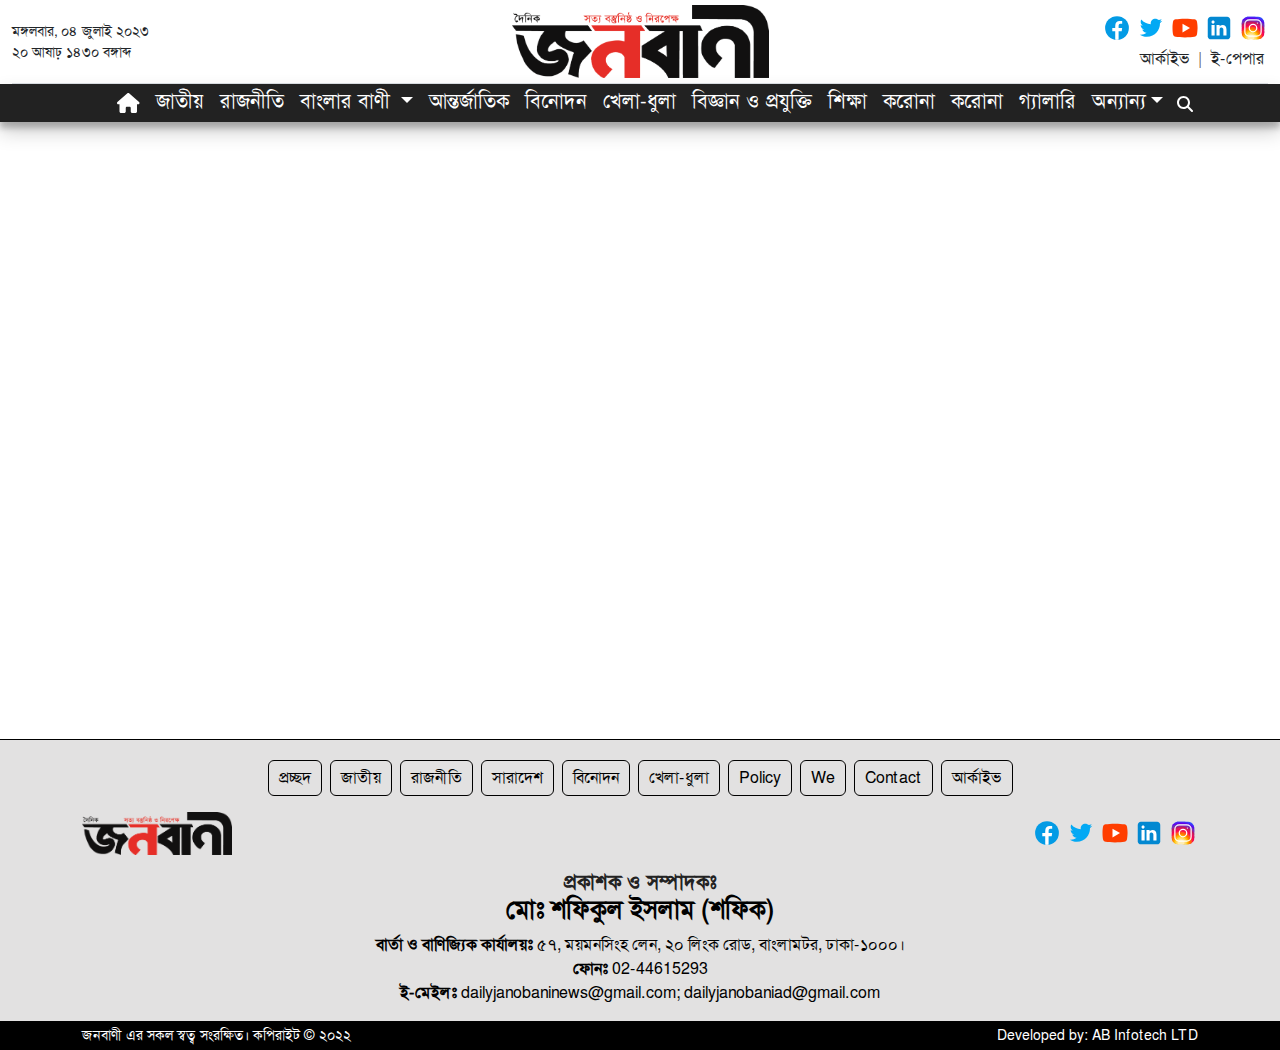
<file: index.html>
<!DOCTYPE html>
<html lang="en">
  <head>
    <meta charset="UTF-8" />
    <meta name="viewport" content="width=device-width, initial-scale=1.0" />
    <title>Home - Janobani</title>
    <link rel="stylesheet" href="plugin/bootstrap/bootstrap.min.css" />
    <link rel="stylesheet" href="css/style.css" />
  </head>
  <body>
    <!-- Start Header -->
    <header id="header" class="z-3">
      <!--Top Header -->
      <div class="container-fluid">
        <div class="top-header border-bottom">
          <div class="row align-items-center">
            <div class="col-3 d-none d-lg-block">
              <div class="date d-flex flex-column">
                <small>মঙ্গলবার, ০৪ জুলাই ২০২৩</small>
                <small>২০ আষাঢ় ১৪৩০ বঙ্গাব্দ</small>
              </div>
            </div>
            <div class="col-12 col-lg-6">
              <div
                class="logo d-flex justify-content-center align-items-center"
              >
                <a href="/"
                  ><img
                    src="images/logo.png"
                    alt="Janobani"
                    height="73"
                    width="257"
                /></a>
              </div>
            </div>
            <div class="col-3 d-none d-lg-flex flex-column">
              <div class="social-icons d-flex justify-content-end gap-1">
                <a class="social-icon" href="#">
                  <!-- Facebook Icon SVG -->
                  <svg
                    xmlns="http://www.w3.org/2000/svg"
                    x="0px"
                    y="0px"
                    width="30"
                    height="30"
                    viewBox="0 0 48 48"
                  >
                    <path
                      fill="#039be5"
                      d="M24 5A19 19 0 1 0 24 43A19 19 0 1 0 24 5Z"
                    ></path>
                    <path
                      fill="#fff"
                      d="M26.572,29.036h4.917l0.772-4.995h-5.69v-2.73c0-2.075,0.678-3.915,2.619-3.915h3.119v-4.359c-0.548-0.074-1.707-0.236-3.897-0.236c-4.573,0-7.254,2.415-7.254,7.917v3.323h-4.701v4.995h4.701v13.729C22.089,42.905,23.032,43,24,43c0.875,0,1.729-0.08,2.572-0.194V29.036z"
                    ></path>
                  </svg>
                  <!-- End Facebook Icon SVG -->
                </a>
                <a class="social-icon" href="#">
                  <!-- Twitter Icon SVG -->
                  <svg
                    xmlns="http://www.w3.org/2000/svg"
                    x="0px"
                    y="0px"
                    width="30"
                    height="30"
                    viewBox="0 0 48 48"
                  >
                    <path
                      fill="#03A9F4"
                      d="M42,12.429c-1.323,0.586-2.746,0.977-4.247,1.162c1.526-0.906,2.7-2.351,3.251-4.058c-1.428,0.837-3.01,1.452-4.693,1.776C34.967,9.884,33.05,9,30.926,9c-4.08,0-7.387,3.278-7.387,7.32c0,0.572,0.067,1.129,0.193,1.67c-6.138-0.308-11.582-3.226-15.224-7.654c-0.64,1.082-1,2.349-1,3.686c0,2.541,1.301,4.778,3.285,6.096c-1.211-0.037-2.351-0.374-3.349-0.914c0,0.022,0,0.055,0,0.086c0,3.551,2.547,6.508,5.923,7.181c-0.617,0.169-1.269,0.263-1.941,0.263c-0.477,0-0.942-0.054-1.392-0.135c0.94,2.902,3.667,5.023,6.898,5.086c-2.528,1.96-5.712,3.134-9.174,3.134c-0.598,0-1.183-0.034-1.761-0.104C9.268,36.786,13.152,38,17.321,38c13.585,0,21.017-11.156,21.017-20.834c0-0.317-0.01-0.633-0.025-0.945C39.763,15.197,41.013,13.905,42,12.429"
                    ></path>
                  </svg>
                  <!-- End Twitter Icon SVG -->
                </a>
                <a class="social-icon" href="#">
                  <!-- Youtube Icon SVG -->
                  <svg
                    xmlns="http://www.w3.org/2000/svg"
                    x="0px"
                    y="0px"
                    width="30"
                    height="30"
                    viewBox="0 0 48 48"
                  >
                    <path
                      fill="#FF3D00"
                      d="M43.2,33.9c-0.4,2.1-2.1,3.7-4.2,4c-3.3,0.5-8.8,1.1-15,1.1c-6.1,0-11.6-0.6-15-1.1c-2.1-0.3-3.8-1.9-4.2-4C4.4,31.6,4,28.2,4,24c0-4.2,0.4-7.6,0.8-9.9c0.4-2.1,2.1-3.7,4.2-4C12.3,9.6,17.8,9,24,9c6.2,0,11.6,0.6,15,1.1c2.1,0.3,3.8,1.9,4.2,4c0.4,2.3,0.9,5.7,0.9,9.9C44,28.2,43.6,31.6,43.2,33.9z"
                    ></path>
                    <path fill="#FFF" d="M20 31L20 17 32 24z"></path>
                  </svg>
                  <!-- End Youtube Icon SVG -->
                </a>
                <a class="social-icon" href="#">
                  <!-- Linkedin Icon SVG -->
                  <svg
                    xmlns="http://www.w3.org/2000/svg"
                    x="0px"
                    y="0px"
                    width="30"
                    height="30"
                    viewBox="0 0 48 48"
                  >
                    <path
                      fill="#0288D1"
                      d="M42,37c0,2.762-2.238,5-5,5H11c-2.761,0-5-2.238-5-5V11c0-2.762,2.239-5,5-5h26c2.762,0,5,2.238,5,5V37z"
                    ></path>
                    <path
                      fill="#FFF"
                      d="M12 19H17V36H12zM14.485 17h-.028C12.965 17 12 15.888 12 14.499 12 13.08 12.995 12 14.514 12c1.521 0 2.458 1.08 2.486 2.499C17 15.887 16.035 17 14.485 17zM36 36h-5v-9.099c0-2.198-1.225-3.698-3.192-3.698-1.501 0-2.313 1.012-2.707 1.99C24.957 25.543 25 26.511 25 27v9h-5V19h5v2.616C25.721 20.5 26.85 19 29.738 19c3.578 0 6.261 2.25 6.261 7.274L36 36 36 36z"
                    ></path>
                  </svg>
                  <!-- End Linkedin Icon SVG -->
                </a>
                <a class="social-icon" href="#">
                  <!-- Instagram Icon SVG -->
                  <svg
                    xmlns="http://www.w3.org/2000/svg"
                    x="0px"
                    y="0px"
                    width="30"
                    height="30"
                    viewBox="0 0 48 48"
                  >
                    <path
                      fill="#304ffe"
                      d="M41.67,13.48c-0.4,0.26-0.97,0.5-1.21,0.77c-0.09,0.09-0.14,0.19-0.12,0.29v1.03l-0.3,1.01l-0.3,1l-0.33,1.1 l-0.68,2.25l-0.66,2.22l-0.5,1.67c0,0.26-0.01,0.52-0.03,0.77c-0.07,0.96-0.27,1.88-0.59,2.74c-0.19,0.53-0.42,1.04-0.7,1.52 c-0.1,0.19-0.22,0.38-0.34,0.56c-0.4,0.63-0.88,1.21-1.41,1.72c-0.41,0.41-0.86,0.79-1.35,1.11c0,0,0,0-0.01,0 c-0.08,0.07-0.17,0.13-0.27,0.18c-0.31,0.21-0.64,0.39-0.98,0.55c-0.23,0.12-0.46,0.22-0.7,0.31c-0.05,0.03-0.11,0.05-0.16,0.07 c-0.57,0.27-1.23,0.45-1.89,0.54c-0.04,0.01-0.07,0.01-0.11,0.02c-0.4,0.07-0.79,0.13-1.19,0.16c-0.18,0.02-0.37,0.03-0.55,0.03 l-0.71-0.04l-3.42-0.18c0-0.01-0.01,0-0.01,0l-1.72-0.09c-0.13,0-0.27,0-0.4-0.01c-0.54-0.02-1.06-0.08-1.58-0.19 c-0.01,0-0.01,0-0.01,0c-0.95-0.18-1.86-0.5-2.71-0.93c-0.47-0.24-0.93-0.51-1.36-0.82c-0.18-0.13-0.35-0.27-0.52-0.42 c-0.48-0.4-0.91-0.83-1.31-1.27c-0.06-0.06-0.11-0.12-0.16-0.18c-0.06-0.06-0.12-0.13-0.17-0.19c-0.38-0.48-0.7-0.97-0.96-1.49 c-0.24-0.46-0.43-0.95-0.58-1.49c-0.06-0.19-0.11-0.37-0.15-0.57c-0.01-0.01-0.02-0.03-0.02-0.05c-0.1-0.41-0.19-0.84-0.24-1.27 c-0.06-0.33-0.09-0.66-0.09-1c-0.02-0.13-0.02-0.27-0.02-0.4l1.91-2.95l1.87-2.88l0.85-1.31l0.77-1.18l0.26-0.41v-1.03 c0.02-0.23,0.03-0.47,0.02-0.69c-0.01-0.7-0.15-1.38-0.38-2.03c-0.22-0.69-0.53-1.34-0.85-1.94c-0.38-0.69-0.78-1.31-1.11-1.87 C14,7.4,13.66,6.73,13.75,6.26C14.47,6.09,15.23,6,16,6h16c4.18,0,7.78,2.6,9.27,6.26C41.43,12.65,41.57,13.06,41.67,13.48z"
                    ></path>
                    <path
                      fill="#4928f4"
                      d="M42,16v0.27l-1.38,0.8l-0.88,0.51l-0.97,0.56l-1.94,1.13l-1.9,1.1l-1.94,1.12l-0.77,0.45 c0,0.48-0.12,0.92-0.34,1.32c-0.31,0.58-0.83,1.06-1.49,1.47c-0.67,0.41-1.49,0.74-2.41,0.98c0,0,0-0.01-0.01,0 c-3.56,0.92-8.42,0.5-10.78-1.26c-0.66-0.49-1.12-1.09-1.32-1.78c-0.06-0.23-0.09-0.48-0.09-0.73v-7.19 c0.01-0.15-0.09-0.3-0.27-0.45c-0.54-0.43-1.81-0.84-3.23-1.25c-1.11-0.31-2.3-0.62-3.3-0.92c-0.79-0.24-1.46-0.48-1.86-0.71 c0.18-0.35,0.39-0.7,0.61-1.03c1.4-2.05,3.54-3.56,6.02-4.13C14.47,6.09,15.23,6,16,6h10.8c5.37,0.94,10.32,3.13,14.47,6.26 c0.16,0.39,0.3,0.8,0.4,1.22c0.18,0.66,0.29,1.34,0.32,2.05C42,15.68,42,15.84,42,16z"
                    ></path>
                    <path
                      fill="#6200ea"
                      d="M42,16v4.41l-0.22,0.68l-0.75,2.33l-0.78,2.4l-0.41,1.28l-0.38,1.19l-0.37,1.13l-0.36,1.12l-0.19,0.59 l-0.25,0.78c0,0.76-0.02,1.43-0.07,2c-0.01,0.06-0.02,0.12-0.02,0.18c-0.06,0.53-0.14,0.98-0.27,1.36 c-0.01,0.06-0.03,0.12-0.05,0.17c-0.26,0.72-0.65,1.18-1.23,1.48c-0.14,0.08-0.3,0.14-0.47,0.2c-0.53,0.18-1.2,0.27-2.02,0.32 c-0.6,0.04-1.29,0.05-2.07,0.05H31.4l-1.19-0.05L30,37.61l-2.17-0.09l-2.2-0.09l-7.25-0.3l-1.88-0.08h-0.26 c-0.78-0.01-1.45-0.06-2.03-0.14c-0.84-0.13-1.49-0.35-1.98-0.68c-0.7-0.45-1.11-1.11-1.35-2.03c-0.06-0.22-0.11-0.45-0.14-0.7 c-0.1-0.58-0.15-1.25-0.18-2c0-0.15,0-0.3-0.01-0.46c-0.01-0.01,0-0.01,0-0.01v-0.58c-0.01-0.29-0.01-0.59-0.01-0.9l0.05-1.61 l0.03-1.15l0.04-1.34v-0.19l0.07-2.46l0.07-2.46l0.07-2.31l0.06-2.27l0.02-0.6c0-0.31-1.05-0.49-2.22-0.64 c-0.93-0.12-1.95-0.23-2.56-0.37c0.05-0.23,0.1-0.46,0.16-0.68c0.18-0.72,0.45-1.4,0.79-2.05c0.18-0.35,0.39-0.7,0.61-1.03 c2.16-0.95,4.41-1.69,6.76-2.17c2.06-0.43,4.21-0.66,6.43-0.66c7.36,0,14.16,2.49,19.54,6.69c0.52,0.4,1.03,0.83,1.53,1.28 C42,15.68,42,15.84,42,16z"
                    ></path>
                    <path
                      fill="#673ab7"
                      d="M42,18.37v4.54l-0.55,1.06l-1.05,2.05l-0.56,1.08l-0.51,0.99l-0.22,0.43c0,0.31,0,0.61-0.02,0.9 c0,0.43-0.02,0.84-0.05,1.22c-0.04,0.45-0.1,0.86-0.16,1.24c-0.15,0.79-0.36,1.47-0.66,2.03c-0.04,0.07-0.08,0.14-0.12,0.2 c-0.11,0.18-0.24,0.35-0.38,0.51c-0.18,0.22-0.38,0.41-0.61,0.57c-0.34,0.26-0.74,0.47-1.2,0.63c-0.57,0.21-1.23,0.35-2.01,0.43 c-0.51,0.05-1.07,0.08-1.68,0.08l-0.42,0.02l-2.08,0.12h-0.01L27.5,36.6l-2.25,0.13l-3.1,0.18l-3.77,0.22l-0.55,0.03 c-0.51,0-0.99-0.03-1.45-0.09c-0.05-0.01-0.09-0.02-0.14-0.02c-0.68-0.11-1.3-0.29-1.86-0.54c-0.68-0.3-1.27-0.7-1.77-1.18 c-0.44-0.43-0.82-0.92-1.13-1.47c-0.07-0.13-0.14-0.25-0.2-0.39c-0.3-0.59-0.54-1.25-0.72-1.97c-0.03-0.12-0.06-0.25-0.08-0.38 c-0.06-0.23-0.11-0.47-0.14-0.72c-0.11-0.64-0.17-1.32-0.2-2.03v-0.01c-0.01-0.29-0.02-0.57-0.02-0.87l-0.49-1.17l-0.07-0.18 L9.5,25.99L8.75,24.2l-0.12-0.29l-0.72-1.73l-0.8-1.93c0,0,0,0-0.01,0L6.29,18.3L6,17.59V16c0-0.63,0.06-1.25,0.17-1.85 c0.05-0.23,0.1-0.46,0.16-0.68c0.85-0.49,1.74-0.94,2.65-1.34c2.08-0.93,4.31-1.62,6.62-2.04c1.72-0.31,3.51-0.48,5.32-0.48 c7.31,0,13.94,2.65,19.12,6.97c0.2,0.16,0.39,0.32,0.58,0.49C41.09,17.48,41.55,17.91,42,18.37z"
                    ></path>
                    <path
                      fill="#8e24aa"
                      d="M42,21.35v5.14l-0.57,1.19l-1.08,2.25l-0.01,0.03c0,0.43-0.02,0.82-0.05,1.17c-0.1,1.15-0.38,1.88-0.84,2.33 c-0.33,0.34-0.74,0.53-1.25,0.63c-0.03,0.01-0.07,0.01-0.1,0.02c-0.16,0.03-0.33,0.05-0.51,0.05c-0.62,0.06-1.35,0.02-2.19-0.04 c-0.09,0-0.19-0.01-0.29-0.02c-0.61-0.04-1.26-0.08-1.98-0.11c-0.39-0.01-0.8-0.02-1.22-0.02h-0.02l-1.01,0.08h-0.01l-2.27,0.16 l-2.59,0.2l-0.38,0.03l-3.03,0.22l-1.57,0.12l-1.55,0.11c-0.27,0-0.53,0-0.79-0.01c0,0-0.01-0.01-0.01,0 c-1.13-0.02-2.14-0.09-3.04-0.26c-0.83-0.14-1.56-0.36-2.18-0.69c-0.64-0.31-1.17-0.75-1.6-1.31c-0.41-0.55-0.71-1.24-0.9-2.07 c0-0.01,0-0.01,0-0.01c-0.14-0.67-0.22-1.45-0.22-2.33l-0.15-0.27L9.7,26.35l-0.13-0.22L9.5,25.99l-0.93-1.65l-0.46-0.83 l-0.58-1.03l-1-1.79L6,19.75v-3.68c0.88-0.58,1.79-1.09,2.73-1.55c1.14-0.58,2.32-1.07,3.55-1.47c1.34-0.44,2.74-0.79,4.17-1.02 c1.45-0.24,2.94-0.36,4.47-0.36c6.8,0,13.04,2.43,17.85,6.47c0.22,0.17,0.43,0.36,0.64,0.54c0.84,0.75,1.64,1.56,2.37,2.41 C41.86,21.18,41.94,21.26,42,21.35z"
                    ></path>
                    <path
                      fill="#c2185b"
                      d="M42,24.71v7.23c-0.24-0.14-0.57-0.31-0.98-0.49c-0.22-0.11-0.47-0.22-0.73-0.32 c-0.38-0.17-0.79-0.33-1.25-0.49c-0.1-0.04-0.2-0.07-0.31-0.1c-0.18-0.07-0.37-0.13-0.56-0.19c-0.59-0.18-1.24-0.35-1.92-0.5 c-0.26-0.05-0.53-0.1-0.8-0.14c-0.87-0.15-1.8-0.24-2.77-0.25c-0.08-0.01-0.17-0.01-0.25-0.01l-2.57,0.02l-3.5,0.02h-0.01 l-7.49,0.06c-2.38,0-3.84,0.57-4.72,0.8c0,0-0.01,0-0.01,0.01c-0.93,0.24-1.22,0.09-1.3-1.54c-0.02-0.45-0.03-1.03-0.03-1.74 l-0.56-0.43l-0.98-0.74l-0.6-0.46l-0.12-0.09L8.88,24.1l-0.25-0.19l-0.52-0.4l-0.96-0.72L6,21.91v-3.4 c0.1-0.08,0.19-0.15,0.29-0.21c1.45-1,3-1.85,4.64-2.54c1.46-0.62,3-1.11,4.58-1.46c0.43-0.09,0.87-0.18,1.32-0.24 c1.33-0.23,2.7-0.34,4.09-0.34c6.01,0,11.53,2.09,15.91,5.55c0.66,0.52,1.3,1.07,1.9,1.66c0.82,0.78,1.59,1.61,2.3,2.49 c0.14,0.18,0.28,0.36,0.42,0.55C41.64,24.21,41.82,24.46,42,24.71z"
                    ></path>
                    <path
                      fill="#d81b60"
                      d="M42,28.72V32c0,0.65-0.06,1.29-0.18,1.91c-0.18,0.92-0.49,1.8-0.91,2.62c-0.22,0.05-0.47,0.05-0.75,0.01 c-0.63-0.11-1.37-0.44-2.17-0.87c-0.04-0.01-0.08-0.03-0.11-0.05c-0.25-0.13-0.51-0.27-0.77-0.43c-0.53-0.29-1.09-0.61-1.65-0.91 c-0.12-0.06-0.24-0.12-0.35-0.18c-0.64-0.33-1.3-0.63-1.96-0.86c0,0,0,0-0.01,0c-0.14-0.05-0.29-0.1-0.44-0.14 c-0.57-0.16-1.15-0.26-1.71-0.26l-1.1-0.32l-4.87-1.41c0,0,0,0-0.01,0l-2.99-0.87h-0.01l-1.3-0.38c-3.76,0-6.07,1.6-7.19,0.99 c-0.44-0.23-0.7-0.81-0.79-1.95c-0.03-0.32-0.04-0.68-0.04-1.1l-1.17-0.57l-0.05-0.02h-0.01l-0.84-0.42L9.7,26.35l-0.07-0.03 l-0.17-0.09L7.5,25.28L6,24.55v-3.43c0.17-0.15,0.35-0.29,0.53-0.43c0.19-0.15,0.38-0.29,0.57-0.44c0.01,0,0.01,0,0.01,0 c1.18-0.85,2.43-1.6,3.76-2.22c1.55-0.74,3.2-1.31,4.91-1.68c0.25-0.06,0.51-0.12,0.77-0.16c1.42-0.27,2.88-0.41,4.37-0.41 c5.27,0,10.11,1.71,14.01,4.59c1.13,0.84,2.18,1.77,3.14,2.78c0.79,0.83,1.52,1.73,2.18,2.67c0.05,0.07,0.1,0.14,0.15,0.2 c0.37,0.54,0.71,1.09,1.03,1.66C41.64,28.02,41.82,28.37,42,28.72z"
                    ></path>
                    <path
                      fill="#f50057"
                      d="M41.82,33.91c-0.18,0.92-0.49,1.8-0.91,2.62c-0.19,0.37-0.4,0.72-0.63,1.06c-0.14,0.21-0.29,0.41-0.44,0.6 c-0.36-0.14-0.89-0.34-1.54-0.56c0,0,0,0,0-0.01c-0.49-0.17-1.05-0.35-1.65-0.52c-0.17-0.05-0.34-0.1-0.52-0.15 c-0.71-0.19-1.45-0.36-2.17-0.46c-0.6-0.1-1.19-0.16-1.74-0.16l-0.46-0.13h-0.01l-2.42-0.7l-1.49-0.43l-1.66-0.48h-0.01l-0.54-0.15 l-6.53-1.88l-1.88-0.54l-1.4-0.33l-2.28-0.54l-0.28-0.07c0,0,0,0-0.01,0l-2.29-0.53c0-0.01,0-0.01,0-0.01l-0.41-0.09l-0.21-0.05 l-1.67-0.39l-0.19-0.05l-1.42-1.17L6,27.9v-4.08c0.37-0.36,0.75-0.7,1.15-1.03c0.12-0.11,0.25-0.21,0.38-0.31 c0.12-0.1,0.25-0.2,0.38-0.3c0.91-0.69,1.87-1.31,2.89-1.84c1.3-0.7,2.68-1.26,4.13-1.66c0.28-0.09,0.56-0.17,0.85-0.23 c1.64-0.41,3.36-0.62,5.14-0.62c4.47,0,8.63,1.35,12.07,3.66c1.71,1.15,3.25,2.53,4.55,4.1c0.66,0.79,1.26,1.62,1.79,2.5 c0.05,0.07,0.09,0.13,0.13,0.2c0.32,0.53,0.62,1.08,0.89,1.64c0.25,0.5,0.47,1,0.67,1.52C41.34,32.25,41.6,33.07,41.82,33.91z"
                    ></path>
                    <path
                      fill="#ff1744"
                      d="M40.28,37.59c-0.14,0.21-0.29,0.41-0.44,0.6c-0.44,0.55-0.92,1.05-1.46,1.49c-0.47,0.39-0.97,0.74-1.5,1.04 c-0.2-0.05-0.4-0.11-0.61-0.19c-0.66-0.23-1.35-0.61-1.99-1.01c-0.96-0.61-1.79-1.27-2.16-1.57c-0.14-0.12-0.21-0.18-0.21-0.18 l-1.7-0.15L30,37.6l-2.2-0.19l-2.28-0.2l-3.37-0.3l-5.34-0.47l-0.02-0.01l-1.88-0.91l-1.9-0.92l-1.53-0.74l-0.33-0.16l-0.41-0.2 l-1.42-0.69L7.43,31.9l-0.59-0.29L6,31.35v-4.47c0.47-0.56,0.97-1.09,1.5-1.6c0.34-0.32,0.7-0.64,1.07-0.94 c0.06-0.05,0.12-0.1,0.18-0.14c0.04-0.05,0.09-0.08,0.13-0.1c0.59-0.48,1.21-0.91,1.85-1.3c0.74-0.47,1.52-0.89,2.33-1.24 c0.87-0.39,1.78-0.72,2.72-0.97c1.63-0.46,3.36-0.7,5.14-0.7c4.08,0,7.85,1.24,10.96,3.37c1.99,1.36,3.71,3.08,5.07,5.07 c0.45,0.64,0.85,1.32,1.22,2.02c0.13,0.26,0.26,0.52,0.37,0.78c0.12,0.25,0.23,0.5,0.34,0.75c0.21,0.52,0.4,1.04,0.57,1.58 c0.32,1,0.56,2.02,0.71,3.08C40.21,36.89,40.25,37.24,40.28,37.59z"
                    ></path>
                    <path
                      fill="#ff5722"
                      d="M38.39,39.42c0,0.08,0,0.17-0.01,0.26c-0.47,0.39-0.97,0.74-1.5,1.04c-0.22,0.12-0.44,0.24-0.67,0.34 c-0.23,0.11-0.46,0.21-0.7,0.3c-0.34-0.18-0.8-0.4-1.29-0.61c-0.69-0.31-1.44-0.59-2.02-0.68c-0.14-0.03-0.27-0.04-0.39-0.04 l-1.64-0.21h-0.02l-2.04-0.27l-2.06-0.27l-0.96-0.12l-7.56-0.98c-0.49,0-1.01-0.03-1.55-0.1c-0.66-0.06-1.35-0.16-2.04-0.3 c-0.68-0.12-1.37-0.28-2.03-0.45c-0.69-0.16-1.37-0.35-2-0.53c-0.73-0.22-1.41-0.43-1.98-0.62c-0.47-0.15-0.87-0.29-1.18-0.4 c-0.18-0.43-0.33-0.88-0.44-1.34C6.1,33.66,6,32.84,6,32v-1.67c0.32-0.53,0.67-1.05,1.06-1.54c0.71-0.94,1.52-1.8,2.4-2.56 c0.03-0.04,0.07-0.07,0.1-0.09l0.01-0.01c0.31-0.28,0.63-0.53,0.97-0.77c0.04-0.04,0.08-0.07,0.12-0.1 c0.16-0.12,0.33-0.24,0.51-0.35c1.43-0.97,3.01-1.73,4.7-2.24c1.6-0.48,3.29-0.73,5.05-0.73c3.49,0,6.75,1.03,9.47,2.79 c2.01,1.29,3.74,2.99,5.06,4.98c0.16,0.23,0.31,0.46,0.46,0.7c0.69,1.17,1.26,2.43,1.68,3.75c0.05,0.15,0.09,0.3,0.13,0.46 c0.08,0.27,0.15,0.55,0.21,0.83c0.02,0.07,0.04,0.14,0.06,0.22c0.14,0.63,0.24,1.29,0.31,1.95c0,0.01,0,0.01,0,0.01 C38.36,38.22,38.39,38.82,38.39,39.42z"
                    ></path>
                    <path
                      fill="#ff6f00"
                      d="M36.33,39.42c0,0.35-0.02,0.73-0.06,1.11c-0.02,0.18-0.04,0.36-0.06,0.53c-0.23,0.11-0.46,0.21-0.7,0.3 c-0.45,0.17-0.91,0.31-1.38,0.41c-0.32,0.07-0.65,0.13-0.98,0.16h-0.01c-0.31-0.19-0.67-0.42-1.04-0.68 c-0.67-0.47-1.37-1-1.93-1.43c-0.01-0.01-0.01-0.01-0.02-0.02c-0.59-0.45-1.01-0.79-1.01-0.79l-1.06,0.04l-2.04,0.07l-0.95,0.04 l-3.82,0.14l-3.23,0.12c-0.21,0.01-0.46,0.01-0.77,0h-0.01c-0.42-0.01-0.92-0.04-1.47-0.09c-0.64-0.05-1.34-0.11-2.05-0.18 c-0.69-0.08-1.39-0.16-2.06-0.24c-0.74-0.08-1.44-0.17-2.04-0.25c-0.47-0.06-0.88-0.11-1.21-0.15c-0.28-0.32-0.53-0.65-0.77-1.01 c-0.36-0.54-0.67-1.11-0.91-1.72c-0.18-0.43-0.33-0.88-0.44-1.34c0.29-0.89,0.67-1.73,1.12-2.54c0.36-0.66,0.78-1.29,1.24-1.89 c0.45-0.59,0.94-1.14,1.47-1.64v-0.01c0.15-0.15,0.3-0.29,0.45-0.42c0.28-0.26,0.57-0.5,0.87-0.73h0.01 c0.01-0.02,0.02-0.02,0.03-0.03c0.24-0.19,0.49-0.36,0.74-0.53c1.48-1.01,3.15-1.76,4.95-2.2c1.19-0.29,2.44-0.45,3.73-0.45 c2.54,0,4.94,0.61,7.05,1.71h0.01c1.81,0.93,3.41,2.21,4.7,3.75c0.71,0.82,1.32,1.72,1.82,2.67c0.35,0.64,0.65,1.31,0.9,1.99 c0.02,0.06,0.04,0.11,0.06,0.16c0.17,0.5,0.32,1.02,0.45,1.54c0.09,0.37,0.16,0.75,0.22,1.13c0.02,0.12,0.04,0.23,0.05,0.35 C36.28,37.99,36.33,38.7,36.33,39.42z"
                    ></path>
                    <path
                      fill="#ff9800"
                      d="M34.28,39.42v0.1c0,0.34-0.03,0.77-0.06,1.23c-0.03,0.34-0.06,0.69-0.09,1.02c-0.32,0.07-0.65,0.13-0.98,0.16 h-0.01C32.76,41.98,32.39,42,32,42h-1.75l-0.38-0.11l-1.97-0.6l-2-0.6l-4.63-1.39l-2-0.6c0,0-0.83,0.33-2,0.72h-0.01 c-0.45,0.15-0.94,0.31-1.46,0.47c-0.65,0.19-1.34,0.38-2.02,0.53c-0.7,0.16-1.39,0.28-2.01,0.33c-0.19,0.02-0.38,0.03-0.55,0.03 c-0.56-0.31-1.1-0.68-1.59-1.09c-0.43-0.36-0.83-0.75-1.2-1.18c-0.28-0.32-0.53-0.65-0.77-1.01c0.07-0.45,0.15-0.89,0.27-1.32 c0.3-1.19,0.77-2.33,1.39-3.37c0.34-0.59,0.72-1.16,1.16-1.69c0.01-0.03,0.04-0.06,0.07-0.08c-0.01-0.01,0-0.01,0-0.01 c0.13-0.17,0.27-0.33,0.41-0.48c0-0.01,0-0.01,0-0.01c0.41-0.44,0.83-0.86,1.29-1.25c0.16-0.13,0.31-0.26,0.48-0.39 c0.03-0.03,0.06-0.05,0.1-0.08c2.25-1.72,5.06-2.76,8.09-2.76c3.44,0,6.57,1.29,8.94,3.41c1.14,1.03,2.11,2.26,2.84,3.63 c0.06,0.1,0.12,0.21,0.17,0.32c0.09,0.18,0.18,0.37,0.26,0.57c0.33,0.72,0.59,1.48,0.77,2.26c0.02,0.08,0.04,0.16,0.06,0.24 c0.08,0.37,0.15,0.75,0.2,1.13C34.24,38.21,34.28,38.81,34.28,39.42z"
                    ></path>
                    <path
                      fill="#ffc107"
                      d="M32.22,39.42c0,0.2-0.01,0.42-0.02,0.65c-0.02,0.37-0.05,0.77-0.1,1.18c-0.02,0.25-0.06,0.5-0.1,0.75h-5.48 l-1.06-0.17l-4.14-0.66l-0.59-0.09l-1.35-0.22c-0.59,0-1.87,0.26-3.22,0.51c-0.71,0.13-1.43,0.27-2.08,0.36 c-0.08,0.01-0.16,0.02-0.23,0.03h-0.01c-0.7-0.15-1.38-0.38-2.02-0.68c-0.2-0.09-0.4-0.19-0.6-0.3c-0.56-0.31-1.1-0.68-1.59-1.09 c-0.01-0.12-0.02-0.22-0.02-0.27c0-0.26,0.01-0.51,0.03-0.76c0.04-0.64,0.13-1.26,0.27-1.86c0.22-0.91,0.54-1.79,0.97-2.6 c0.08-0.17,0.17-0.34,0.27-0.5c0.04-0.08,0.09-0.15,0.13-0.23c0.18-0.29,0.38-0.57,0.58-0.85c0.42-0.55,0.89-1.07,1.39-1.54 c0.01,0,0.01,0,0.01,0c0.04-0.04,0.08-0.08,0.12-0.11c0.05-0.04,0.09-0.09,0.14-0.12c0.2-0.18,0.4-0.34,0.61-0.49 c0-0.01,0.01-0.01,0.01-0.01c1.89-1.41,4.23-2.24,6.78-2.24c1.98,0,3.82,0.5,5.43,1.38h0.01c1.38,0.76,2.58,1.79,3.53,3.03 c0.37,0.48,0.7,0.99,0.98,1.53h0.01c0.05,0.1,0.1,0.2,0.15,0.3c0.3,0.59,0.54,1.21,0.72,1.85h0.01c0.01,0.05,0.03,0.1,0.04,0.15 c0.12,0.43,0.22,0.87,0.29,1.32c0.01,0.09,0.02,0.19,0.03,0.28C32.19,38.43,32.22,38.92,32.22,39.42z"
                    ></path>
                    <path
                      fill="#ffd54f"
                      d="M30.17,39.31c0,0.16,0,0.33-0.02,0.49v0.01c0,0.01,0,0.01,0,0.01c-0.02,0.72-0.12,1.43-0.28,2.07 c0,0.04-0.01,0.07-0.03,0.11h-4.67l-3.85-0.83l-0.51-0.11l-0.08,0.02l-4.27,0.88L16.27,42H16c-0.64,0-1.27-0.06-1.88-0.18 c-0.09-0.02-0.18-0.04-0.27-0.06h-0.01c-0.7-0.15-1.38-0.38-2.02-0.68c-0.02-0.11-0.04-0.22-0.05-0.33 c-0.07-0.43-0.1-0.88-0.1-1.33c0-0.17,0-0.34,0.01-0.51c0.03-0.54,0.11-1.07,0.23-1.58c0.08-0.38,0.19-0.75,0.32-1.1 c0.11-0.31,0.24-0.61,0.38-0.9c0.12-0.25,0.26-0.49,0.4-0.73c0.14-0.23,0.29-0.45,0.45-0.67c0.4-0.55,0.87-1.06,1.39-1.51 c0.3-0.26,0.63-0.51,0.97-0.73c1.46-0.96,3.21-1.52,5.1-1.52c0.37,0,0.73,0.02,1.08,0.07h0.02c1.07,0.12,2.07,0.42,2.99,0.87 c0.01,0,0.01,0,0.01,0c1.45,0.71,2.68,1.78,3.58,3.1c0.15,0.22,0.3,0.46,0.43,0.7c0.11,0.19,0.21,0.39,0.3,0.59 c0.14,0.31,0.27,0.64,0.38,0.97h0.01c0.11,0.37,0.21,0.74,0.28,1.13v0.01C30.11,38.16,30.17,38.73,30.17,39.31z"
                    ></path>
                    <path
                      fill="#ffe082"
                      d="M28.11,39.52v0.03c0,0.59-0.07,1.17-0.21,1.74c-0.05,0.24-0.12,0.48-0.21,0.71h-4.48l-2.29-0.63L18.63,42H16 c-0.64,0-1.27-0.06-1.88-0.18c-0.02-0.03-0.03-0.06-0.04-0.09c-0.14-0.43-0.25-0.86-0.3-1.31c-0.04-0.29-0.06-0.59-0.06-0.9 c0-0.12,0-0.25,0.02-0.37c0.01-0.47,0.08-0.93,0.2-1.37c0.06-0.3,0.15-0.59,0.27-0.87c0.04-0.14,0.1-0.27,0.17-0.4 c0.15-0.34,0.33-0.67,0.53-0.99c0.22-0.32,0.46-0.62,0.73-0.9c0.32-0.36,0.68-0.69,1.09-0.96c0.7-0.51,1.5-0.89,2.37-1.1 c0.58-0.16,1.19-0.24,1.82-0.24c2,0,3.79,0.8,5.09,2.09c0.05,0.05,0.11,0.11,0.16,0.18h0.01c0.14,0.15,0.27,0.3,0.4,0.47 c0.37,0.47,0.68,0.98,0.92,1.54c0.12,0.26,0.22,0.53,0.3,0.81c0.01,0.04,0.02,0.07,0.03,0.11c0.14,0.49,0.23,1,0.25,1.53 C28.1,39.2,28.11,39.36,28.11,39.52z"
                    ></path>
                    <path
                      fill="#ffecb3"
                      d="M26.06,39.52c0,0.41-0.05,0.8-0.16,1.17c-0.1,0.4-0.25,0.78-0.44,1.14c-0.03,0.06-0.1,0.17-0.1,0.17h-8.88 c-0.01-0.01-0.02-0.03-0.02-0.04c-0.12-0.19-0.22-0.38-0.3-0.59c-0.2-0.46-0.32-0.96-0.36-1.48c-0.02-0.12-0.02-0.25-0.02-0.37 c0-0.06,0-0.13,0.01-0.19c0.01-0.44,0.07-0.86,0.19-1.25c0.1-0.36,0.23-0.69,0.4-1.01c0,0,0.01-0.01,0.01-0.02 c0.12-0.21,0.25-0.42,0.4-0.62c0.49-0.66,1.14-1.2,1.89-1.55c0.01,0,0.01,0,0.01,0c0.24-0.12,0.49-0.22,0.75-0.29c0,0,0,0,0.01,0 c0.46-0.14,0.96-0.21,1.47-0.21c0.59,0,1.16,0.09,1.68,0.28c0.19,0.05,0.37,0.13,0.55,0.22c0,0,0,0,0.01,0 c0.86,0.41,1.59,1.05,2.09,1.85c0.1,0.15,0.19,0.31,0.27,0.48c0.04,0.07,0.08,0.15,0.11,0.22c0.23,0.52,0.37,1.09,0.41,1.69 c0.01,0.05,0.01,0.1,0.01,0.16C26.06,39.36,26.06,39.44,26.06,39.52z"
                    ></path>
                    <g>
                      <path
                        fill="none"
                        stroke="#fff"
                        stroke-linecap="round"
                        stroke-linejoin="round"
                        stroke-miterlimit="10"
                        stroke-width="2"
                        d="M30,11H18c-3.9,0-7,3.1-7,7v12c0,3.9,3.1,7,7,7h12c3.9,0,7-3.1,7-7V18C37,14.1,33.9,11,30,11z"
                      ></path>
                      <circle cx="31" cy="16" r="1" fill="#fff"></circle>
                    </g>
                    <g>
                      <circle
                        cx="24"
                        cy="24"
                        r="6"
                        fill="none"
                        stroke="#fff"
                        stroke-linecap="round"
                        stroke-linejoin="round"
                        stroke-miterlimit="10"
                        stroke-width="2"
                      ></circle>
                    </g>
                  </svg>
                  <!-- End Instagram Icon SVG -->
                </a>
              </div>

              <small
                class="d-flex justify-content-end mt-1 me-1"
                style="--bs-breadcrumb-divider: '|'"
                aria-label="breadcrumb"
              >
                <div class="breadcrumb mb-0">
                  <a href="#" class="e-paper breadcrumb-item">আর্কাইভ</a>
                  <a href="#" class="e-paper breadcrumb-item">ই-পেপার</a>
                </div>
              </small>
            </div>
          </div>
        </div>
      </div>
      <!-- End Footer Top -->
      <!-- Start Navbar -->
      <div
        class="header d-flex justify-content-start justify-content-lg-center z-3"
      >
        <nav class="navbar navbar-expand-lg">
          <div class="container-fluid">
            <button
              class="navbar-toggler"
              type="button"
              data-bs-toggle="collapse"
              data-bs-target="#navbarNavDropdown"
              aria-controls="navbarNavDropdown"
              aria-expanded="false"
              aria-label="Toggle navigation"
            >
              <span>
                <svg
                  arial-hidden="true"
                  class="d-none"
                  xmlns="http://www.w3.org/2000/svg"
                >
                  <!--! Font Awesome Free 6.4.0 by @fontawesome - https://fontawesome.com License - https://fontawesome.com/license (Commercial License) Copyright 2023 Fonticons, Inc. -->
                  <defs>
                    <symbol id="bars">
                      <path
                        d="M0 96C0 78.3 14.3 64 32 64H416c17.7 0 32 14.3 32 32s-14.3 32-32 32H32C14.3 128 0 113.7 0 96zM0 256c0-17.7 14.3-32 32-32H416c17.7 0 32 14.3 32 32s-14.3 32-32 32H32c-17.7 0-32-14.3-32-32zM448 416c0 17.7-14.3 32-32 32H32c-17.7 0-32-14.3-32-32s14.3-32 32-32H416c17.7 0 32 14.3 32 32z"
                      />
                    </symbol>

                    <symbol id="close">
                      <path
                        d="M376.6 84.5c11.3-13.6 9.5-33.8-4.1-45.1s-33.8-9.5-45.1 4.1L192 206 56.6 43.5C45.3 29.9 25.1 28.1 11.5 39.4S-3.9 70.9 7.4 84.5L150.3 256 7.4 427.5c-11.3 13.6-9.5 33.8 4.1 45.1s33.8 9.5 45.1-4.1L192 306 327.4 468.5c11.3 13.6 31.5 15.4 45.1 4.1s15.4-31.5 4.1-45.1L233.7 256 376.6 84.5z"
                      />
                    </symbol>
                  </defs>
                </svg>

                <div id="menu-icon">
                  <svg
                    height="1em"
                    width="1em"
                    fill="white"
                    viewBox="0 0 448 512"
                  >
                    <use href="#bars" />
                  </svg>
                </div>
              </span>
            </button>
            <div class="collapse navbar-collapse" id="navbarNavDropdown">
              <ul class="navbar-nav">
                <li class="nav-item">
                  <a class="nav-link" href="home.html">
                    <svg
                      xmlns="http://www.w3.org/2000/svg"
                      height="1em"
                      viewBox="0 0 576 512"
                      class="home-icon"
                    >
                      <style></style>
                      <path
                        d="M575.8 255.5c0 18-15 32.1-32 32.1h-32l.7 160.2c0 2.7-.2 5.4-.5 8.1V472c0 22.1-17.9 40-40 40H456c-1.1 0-2.2 0-3.3-.1c-1.4 .1-2.8 .1-4.2 .1H416 392c-22.1 0-40-17.9-40-40V448 384c0-17.7-14.3-32-32-32H256c-17.7 0-32 14.3-32 32v64 24c0 22.1-17.9 40-40 40H160 128.1c-1.5 0-3-.1-4.5-.2c-1.2 .1-2.4 .2-3.6 .2H104c-22.1 0-40-17.9-40-40V360c0-.9 0-1.9 .1-2.8V287.6H32c-18 0-32-14-32-32.1c0-9 3-17 10-24L266.4 8c7-7 15-8 22-8s15 2 21 7L564.8 231.5c8 7 12 15 11 24z"
                      />
                    </svg>
                  </a>
                </li>
                <li class="nav-item">
                  <a class="nav-link" href="#">জাতীয়</a>
                </li>
                <li class="nav-item">
                  <a class="nav-link" href="#">রাজনীতি</a>
                </li>
                <li class="nav-item dropdown drop-area">
                  <a class="nav-link dropdown-toggle" href="#"> বাংলার বাণী </a>
                  <ul class="dropdown-menu mega-area">
                    <div class="container">
                      <div class="row">
                        <div class="col-12 col-md-2 col-lg-2 width-responsive">
                          <a class="dropdown-item" href="#">ঢাকা</a>
                        </div>
                        <div class="col-12 col-md-2 col-lg-2 width-responsive">
                          <a class="dropdown-item" href="#">চট্টগ্রাম</a>
                        </div>
                        <div class="col-12 col-md-2 col-lg-2 width-responsive">
                          <a class="dropdown-item" href="#">রাজশাহী</a>
                        </div>
                        <div class="col-12 col-md-2 col-lg-2 width-responsive">
                          <a class="dropdown-item" href="#">খুলনা</a>
                        </div>
                        <div class="col-12 col-md-2 col-lg-2 width-responsive">
                          <a class="dropdown-item" href="#">বরিশাল</a>
                        </div>
                        <div class="col-12 col-md-2 col-lg-2 width-responsive">
                          <a class="dropdown-item" href="#">রংপুর</a>
                        </div>
                        <div class="col-12 col-md-2 col-lg-2 width-responsive">
                          <a class="dropdown-item" href="#">ময়মনসিংহ</a>
                        </div>
                        <div class="col-12 col-md-2 col-lg-2 width-responsive">
                          <a class="dropdown-item" href="#">সিলেট</a>
                        </div>
                      </div>
                    </div>
                  </ul>
                </li>
                <li class="nav-item">
                  <a class="nav-link" href="#">আন্তর্জাতিক</a>
                </li>
                <li class="nav-item">
                  <a class="nav-link" href="#">বিনোদন</a>
                </li>
                <li class="nav-item">
                  <a class="nav-link" href="#">খেলা-ধুলা</a>
                </li>
                <li class="nav-item">
                  <a class="nav-link" href="#">বিজ্ঞান ও প্রযুক্তি</a>
                </li>
                <li class="nav-item">
                  <a class="nav-link" href="#">শিক্ষা</a>
                </li>
                <li class="nav-item">
                  <a class="nav-link" href="#">করোনা</a>
                </li>
                <li class="nav-item">
                  <a class="nav-link" href="#">করোনা</a>
                </li>
                <li class="nav-item">
                  <a class="nav-link" href="#">গ্যালারি</a>
                </li>
                <li class="nav-item dropdown drop-area">
                  <a class="nav-link dropdown-toggle" href="#">অন্যান্য</a>
                  <ul class="dropdown-menu mega-area">
                    <div class="container">
                      <div class="row">
                        <div class="col-12 col-md-2 col-lg-2 width-responsive">
                          <a class="dropdown-item" href="#">অর্থনীতি</a>
                        </div>
                        <div class="col-12 col-md-2 col-lg-2 width-responsive">
                          <a class="dropdown-item" href="#">লাইফস্টাইল</a>
                        </div>
                        <div class="col-12 col-md-2 col-lg-2 width-responsive">
                          <a class="dropdown-item" href="#">মতামত</a>
                        </div>
                        <div class="col-12 col-md-2 col-lg-2 width-responsive">
                          <a class="dropdown-item" href="#">আইন আদালত</a>
                        </div>
                        <div class="col-12 col-md-2 col-lg-2 width-responsive">
                          <a class="dropdown-item" href="#">কৃষি ও প্রকৃতি</a>
                        </div>
                        <div class="col-12 col-md-2 col-lg-2 width-responsive">
                          <a class="dropdown-item" href="#">স্বাস্থ্য</a>
                        </div>
                        <div class="col-12 col-md-2 col-lg-2 width-responsive">
                          <a class="dropdown-item" href="#">ধর্ম</a>
                        </div>
                        <div class="col-12 col-md-2 col-lg-2 width-responsive">
                          <a class="dropdown-item" href="#">অপরাধ</a>
                        </div>
                        <div class="col-12 col-md-2 col-lg-2 width-responsive">
                          <a class="dropdown-item" href="#">রাজধানী</a>
                        </div>
                        <div class="col-12 col-md-2 col-lg-2 width-responsive">
                          <a class="dropdown-item" href="#">সাহিত্য</a>
                        </div>
                        <div class="col-12 col-md-2 col-lg-2 width-responsive">
                          <a class="dropdown-item" href="#">চাকরির খবর</a>
                        </div>
                        <div class="col-12 col-md-2 col-lg-2 width-responsive">
                          <a class="dropdown-item" href="#">দেশ বিদেশ</a>
                        </div>
                        <div class="col-12 col-md-2 col-lg-2 width-responsive">
                          <a class="dropdown-item" href="#">ক্যাম্পাস</a>
                        </div>
                        <div class="col-12 col-md-2 col-lg-2 width-responsive">
                          <a class="dropdown-item" href="#">বিচিত্র</a>
                        </div>
                        <div class="col-12 col-md-2 col-lg-2 width-responsive">
                          <a class="dropdown-item" href="#">ভিডিও সংবাদ</a>
                        </div>
                      </div>
                    </div>
                  </ul>
                </li>
              </ul>
            </div>
          </div>
          <form class="search-box" action="">
            <input type="text" placeholder="যা খুঁজতে চান" />
            <button type="submit" class="search-icon">
              <svg
                xmlns="http://www.w3.org/2000/svg"
                height="1em"
                viewBox="0 0 512 512"
              >
                <!--! Font Awesome Free 6.4.0 by @fontawesome - https://fontawesome.com License - https://fontawesome.com/license (Commercial License) Copyright 2023 Fonticons, Inc. -->
                <path
                  d="M416 208c0 45.9-14.9 88.3-40 122.7L502.6 457.4c12.5 12.5 12.5 32.8 0 45.3s-32.8 12.5-45.3 0L330.7 376c-34.4 25.2-76.8 40-122.7 40C93.1 416 0 322.9 0 208S93.1 0 208 0S416 93.1 416 208zM208 352a144 144 0 1 0 0-288 144 144 0 1 0 0 288z"
                />
              </svg>
            </button>
          </form>
        </nav>
      </div>
      <!-- End Navbar -->
    </header>
    <!-- End Header -->

    <!-- Start Main Section -->
    <main class="min-height container-fluid px-md-5"></main>
    <!-- End Main Section -->

    <!-- Start Footer -->
    <footer class="footer">
      <div class="container d-flex flex-column gap-3 mb-3">
        <div
          class="important-links d-flex flex-wrap justify-content-center gap-2 align-items-center"
        >
          <a href="#">প্রচ্ছদ</a>
          <a href="#">জাতীয়</a>
          <a href="#">রাজনীতি</a>
          <a href="#">সারাদেশ</a>
          <a href="#">বিনোদন</a>
          <a href="#">খেলা-ধুলা</a>
          <a href="#">Policy</a>
          <a href="#">We</a>
          <a href="#">Contact</a>
          <a href="#">আর্কাইভ</a>
        </div>
        <div
          class="d-flex flex-column flex-lg-row justify-content-between align-content-center gap-3"
        >
          <div
            class="logo d-flex justify-content-center justify-content-lg-start align-items-center"
          >
            <a href="#">
              <img src="images/logo.png" alt="" width="150" />
            </a>
          </div>
          <div
            class="social-icons d-flex justify-content-center justify-content-lg-end align-items-center gap-1"
          >
            <a class="social-icon" href="#">
              <!-- Facebook Icon SVG -->
              <svg
                xmlns="http://www.w3.org/2000/svg"
                x="0px"
                y="0px"
                width="30"
                height="30"
                viewBox="0 0 48 48"
              >
                <path
                  fill="#039be5"
                  d="M24 5A19 19 0 1 0 24 43A19 19 0 1 0 24 5Z"
                ></path>
                <path
                  fill="#fff"
                  d="M26.572,29.036h4.917l0.772-4.995h-5.69v-2.73c0-2.075,0.678-3.915,2.619-3.915h3.119v-4.359c-0.548-0.074-1.707-0.236-3.897-0.236c-4.573,0-7.254,2.415-7.254,7.917v3.323h-4.701v4.995h4.701v13.729C22.089,42.905,23.032,43,24,43c0.875,0,1.729-0.08,2.572-0.194V29.036z"
                ></path>
              </svg>
              <!-- End Facebook Icon SVG -->
            </a>
            <a class="social-icon" href="#">
              <!-- Twitter Icon SVG -->
              <svg
                xmlns="http://www.w3.org/2000/svg"
                x="0px"
                y="0px"
                width="30"
                height="30"
                viewBox="0 0 48 48"
              >
                <path
                  fill="#03A9F4"
                  d="M42,12.429c-1.323,0.586-2.746,0.977-4.247,1.162c1.526-0.906,2.7-2.351,3.251-4.058c-1.428,0.837-3.01,1.452-4.693,1.776C34.967,9.884,33.05,9,30.926,9c-4.08,0-7.387,3.278-7.387,7.32c0,0.572,0.067,1.129,0.193,1.67c-6.138-0.308-11.582-3.226-15.224-7.654c-0.64,1.082-1,2.349-1,3.686c0,2.541,1.301,4.778,3.285,6.096c-1.211-0.037-2.351-0.374-3.349-0.914c0,0.022,0,0.055,0,0.086c0,3.551,2.547,6.508,5.923,7.181c-0.617,0.169-1.269,0.263-1.941,0.263c-0.477,0-0.942-0.054-1.392-0.135c0.94,2.902,3.667,5.023,6.898,5.086c-2.528,1.96-5.712,3.134-9.174,3.134c-0.598,0-1.183-0.034-1.761-0.104C9.268,36.786,13.152,38,17.321,38c13.585,0,21.017-11.156,21.017-20.834c0-0.317-0.01-0.633-0.025-0.945C39.763,15.197,41.013,13.905,42,12.429"
                ></path>
              </svg>
              <!-- End Twitter Icon SVG -->
            </a>
            <a class="social-icon" href="#">
              <!-- Youtube Icon SVG -->
              <svg
                xmlns="http://www.w3.org/2000/svg"
                x="0px"
                y="0px"
                width="30"
                height="30"
                viewBox="0 0 48 48"
              >
                <path
                  fill="#FF3D00"
                  d="M43.2,33.9c-0.4,2.1-2.1,3.7-4.2,4c-3.3,0.5-8.8,1.1-15,1.1c-6.1,0-11.6-0.6-15-1.1c-2.1-0.3-3.8-1.9-4.2-4C4.4,31.6,4,28.2,4,24c0-4.2,0.4-7.6,0.8-9.9c0.4-2.1,2.1-3.7,4.2-4C12.3,9.6,17.8,9,24,9c6.2,0,11.6,0.6,15,1.1c2.1,0.3,3.8,1.9,4.2,4c0.4,2.3,0.9,5.7,0.9,9.9C44,28.2,43.6,31.6,43.2,33.9z"
                ></path>
                <path fill="#FFF" d="M20 31L20 17 32 24z"></path>
              </svg>
              <!-- End Youtube Icon SVG -->
            </a>
            <a class="social-icon" href="#">
              <!-- Linkedin Icon SVG -->
              <svg
                xmlns="http://www.w3.org/2000/svg"
                x="0px"
                y="0px"
                width="30"
                height="30"
                viewBox="0 0 48 48"
              >
                <path
                  fill="#0288D1"
                  d="M42,37c0,2.762-2.238,5-5,5H11c-2.761,0-5-2.238-5-5V11c0-2.762,2.239-5,5-5h26c2.762,0,5,2.238,5,5V37z"
                ></path>
                <path
                  fill="#FFF"
                  d="M12 19H17V36H12zM14.485 17h-.028C12.965 17 12 15.888 12 14.499 12 13.08 12.995 12 14.514 12c1.521 0 2.458 1.08 2.486 2.499C17 15.887 16.035 17 14.485 17zM36 36h-5v-9.099c0-2.198-1.225-3.698-3.192-3.698-1.501 0-2.313 1.012-2.707 1.99C24.957 25.543 25 26.511 25 27v9h-5V19h5v2.616C25.721 20.5 26.85 19 29.738 19c3.578 0 6.261 2.25 6.261 7.274L36 36 36 36z"
                ></path>
              </svg>
              <!-- End Linkedin Icon SVG -->
            </a>
            <a class="social-icon" href="#">
              <!-- Instagram Icon SVG -->
              <svg
                xmlns="http://www.w3.org/2000/svg"
                x="0px"
                y="0px"
                width="30"
                height="30"
                viewBox="0 0 48 48"
              >
                <path
                  fill="#304ffe"
                  d="M41.67,13.48c-0.4,0.26-0.97,0.5-1.21,0.77c-0.09,0.09-0.14,0.19-0.12,0.29v1.03l-0.3,1.01l-0.3,1l-0.33,1.1 l-0.68,2.25l-0.66,2.22l-0.5,1.67c0,0.26-0.01,0.52-0.03,0.77c-0.07,0.96-0.27,1.88-0.59,2.74c-0.19,0.53-0.42,1.04-0.7,1.52 c-0.1,0.19-0.22,0.38-0.34,0.56c-0.4,0.63-0.88,1.21-1.41,1.72c-0.41,0.41-0.86,0.79-1.35,1.11c0,0,0,0-0.01,0 c-0.08,0.07-0.17,0.13-0.27,0.18c-0.31,0.21-0.64,0.39-0.98,0.55c-0.23,0.12-0.46,0.22-0.7,0.31c-0.05,0.03-0.11,0.05-0.16,0.07 c-0.57,0.27-1.23,0.45-1.89,0.54c-0.04,0.01-0.07,0.01-0.11,0.02c-0.4,0.07-0.79,0.13-1.19,0.16c-0.18,0.02-0.37,0.03-0.55,0.03 l-0.71-0.04l-3.42-0.18c0-0.01-0.01,0-0.01,0l-1.72-0.09c-0.13,0-0.27,0-0.4-0.01c-0.54-0.02-1.06-0.08-1.58-0.19 c-0.01,0-0.01,0-0.01,0c-0.95-0.18-1.86-0.5-2.71-0.93c-0.47-0.24-0.93-0.51-1.36-0.82c-0.18-0.13-0.35-0.27-0.52-0.42 c-0.48-0.4-0.91-0.83-1.31-1.27c-0.06-0.06-0.11-0.12-0.16-0.18c-0.06-0.06-0.12-0.13-0.17-0.19c-0.38-0.48-0.7-0.97-0.96-1.49 c-0.24-0.46-0.43-0.95-0.58-1.49c-0.06-0.19-0.11-0.37-0.15-0.57c-0.01-0.01-0.02-0.03-0.02-0.05c-0.1-0.41-0.19-0.84-0.24-1.27 c-0.06-0.33-0.09-0.66-0.09-1c-0.02-0.13-0.02-0.27-0.02-0.4l1.91-2.95l1.87-2.88l0.85-1.31l0.77-1.18l0.26-0.41v-1.03 c0.02-0.23,0.03-0.47,0.02-0.69c-0.01-0.7-0.15-1.38-0.38-2.03c-0.22-0.69-0.53-1.34-0.85-1.94c-0.38-0.69-0.78-1.31-1.11-1.87 C14,7.4,13.66,6.73,13.75,6.26C14.47,6.09,15.23,6,16,6h16c4.18,0,7.78,2.6,9.27,6.26C41.43,12.65,41.57,13.06,41.67,13.48z"
                ></path>
                <path
                  fill="#4928f4"
                  d="M42,16v0.27l-1.38,0.8l-0.88,0.51l-0.97,0.56l-1.94,1.13l-1.9,1.1l-1.94,1.12l-0.77,0.45 c0,0.48-0.12,0.92-0.34,1.32c-0.31,0.58-0.83,1.06-1.49,1.47c-0.67,0.41-1.49,0.74-2.41,0.98c0,0,0-0.01-0.01,0 c-3.56,0.92-8.42,0.5-10.78-1.26c-0.66-0.49-1.12-1.09-1.32-1.78c-0.06-0.23-0.09-0.48-0.09-0.73v-7.19 c0.01-0.15-0.09-0.3-0.27-0.45c-0.54-0.43-1.81-0.84-3.23-1.25c-1.11-0.31-2.3-0.62-3.3-0.92c-0.79-0.24-1.46-0.48-1.86-0.71 c0.18-0.35,0.39-0.7,0.61-1.03c1.4-2.05,3.54-3.56,6.02-4.13C14.47,6.09,15.23,6,16,6h10.8c5.37,0.94,10.32,3.13,14.47,6.26 c0.16,0.39,0.3,0.8,0.4,1.22c0.18,0.66,0.29,1.34,0.32,2.05C42,15.68,42,15.84,42,16z"
                ></path>
                <path
                  fill="#6200ea"
                  d="M42,16v4.41l-0.22,0.68l-0.75,2.33l-0.78,2.4l-0.41,1.28l-0.38,1.19l-0.37,1.13l-0.36,1.12l-0.19,0.59 l-0.25,0.78c0,0.76-0.02,1.43-0.07,2c-0.01,0.06-0.02,0.12-0.02,0.18c-0.06,0.53-0.14,0.98-0.27,1.36 c-0.01,0.06-0.03,0.12-0.05,0.17c-0.26,0.72-0.65,1.18-1.23,1.48c-0.14,0.08-0.3,0.14-0.47,0.2c-0.53,0.18-1.2,0.27-2.02,0.32 c-0.6,0.04-1.29,0.05-2.07,0.05H31.4l-1.19-0.05L30,37.61l-2.17-0.09l-2.2-0.09l-7.25-0.3l-1.88-0.08h-0.26 c-0.78-0.01-1.45-0.06-2.03-0.14c-0.84-0.13-1.49-0.35-1.98-0.68c-0.7-0.45-1.11-1.11-1.35-2.03c-0.06-0.22-0.11-0.45-0.14-0.7 c-0.1-0.58-0.15-1.25-0.18-2c0-0.15,0-0.3-0.01-0.46c-0.01-0.01,0-0.01,0-0.01v-0.58c-0.01-0.29-0.01-0.59-0.01-0.9l0.05-1.61 l0.03-1.15l0.04-1.34v-0.19l0.07-2.46l0.07-2.46l0.07-2.31l0.06-2.27l0.02-0.6c0-0.31-1.05-0.49-2.22-0.64 c-0.93-0.12-1.95-0.23-2.56-0.37c0.05-0.23,0.1-0.46,0.16-0.68c0.18-0.72,0.45-1.4,0.79-2.05c0.18-0.35,0.39-0.7,0.61-1.03 c2.16-0.95,4.41-1.69,6.76-2.17c2.06-0.43,4.21-0.66,6.43-0.66c7.36,0,14.16,2.49,19.54,6.69c0.52,0.4,1.03,0.83,1.53,1.28 C42,15.68,42,15.84,42,16z"
                ></path>
                <path
                  fill="#673ab7"
                  d="M42,18.37v4.54l-0.55,1.06l-1.05,2.05l-0.56,1.08l-0.51,0.99l-0.22,0.43c0,0.31,0,0.61-0.02,0.9 c0,0.43-0.02,0.84-0.05,1.22c-0.04,0.45-0.1,0.86-0.16,1.24c-0.15,0.79-0.36,1.47-0.66,2.03c-0.04,0.07-0.08,0.14-0.12,0.2 c-0.11,0.18-0.24,0.35-0.38,0.51c-0.18,0.22-0.38,0.41-0.61,0.57c-0.34,0.26-0.74,0.47-1.2,0.63c-0.57,0.21-1.23,0.35-2.01,0.43 c-0.51,0.05-1.07,0.08-1.68,0.08l-0.42,0.02l-2.08,0.12h-0.01L27.5,36.6l-2.25,0.13l-3.1,0.18l-3.77,0.22l-0.55,0.03 c-0.51,0-0.99-0.03-1.45-0.09c-0.05-0.01-0.09-0.02-0.14-0.02c-0.68-0.11-1.3-0.29-1.86-0.54c-0.68-0.3-1.27-0.7-1.77-1.18 c-0.44-0.43-0.82-0.92-1.13-1.47c-0.07-0.13-0.14-0.25-0.2-0.39c-0.3-0.59-0.54-1.25-0.72-1.97c-0.03-0.12-0.06-0.25-0.08-0.38 c-0.06-0.23-0.11-0.47-0.14-0.72c-0.11-0.64-0.17-1.32-0.2-2.03v-0.01c-0.01-0.29-0.02-0.57-0.02-0.87l-0.49-1.17l-0.07-0.18 L9.5,25.99L8.75,24.2l-0.12-0.29l-0.72-1.73l-0.8-1.93c0,0,0,0-0.01,0L6.29,18.3L6,17.59V16c0-0.63,0.06-1.25,0.17-1.85 c0.05-0.23,0.1-0.46,0.16-0.68c0.85-0.49,1.74-0.94,2.65-1.34c2.08-0.93,4.31-1.62,6.62-2.04c1.72-0.31,3.51-0.48,5.32-0.48 c7.31,0,13.94,2.65,19.12,6.97c0.2,0.16,0.39,0.32,0.58,0.49C41.09,17.48,41.55,17.91,42,18.37z"
                ></path>
                <path
                  fill="#8e24aa"
                  d="M42,21.35v5.14l-0.57,1.19l-1.08,2.25l-0.01,0.03c0,0.43-0.02,0.82-0.05,1.17c-0.1,1.15-0.38,1.88-0.84,2.33 c-0.33,0.34-0.74,0.53-1.25,0.63c-0.03,0.01-0.07,0.01-0.1,0.02c-0.16,0.03-0.33,0.05-0.51,0.05c-0.62,0.06-1.35,0.02-2.19-0.04 c-0.09,0-0.19-0.01-0.29-0.02c-0.61-0.04-1.26-0.08-1.98-0.11c-0.39-0.01-0.8-0.02-1.22-0.02h-0.02l-1.01,0.08h-0.01l-2.27,0.16 l-2.59,0.2l-0.38,0.03l-3.03,0.22l-1.57,0.12l-1.55,0.11c-0.27,0-0.53,0-0.79-0.01c0,0-0.01-0.01-0.01,0 c-1.13-0.02-2.14-0.09-3.04-0.26c-0.83-0.14-1.56-0.36-2.18-0.69c-0.64-0.31-1.17-0.75-1.6-1.31c-0.41-0.55-0.71-1.24-0.9-2.07 c0-0.01,0-0.01,0-0.01c-0.14-0.67-0.22-1.45-0.22-2.33l-0.15-0.27L9.7,26.35l-0.13-0.22L9.5,25.99l-0.93-1.65l-0.46-0.83 l-0.58-1.03l-1-1.79L6,19.75v-3.68c0.88-0.58,1.79-1.09,2.73-1.55c1.14-0.58,2.32-1.07,3.55-1.47c1.34-0.44,2.74-0.79,4.17-1.02 c1.45-0.24,2.94-0.36,4.47-0.36c6.8,0,13.04,2.43,17.85,6.47c0.22,0.17,0.43,0.36,0.64,0.54c0.84,0.75,1.64,1.56,2.37,2.41 C41.86,21.18,41.94,21.26,42,21.35z"
                ></path>
                <path
                  fill="#c2185b"
                  d="M42,24.71v7.23c-0.24-0.14-0.57-0.31-0.98-0.49c-0.22-0.11-0.47-0.22-0.73-0.32 c-0.38-0.17-0.79-0.33-1.25-0.49c-0.1-0.04-0.2-0.07-0.31-0.1c-0.18-0.07-0.37-0.13-0.56-0.19c-0.59-0.18-1.24-0.35-1.92-0.5 c-0.26-0.05-0.53-0.1-0.8-0.14c-0.87-0.15-1.8-0.24-2.77-0.25c-0.08-0.01-0.17-0.01-0.25-0.01l-2.57,0.02l-3.5,0.02h-0.01 l-7.49,0.06c-2.38,0-3.84,0.57-4.72,0.8c0,0-0.01,0-0.01,0.01c-0.93,0.24-1.22,0.09-1.3-1.54c-0.02-0.45-0.03-1.03-0.03-1.74 l-0.56-0.43l-0.98-0.74l-0.6-0.46l-0.12-0.09L8.88,24.1l-0.25-0.19l-0.52-0.4l-0.96-0.72L6,21.91v-3.4 c0.1-0.08,0.19-0.15,0.29-0.21c1.45-1,3-1.85,4.64-2.54c1.46-0.62,3-1.11,4.58-1.46c0.43-0.09,0.87-0.18,1.32-0.24 c1.33-0.23,2.7-0.34,4.09-0.34c6.01,0,11.53,2.09,15.91,5.55c0.66,0.52,1.3,1.07,1.9,1.66c0.82,0.78,1.59,1.61,2.3,2.49 c0.14,0.18,0.28,0.36,0.42,0.55C41.64,24.21,41.82,24.46,42,24.71z"
                ></path>
                <path
                  fill="#d81b60"
                  d="M42,28.72V32c0,0.65-0.06,1.29-0.18,1.91c-0.18,0.92-0.49,1.8-0.91,2.62c-0.22,0.05-0.47,0.05-0.75,0.01 c-0.63-0.11-1.37-0.44-2.17-0.87c-0.04-0.01-0.08-0.03-0.11-0.05c-0.25-0.13-0.51-0.27-0.77-0.43c-0.53-0.29-1.09-0.61-1.65-0.91 c-0.12-0.06-0.24-0.12-0.35-0.18c-0.64-0.33-1.3-0.63-1.96-0.86c0,0,0,0-0.01,0c-0.14-0.05-0.29-0.1-0.44-0.14 c-0.57-0.16-1.15-0.26-1.71-0.26l-1.1-0.32l-4.87-1.41c0,0,0,0-0.01,0l-2.99-0.87h-0.01l-1.3-0.38c-3.76,0-6.07,1.6-7.19,0.99 c-0.44-0.23-0.7-0.81-0.79-1.95c-0.03-0.32-0.04-0.68-0.04-1.1l-1.17-0.57l-0.05-0.02h-0.01l-0.84-0.42L9.7,26.35l-0.07-0.03 l-0.17-0.09L7.5,25.28L6,24.55v-3.43c0.17-0.15,0.35-0.29,0.53-0.43c0.19-0.15,0.38-0.29,0.57-0.44c0.01,0,0.01,0,0.01,0 c1.18-0.85,2.43-1.6,3.76-2.22c1.55-0.74,3.2-1.31,4.91-1.68c0.25-0.06,0.51-0.12,0.77-0.16c1.42-0.27,2.88-0.41,4.37-0.41 c5.27,0,10.11,1.71,14.01,4.59c1.13,0.84,2.18,1.77,3.14,2.78c0.79,0.83,1.52,1.73,2.18,2.67c0.05,0.07,0.1,0.14,0.15,0.2 c0.37,0.54,0.71,1.09,1.03,1.66C41.64,28.02,41.82,28.37,42,28.72z"
                ></path>
                <path
                  fill="#f50057"
                  d="M41.82,33.91c-0.18,0.92-0.49,1.8-0.91,2.62c-0.19,0.37-0.4,0.72-0.63,1.06c-0.14,0.21-0.29,0.41-0.44,0.6 c-0.36-0.14-0.89-0.34-1.54-0.56c0,0,0,0,0-0.01c-0.49-0.17-1.05-0.35-1.65-0.52c-0.17-0.05-0.34-0.1-0.52-0.15 c-0.71-0.19-1.45-0.36-2.17-0.46c-0.6-0.1-1.19-0.16-1.74-0.16l-0.46-0.13h-0.01l-2.42-0.7l-1.49-0.43l-1.66-0.48h-0.01l-0.54-0.15 l-6.53-1.88l-1.88-0.54l-1.4-0.33l-2.28-0.54l-0.28-0.07c0,0,0,0-0.01,0l-2.29-0.53c0-0.01,0-0.01,0-0.01l-0.41-0.09l-0.21-0.05 l-1.67-0.39l-0.19-0.05l-1.42-1.17L6,27.9v-4.08c0.37-0.36,0.75-0.7,1.15-1.03c0.12-0.11,0.25-0.21,0.38-0.31 c0.12-0.1,0.25-0.2,0.38-0.3c0.91-0.69,1.87-1.31,2.89-1.84c1.3-0.7,2.68-1.26,4.13-1.66c0.28-0.09,0.56-0.17,0.85-0.23 c1.64-0.41,3.36-0.62,5.14-0.62c4.47,0,8.63,1.35,12.07,3.66c1.71,1.15,3.25,2.53,4.55,4.1c0.66,0.79,1.26,1.62,1.79,2.5 c0.05,0.07,0.09,0.13,0.13,0.2c0.32,0.53,0.62,1.08,0.89,1.64c0.25,0.5,0.47,1,0.67,1.52C41.34,32.25,41.6,33.07,41.82,33.91z"
                ></path>
                <path
                  fill="#ff1744"
                  d="M40.28,37.59c-0.14,0.21-0.29,0.41-0.44,0.6c-0.44,0.55-0.92,1.05-1.46,1.49c-0.47,0.39-0.97,0.74-1.5,1.04 c-0.2-0.05-0.4-0.11-0.61-0.19c-0.66-0.23-1.35-0.61-1.99-1.01c-0.96-0.61-1.79-1.27-2.16-1.57c-0.14-0.12-0.21-0.18-0.21-0.18 l-1.7-0.15L30,37.6l-2.2-0.19l-2.28-0.2l-3.37-0.3l-5.34-0.47l-0.02-0.01l-1.88-0.91l-1.9-0.92l-1.53-0.74l-0.33-0.16l-0.41-0.2 l-1.42-0.69L7.43,31.9l-0.59-0.29L6,31.35v-4.47c0.47-0.56,0.97-1.09,1.5-1.6c0.34-0.32,0.7-0.64,1.07-0.94 c0.06-0.05,0.12-0.1,0.18-0.14c0.04-0.05,0.09-0.08,0.13-0.1c0.59-0.48,1.21-0.91,1.85-1.3c0.74-0.47,1.52-0.89,2.33-1.24 c0.87-0.39,1.78-0.72,2.72-0.97c1.63-0.46,3.36-0.7,5.14-0.7c4.08,0,7.85,1.24,10.96,3.37c1.99,1.36,3.71,3.08,5.07,5.07 c0.45,0.64,0.85,1.32,1.22,2.02c0.13,0.26,0.26,0.52,0.37,0.78c0.12,0.25,0.23,0.5,0.34,0.75c0.21,0.52,0.4,1.04,0.57,1.58 c0.32,1,0.56,2.02,0.71,3.08C40.21,36.89,40.25,37.24,40.28,37.59z"
                ></path>
                <path
                  fill="#ff5722"
                  d="M38.39,39.42c0,0.08,0,0.17-0.01,0.26c-0.47,0.39-0.97,0.74-1.5,1.04c-0.22,0.12-0.44,0.24-0.67,0.34 c-0.23,0.11-0.46,0.21-0.7,0.3c-0.34-0.18-0.8-0.4-1.29-0.61c-0.69-0.31-1.44-0.59-2.02-0.68c-0.14-0.03-0.27-0.04-0.39-0.04 l-1.64-0.21h-0.02l-2.04-0.27l-2.06-0.27l-0.96-0.12l-7.56-0.98c-0.49,0-1.01-0.03-1.55-0.1c-0.66-0.06-1.35-0.16-2.04-0.3 c-0.68-0.12-1.37-0.28-2.03-0.45c-0.69-0.16-1.37-0.35-2-0.53c-0.73-0.22-1.41-0.43-1.98-0.62c-0.47-0.15-0.87-0.29-1.18-0.4 c-0.18-0.43-0.33-0.88-0.44-1.34C6.1,33.66,6,32.84,6,32v-1.67c0.32-0.53,0.67-1.05,1.06-1.54c0.71-0.94,1.52-1.8,2.4-2.56 c0.03-0.04,0.07-0.07,0.1-0.09l0.01-0.01c0.31-0.28,0.63-0.53,0.97-0.77c0.04-0.04,0.08-0.07,0.12-0.1 c0.16-0.12,0.33-0.24,0.51-0.35c1.43-0.97,3.01-1.73,4.7-2.24c1.6-0.48,3.29-0.73,5.05-0.73c3.49,0,6.75,1.03,9.47,2.79 c2.01,1.29,3.74,2.99,5.06,4.98c0.16,0.23,0.31,0.46,0.46,0.7c0.69,1.17,1.26,2.43,1.68,3.75c0.05,0.15,0.09,0.3,0.13,0.46 c0.08,0.27,0.15,0.55,0.21,0.83c0.02,0.07,0.04,0.14,0.06,0.22c0.14,0.63,0.24,1.29,0.31,1.95c0,0.01,0,0.01,0,0.01 C38.36,38.22,38.39,38.82,38.39,39.42z"
                ></path>
                <path
                  fill="#ff6f00"
                  d="M36.33,39.42c0,0.35-0.02,0.73-0.06,1.11c-0.02,0.18-0.04,0.36-0.06,0.53c-0.23,0.11-0.46,0.21-0.7,0.3 c-0.45,0.17-0.91,0.31-1.38,0.41c-0.32,0.07-0.65,0.13-0.98,0.16h-0.01c-0.31-0.19-0.67-0.42-1.04-0.68 c-0.67-0.47-1.37-1-1.93-1.43c-0.01-0.01-0.01-0.01-0.02-0.02c-0.59-0.45-1.01-0.79-1.01-0.79l-1.06,0.04l-2.04,0.07l-0.95,0.04 l-3.82,0.14l-3.23,0.12c-0.21,0.01-0.46,0.01-0.77,0h-0.01c-0.42-0.01-0.92-0.04-1.47-0.09c-0.64-0.05-1.34-0.11-2.05-0.18 c-0.69-0.08-1.39-0.16-2.06-0.24c-0.74-0.08-1.44-0.17-2.04-0.25c-0.47-0.06-0.88-0.11-1.21-0.15c-0.28-0.32-0.53-0.65-0.77-1.01 c-0.36-0.54-0.67-1.11-0.91-1.72c-0.18-0.43-0.33-0.88-0.44-1.34c0.29-0.89,0.67-1.73,1.12-2.54c0.36-0.66,0.78-1.29,1.24-1.89 c0.45-0.59,0.94-1.14,1.47-1.64v-0.01c0.15-0.15,0.3-0.29,0.45-0.42c0.28-0.26,0.57-0.5,0.87-0.73h0.01 c0.01-0.02,0.02-0.02,0.03-0.03c0.24-0.19,0.49-0.36,0.74-0.53c1.48-1.01,3.15-1.76,4.95-2.2c1.19-0.29,2.44-0.45,3.73-0.45 c2.54,0,4.94,0.61,7.05,1.71h0.01c1.81,0.93,3.41,2.21,4.7,3.75c0.71,0.82,1.32,1.72,1.82,2.67c0.35,0.64,0.65,1.31,0.9,1.99 c0.02,0.06,0.04,0.11,0.06,0.16c0.17,0.5,0.32,1.02,0.45,1.54c0.09,0.37,0.16,0.75,0.22,1.13c0.02,0.12,0.04,0.23,0.05,0.35 C36.28,37.99,36.33,38.7,36.33,39.42z"
                ></path>
                <path
                  fill="#ff9800"
                  d="M34.28,39.42v0.1c0,0.34-0.03,0.77-0.06,1.23c-0.03,0.34-0.06,0.69-0.09,1.02c-0.32,0.07-0.65,0.13-0.98,0.16 h-0.01C32.76,41.98,32.39,42,32,42h-1.75l-0.38-0.11l-1.97-0.6l-2-0.6l-4.63-1.39l-2-0.6c0,0-0.83,0.33-2,0.72h-0.01 c-0.45,0.15-0.94,0.31-1.46,0.47c-0.65,0.19-1.34,0.38-2.02,0.53c-0.7,0.16-1.39,0.28-2.01,0.33c-0.19,0.02-0.38,0.03-0.55,0.03 c-0.56-0.31-1.1-0.68-1.59-1.09c-0.43-0.36-0.83-0.75-1.2-1.18c-0.28-0.32-0.53-0.65-0.77-1.01c0.07-0.45,0.15-0.89,0.27-1.32 c0.3-1.19,0.77-2.33,1.39-3.37c0.34-0.59,0.72-1.16,1.16-1.69c0.01-0.03,0.04-0.06,0.07-0.08c-0.01-0.01,0-0.01,0-0.01 c0.13-0.17,0.27-0.33,0.41-0.48c0-0.01,0-0.01,0-0.01c0.41-0.44,0.83-0.86,1.29-1.25c0.16-0.13,0.31-0.26,0.48-0.39 c0.03-0.03,0.06-0.05,0.1-0.08c2.25-1.72,5.06-2.76,8.09-2.76c3.44,0,6.57,1.29,8.94,3.41c1.14,1.03,2.11,2.26,2.84,3.63 c0.06,0.1,0.12,0.21,0.17,0.32c0.09,0.18,0.18,0.37,0.26,0.57c0.33,0.72,0.59,1.48,0.77,2.26c0.02,0.08,0.04,0.16,0.06,0.24 c0.08,0.37,0.15,0.75,0.2,1.13C34.24,38.21,34.28,38.81,34.28,39.42z"
                ></path>
                <path
                  fill="#ffc107"
                  d="M32.22,39.42c0,0.2-0.01,0.42-0.02,0.65c-0.02,0.37-0.05,0.77-0.1,1.18c-0.02,0.25-0.06,0.5-0.1,0.75h-5.48 l-1.06-0.17l-4.14-0.66l-0.59-0.09l-1.35-0.22c-0.59,0-1.87,0.26-3.22,0.51c-0.71,0.13-1.43,0.27-2.08,0.36 c-0.08,0.01-0.16,0.02-0.23,0.03h-0.01c-0.7-0.15-1.38-0.38-2.02-0.68c-0.2-0.09-0.4-0.19-0.6-0.3c-0.56-0.31-1.1-0.68-1.59-1.09 c-0.01-0.12-0.02-0.22-0.02-0.27c0-0.26,0.01-0.51,0.03-0.76c0.04-0.64,0.13-1.26,0.27-1.86c0.22-0.91,0.54-1.79,0.97-2.6 c0.08-0.17,0.17-0.34,0.27-0.5c0.04-0.08,0.09-0.15,0.13-0.23c0.18-0.29,0.38-0.57,0.58-0.85c0.42-0.55,0.89-1.07,1.39-1.54 c0.01,0,0.01,0,0.01,0c0.04-0.04,0.08-0.08,0.12-0.11c0.05-0.04,0.09-0.09,0.14-0.12c0.2-0.18,0.4-0.34,0.61-0.49 c0-0.01,0.01-0.01,0.01-0.01c1.89-1.41,4.23-2.24,6.78-2.24c1.98,0,3.82,0.5,5.43,1.38h0.01c1.38,0.76,2.58,1.79,3.53,3.03 c0.37,0.48,0.7,0.99,0.98,1.53h0.01c0.05,0.1,0.1,0.2,0.15,0.3c0.3,0.59,0.54,1.21,0.72,1.85h0.01c0.01,0.05,0.03,0.1,0.04,0.15 c0.12,0.43,0.22,0.87,0.29,1.32c0.01,0.09,0.02,0.19,0.03,0.28C32.19,38.43,32.22,38.92,32.22,39.42z"
                ></path>
                <path
                  fill="#ffd54f"
                  d="M30.17,39.31c0,0.16,0,0.33-0.02,0.49v0.01c0,0.01,0,0.01,0,0.01c-0.02,0.72-0.12,1.43-0.28,2.07 c0,0.04-0.01,0.07-0.03,0.11h-4.67l-3.85-0.83l-0.51-0.11l-0.08,0.02l-4.27,0.88L16.27,42H16c-0.64,0-1.27-0.06-1.88-0.18 c-0.09-0.02-0.18-0.04-0.27-0.06h-0.01c-0.7-0.15-1.38-0.38-2.02-0.68c-0.02-0.11-0.04-0.22-0.05-0.33 c-0.07-0.43-0.1-0.88-0.1-1.33c0-0.17,0-0.34,0.01-0.51c0.03-0.54,0.11-1.07,0.23-1.58c0.08-0.38,0.19-0.75,0.32-1.1 c0.11-0.31,0.24-0.61,0.38-0.9c0.12-0.25,0.26-0.49,0.4-0.73c0.14-0.23,0.29-0.45,0.45-0.67c0.4-0.55,0.87-1.06,1.39-1.51 c0.3-0.26,0.63-0.51,0.97-0.73c1.46-0.96,3.21-1.52,5.1-1.52c0.37,0,0.73,0.02,1.08,0.07h0.02c1.07,0.12,2.07,0.42,2.99,0.87 c0.01,0,0.01,0,0.01,0c1.45,0.71,2.68,1.78,3.58,3.1c0.15,0.22,0.3,0.46,0.43,0.7c0.11,0.19,0.21,0.39,0.3,0.59 c0.14,0.31,0.27,0.64,0.38,0.97h0.01c0.11,0.37,0.21,0.74,0.28,1.13v0.01C30.11,38.16,30.17,38.73,30.17,39.31z"
                ></path>
                <path
                  fill="#ffe082"
                  d="M28.11,39.52v0.03c0,0.59-0.07,1.17-0.21,1.74c-0.05,0.24-0.12,0.48-0.21,0.71h-4.48l-2.29-0.63L18.63,42H16 c-0.64,0-1.27-0.06-1.88-0.18c-0.02-0.03-0.03-0.06-0.04-0.09c-0.14-0.43-0.25-0.86-0.3-1.31c-0.04-0.29-0.06-0.59-0.06-0.9 c0-0.12,0-0.25,0.02-0.37c0.01-0.47,0.08-0.93,0.2-1.37c0.06-0.3,0.15-0.59,0.27-0.87c0.04-0.14,0.1-0.27,0.17-0.4 c0.15-0.34,0.33-0.67,0.53-0.99c0.22-0.32,0.46-0.62,0.73-0.9c0.32-0.36,0.68-0.69,1.09-0.96c0.7-0.51,1.5-0.89,2.37-1.1 c0.58-0.16,1.19-0.24,1.82-0.24c2,0,3.79,0.8,5.09,2.09c0.05,0.05,0.11,0.11,0.16,0.18h0.01c0.14,0.15,0.27,0.3,0.4,0.47 c0.37,0.47,0.68,0.98,0.92,1.54c0.12,0.26,0.22,0.53,0.3,0.81c0.01,0.04,0.02,0.07,0.03,0.11c0.14,0.49,0.23,1,0.25,1.53 C28.1,39.2,28.11,39.36,28.11,39.52z"
                ></path>
                <path
                  fill="#ffecb3"
                  d="M26.06,39.52c0,0.41-0.05,0.8-0.16,1.17c-0.1,0.4-0.25,0.78-0.44,1.14c-0.03,0.06-0.1,0.17-0.1,0.17h-8.88 c-0.01-0.01-0.02-0.03-0.02-0.04c-0.12-0.19-0.22-0.38-0.3-0.59c-0.2-0.46-0.32-0.96-0.36-1.48c-0.02-0.12-0.02-0.25-0.02-0.37 c0-0.06,0-0.13,0.01-0.19c0.01-0.44,0.07-0.86,0.19-1.25c0.1-0.36,0.23-0.69,0.4-1.01c0,0,0.01-0.01,0.01-0.02 c0.12-0.21,0.25-0.42,0.4-0.62c0.49-0.66,1.14-1.2,1.89-1.55c0.01,0,0.01,0,0.01,0c0.24-0.12,0.49-0.22,0.75-0.29c0,0,0,0,0.01,0 c0.46-0.14,0.96-0.21,1.47-0.21c0.59,0,1.16,0.09,1.68,0.28c0.19,0.05,0.37,0.13,0.55,0.22c0,0,0,0,0.01,0 c0.86,0.41,1.59,1.05,2.09,1.85c0.1,0.15,0.19,0.31,0.27,0.48c0.04,0.07,0.08,0.15,0.11,0.22c0.23,0.52,0.37,1.09,0.41,1.69 c0.01,0.05,0.01,0.1,0.01,0.16C26.06,39.36,26.06,39.44,26.06,39.52z"
                ></path>
                <g>
                  <path
                    fill="none"
                    stroke="#fff"
                    stroke-linecap="round"
                    stroke-linejoin="round"
                    stroke-miterlimit="10"
                    stroke-width="2"
                    d="M30,11H18c-3.9,0-7,3.1-7,7v12c0,3.9,3.1,7,7,7h12c3.9,0,7-3.1,7-7V18C37,14.1,33.9,11,30,11z"
                  ></path>
                  <circle cx="31" cy="16" r="1" fill="#fff"></circle>
                </g>
                <g>
                  <circle
                    cx="24"
                    cy="24"
                    r="6"
                    fill="none"
                    stroke="#fff"
                    stroke-linecap="round"
                    stroke-linejoin="round"
                    stroke-miterlimit="10"
                    stroke-width="2"
                  ></circle>
                </g>
              </svg>
              <!-- End Instagram Icon SVG -->
            </a>
          </div>
        </div>
        <div
          class="footer-info d-flex flex-column justify-content-center align-items-center"
        >
          <h4 class="d-flex flex-column align-items-center">
            <span class="editor">প্রকাশক ও সম্পাদকঃ</span>
            <span class="editor-name">মোঃ শফিকুল ইসলাম (শফিক)</span>
          </h4>
          <p class="text-center">
            <span>বার্তা ও বাণিজ্যিক কার্যালয়ঃ</span>
            <a href="https://goo.gl/maps/XQyLkkiex2ijpWFa9" target="_blank">
              ৫৭, ময়মনসিংহ লেন, ২০ লিংক রোড, বাংলামটর, ঢাকা-১০০০।</a
            >
          </p>
          <p class="text-center">
            <span>ফোনঃ</span> <a href="tel:02-44615293">02-44615293</a>
          </p>
          <p class="text-center">
            <span>ই-মেইলঃ</span>
            <a href="mailto:dailyjanobaninews@gmail.com"
              >dailyjanobaninews@gmail.com</a
            >;
            <a href="mailto:dailyjanobaniad@gmail.com"
              >dailyjanobaniad@gmail.com</a
            >
          </p>
        </div>
      </div>
      <div class="copyWrite">
        <div
          class="container d-flex flex-column-reverse flex-md-row justify-content-between align-items-center py-1"
        >
          <small>জনবাণী এর সকল স্বত্ব সংরক্ষিত। কপিরাইট © ২০২২</small>
          <small
            >Developed by:
            <a href="#" target="_blank">AB Infotech LTD</a></small
          >
        </div>
      </div>
    </footer>
    <!-- End Footer -->

    <!-- Bootstrap JS Link -->
    <script src="plugin/bootstrap/bootstrap.bundle.min.js"></script>
    <!-- Custom JS Link -->
    <script src="js/main.js"></script>
  </body>
</html>
</file>
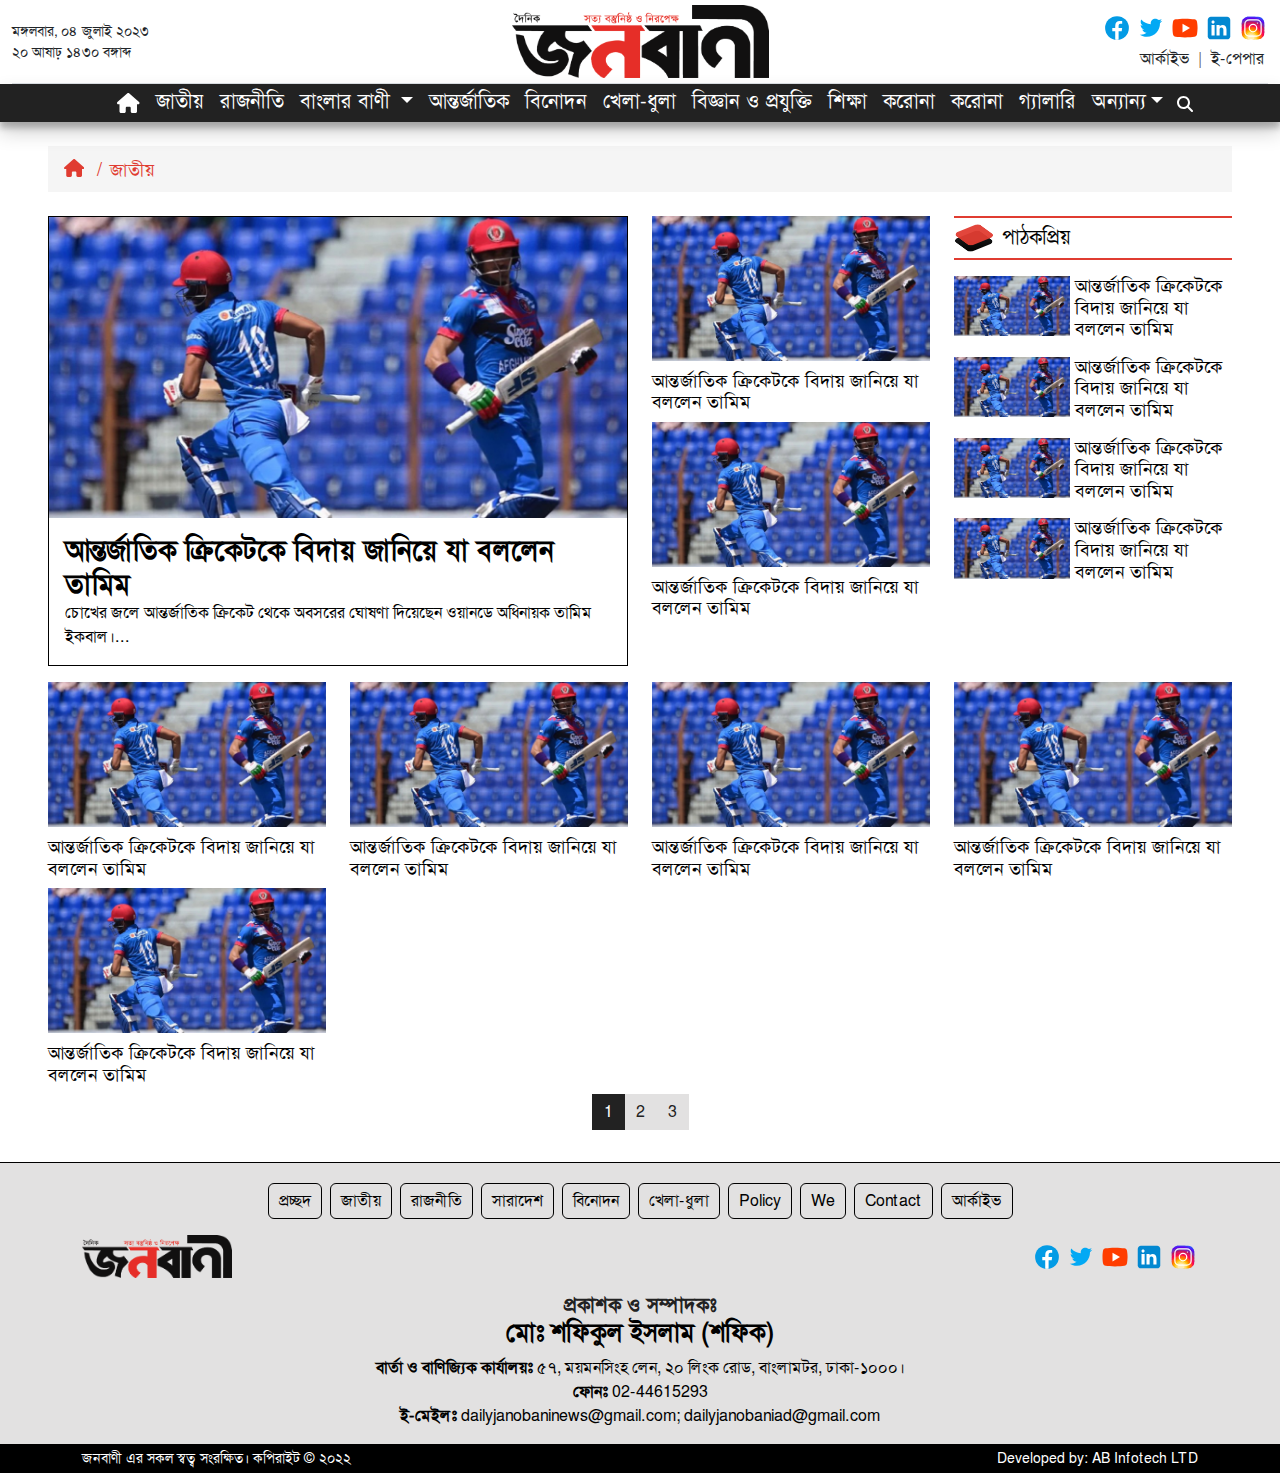
<file: category.html>
<!DOCTYPE html>
<html lang="en">
  <head>
    <meta charset="UTF-8" />
    <meta name="viewport" content="width=device-width, initial-scale=1.0" />
    <title>Home - Janobani</title>
    <link rel="stylesheet" href="plugin/bootstrap/bootstrap.min.css" />
    <link rel="stylesheet" href="css/style.css" />
  </head>
  <body>
    <!-- Start Header -->
    <header id="header" class="z-3">
      <!--Top Header -->
      <div class="container-fluid">
        <div class="top-header border-bottom">
          <div class="row align-items-center">
            <div class="col-3 d-none d-lg-block">
              <div class="date d-flex flex-column">
                <small>মঙ্গলবার, ০৪ জুলাই ২০২৩</small>
                <small>২০ আষাঢ় ১৪৩০ বঙ্গাব্দ</small>
              </div>
            </div>
            <div class="col-12 col-lg-6">
              <div
                class="logo d-flex justify-content-center align-items-center"
              >
                <a href="/"
                  ><img
                    src="images/logo.png"
                    alt="Janobani"
                    height="73"
                    width="257"
                /></a>
              </div>
            </div>
            <div class="col-3 d-none d-lg-flex flex-column">
              <div class="social-icons d-flex justify-content-end gap-1">
                <a class="social-icon" href="#">
                  <!-- Facebook Icon SVG -->
                  <svg
                    xmlns="http://www.w3.org/2000/svg"
                    x="0px"
                    y="0px"
                    width="30"
                    height="30"
                    viewBox="0 0 48 48"
                  >
                    <path
                      fill="#039be5"
                      d="M24 5A19 19 0 1 0 24 43A19 19 0 1 0 24 5Z"
                    ></path>
                    <path
                      fill="#fff"
                      d="M26.572,29.036h4.917l0.772-4.995h-5.69v-2.73c0-2.075,0.678-3.915,2.619-3.915h3.119v-4.359c-0.548-0.074-1.707-0.236-3.897-0.236c-4.573,0-7.254,2.415-7.254,7.917v3.323h-4.701v4.995h4.701v13.729C22.089,42.905,23.032,43,24,43c0.875,0,1.729-0.08,2.572-0.194V29.036z"
                    ></path>
                  </svg>
                  <!-- End Facebook Icon SVG -->
                </a>
                <a class="social-icon" href="#">
                  <!-- Twitter Icon SVG -->
                  <svg
                    xmlns="http://www.w3.org/2000/svg"
                    x="0px"
                    y="0px"
                    width="30"
                    height="30"
                    viewBox="0 0 48 48"
                  >
                    <path
                      fill="#03A9F4"
                      d="M42,12.429c-1.323,0.586-2.746,0.977-4.247,1.162c1.526-0.906,2.7-2.351,3.251-4.058c-1.428,0.837-3.01,1.452-4.693,1.776C34.967,9.884,33.05,9,30.926,9c-4.08,0-7.387,3.278-7.387,7.32c0,0.572,0.067,1.129,0.193,1.67c-6.138-0.308-11.582-3.226-15.224-7.654c-0.64,1.082-1,2.349-1,3.686c0,2.541,1.301,4.778,3.285,6.096c-1.211-0.037-2.351-0.374-3.349-0.914c0,0.022,0,0.055,0,0.086c0,3.551,2.547,6.508,5.923,7.181c-0.617,0.169-1.269,0.263-1.941,0.263c-0.477,0-0.942-0.054-1.392-0.135c0.94,2.902,3.667,5.023,6.898,5.086c-2.528,1.96-5.712,3.134-9.174,3.134c-0.598,0-1.183-0.034-1.761-0.104C9.268,36.786,13.152,38,17.321,38c13.585,0,21.017-11.156,21.017-20.834c0-0.317-0.01-0.633-0.025-0.945C39.763,15.197,41.013,13.905,42,12.429"
                    ></path>
                  </svg>
                  <!-- End Twitter Icon SVG -->
                </a>
                <a class="social-icon" href="#">
                  <!-- Youtube Icon SVG -->
                  <svg
                    xmlns="http://www.w3.org/2000/svg"
                    x="0px"
                    y="0px"
                    width="30"
                    height="30"
                    viewBox="0 0 48 48"
                  >
                    <path
                      fill="#FF3D00"
                      d="M43.2,33.9c-0.4,2.1-2.1,3.7-4.2,4c-3.3,0.5-8.8,1.1-15,1.1c-6.1,0-11.6-0.6-15-1.1c-2.1-0.3-3.8-1.9-4.2-4C4.4,31.6,4,28.2,4,24c0-4.2,0.4-7.6,0.8-9.9c0.4-2.1,2.1-3.7,4.2-4C12.3,9.6,17.8,9,24,9c6.2,0,11.6,0.6,15,1.1c2.1,0.3,3.8,1.9,4.2,4c0.4,2.3,0.9,5.7,0.9,9.9C44,28.2,43.6,31.6,43.2,33.9z"
                    ></path>
                    <path fill="#FFF" d="M20 31L20 17 32 24z"></path>
                  </svg>
                  <!-- End Youtube Icon SVG -->
                </a>
                <a class="social-icon" href="#">
                  <!-- Linkedin Icon SVG -->
                  <svg
                    xmlns="http://www.w3.org/2000/svg"
                    x="0px"
                    y="0px"
                    width="30"
                    height="30"
                    viewBox="0 0 48 48"
                  >
                    <path
                      fill="#0288D1"
                      d="M42,37c0,2.762-2.238,5-5,5H11c-2.761,0-5-2.238-5-5V11c0-2.762,2.239-5,5-5h26c2.762,0,5,2.238,5,5V37z"
                    ></path>
                    <path
                      fill="#FFF"
                      d="M12 19H17V36H12zM14.485 17h-.028C12.965 17 12 15.888 12 14.499 12 13.08 12.995 12 14.514 12c1.521 0 2.458 1.08 2.486 2.499C17 15.887 16.035 17 14.485 17zM36 36h-5v-9.099c0-2.198-1.225-3.698-3.192-3.698-1.501 0-2.313 1.012-2.707 1.99C24.957 25.543 25 26.511 25 27v9h-5V19h5v2.616C25.721 20.5 26.85 19 29.738 19c3.578 0 6.261 2.25 6.261 7.274L36 36 36 36z"
                    ></path>
                  </svg>
                  <!-- End Linkedin Icon SVG -->
                </a>
                <a class="social-icon" href="#">
                  <!-- Instagram Icon SVG -->
                  <svg
                    xmlns="http://www.w3.org/2000/svg"
                    x="0px"
                    y="0px"
                    width="30"
                    height="30"
                    viewBox="0 0 48 48"
                  >
                    <path
                      fill="#304ffe"
                      d="M41.67,13.48c-0.4,0.26-0.97,0.5-1.21,0.77c-0.09,0.09-0.14,0.19-0.12,0.29v1.03l-0.3,1.01l-0.3,1l-0.33,1.1 l-0.68,2.25l-0.66,2.22l-0.5,1.67c0,0.26-0.01,0.52-0.03,0.77c-0.07,0.96-0.27,1.88-0.59,2.74c-0.19,0.53-0.42,1.04-0.7,1.52 c-0.1,0.19-0.22,0.38-0.34,0.56c-0.4,0.63-0.88,1.21-1.41,1.72c-0.41,0.41-0.86,0.79-1.35,1.11c0,0,0,0-0.01,0 c-0.08,0.07-0.17,0.13-0.27,0.18c-0.31,0.21-0.64,0.39-0.98,0.55c-0.23,0.12-0.46,0.22-0.7,0.31c-0.05,0.03-0.11,0.05-0.16,0.07 c-0.57,0.27-1.23,0.45-1.89,0.54c-0.04,0.01-0.07,0.01-0.11,0.02c-0.4,0.07-0.79,0.13-1.19,0.16c-0.18,0.02-0.37,0.03-0.55,0.03 l-0.71-0.04l-3.42-0.18c0-0.01-0.01,0-0.01,0l-1.72-0.09c-0.13,0-0.27,0-0.4-0.01c-0.54-0.02-1.06-0.08-1.58-0.19 c-0.01,0-0.01,0-0.01,0c-0.95-0.18-1.86-0.5-2.71-0.93c-0.47-0.24-0.93-0.51-1.36-0.82c-0.18-0.13-0.35-0.27-0.52-0.42 c-0.48-0.4-0.91-0.83-1.31-1.27c-0.06-0.06-0.11-0.12-0.16-0.18c-0.06-0.06-0.12-0.13-0.17-0.19c-0.38-0.48-0.7-0.97-0.96-1.49 c-0.24-0.46-0.43-0.95-0.58-1.49c-0.06-0.19-0.11-0.37-0.15-0.57c-0.01-0.01-0.02-0.03-0.02-0.05c-0.1-0.41-0.19-0.84-0.24-1.27 c-0.06-0.33-0.09-0.66-0.09-1c-0.02-0.13-0.02-0.27-0.02-0.4l1.91-2.95l1.87-2.88l0.85-1.31l0.77-1.18l0.26-0.41v-1.03 c0.02-0.23,0.03-0.47,0.02-0.69c-0.01-0.7-0.15-1.38-0.38-2.03c-0.22-0.69-0.53-1.34-0.85-1.94c-0.38-0.69-0.78-1.31-1.11-1.87 C14,7.4,13.66,6.73,13.75,6.26C14.47,6.09,15.23,6,16,6h16c4.18,0,7.78,2.6,9.27,6.26C41.43,12.65,41.57,13.06,41.67,13.48z"
                    ></path>
                    <path
                      fill="#4928f4"
                      d="M42,16v0.27l-1.38,0.8l-0.88,0.51l-0.97,0.56l-1.94,1.13l-1.9,1.1l-1.94,1.12l-0.77,0.45 c0,0.48-0.12,0.92-0.34,1.32c-0.31,0.58-0.83,1.06-1.49,1.47c-0.67,0.41-1.49,0.74-2.41,0.98c0,0,0-0.01-0.01,0 c-3.56,0.92-8.42,0.5-10.78-1.26c-0.66-0.49-1.12-1.09-1.32-1.78c-0.06-0.23-0.09-0.48-0.09-0.73v-7.19 c0.01-0.15-0.09-0.3-0.27-0.45c-0.54-0.43-1.81-0.84-3.23-1.25c-1.11-0.31-2.3-0.62-3.3-0.92c-0.79-0.24-1.46-0.48-1.86-0.71 c0.18-0.35,0.39-0.7,0.61-1.03c1.4-2.05,3.54-3.56,6.02-4.13C14.47,6.09,15.23,6,16,6h10.8c5.37,0.94,10.32,3.13,14.47,6.26 c0.16,0.39,0.3,0.8,0.4,1.22c0.18,0.66,0.29,1.34,0.32,2.05C42,15.68,42,15.84,42,16z"
                    ></path>
                    <path
                      fill="#6200ea"
                      d="M42,16v4.41l-0.22,0.68l-0.75,2.33l-0.78,2.4l-0.41,1.28l-0.38,1.19l-0.37,1.13l-0.36,1.12l-0.19,0.59 l-0.25,0.78c0,0.76-0.02,1.43-0.07,2c-0.01,0.06-0.02,0.12-0.02,0.18c-0.06,0.53-0.14,0.98-0.27,1.36 c-0.01,0.06-0.03,0.12-0.05,0.17c-0.26,0.72-0.65,1.18-1.23,1.48c-0.14,0.08-0.3,0.14-0.47,0.2c-0.53,0.18-1.2,0.27-2.02,0.32 c-0.6,0.04-1.29,0.05-2.07,0.05H31.4l-1.19-0.05L30,37.61l-2.17-0.09l-2.2-0.09l-7.25-0.3l-1.88-0.08h-0.26 c-0.78-0.01-1.45-0.06-2.03-0.14c-0.84-0.13-1.49-0.35-1.98-0.68c-0.7-0.45-1.11-1.11-1.35-2.03c-0.06-0.22-0.11-0.45-0.14-0.7 c-0.1-0.58-0.15-1.25-0.18-2c0-0.15,0-0.3-0.01-0.46c-0.01-0.01,0-0.01,0-0.01v-0.58c-0.01-0.29-0.01-0.59-0.01-0.9l0.05-1.61 l0.03-1.15l0.04-1.34v-0.19l0.07-2.46l0.07-2.46l0.07-2.31l0.06-2.27l0.02-0.6c0-0.31-1.05-0.49-2.22-0.64 c-0.93-0.12-1.95-0.23-2.56-0.37c0.05-0.23,0.1-0.46,0.16-0.68c0.18-0.72,0.45-1.4,0.79-2.05c0.18-0.35,0.39-0.7,0.61-1.03 c2.16-0.95,4.41-1.69,6.76-2.17c2.06-0.43,4.21-0.66,6.43-0.66c7.36,0,14.16,2.49,19.54,6.69c0.52,0.4,1.03,0.83,1.53,1.28 C42,15.68,42,15.84,42,16z"
                    ></path>
                    <path
                      fill="#673ab7"
                      d="M42,18.37v4.54l-0.55,1.06l-1.05,2.05l-0.56,1.08l-0.51,0.99l-0.22,0.43c0,0.31,0,0.61-0.02,0.9 c0,0.43-0.02,0.84-0.05,1.22c-0.04,0.45-0.1,0.86-0.16,1.24c-0.15,0.79-0.36,1.47-0.66,2.03c-0.04,0.07-0.08,0.14-0.12,0.2 c-0.11,0.18-0.24,0.35-0.38,0.51c-0.18,0.22-0.38,0.41-0.61,0.57c-0.34,0.26-0.74,0.47-1.2,0.63c-0.57,0.21-1.23,0.35-2.01,0.43 c-0.51,0.05-1.07,0.08-1.68,0.08l-0.42,0.02l-2.08,0.12h-0.01L27.5,36.6l-2.25,0.13l-3.1,0.18l-3.77,0.22l-0.55,0.03 c-0.51,0-0.99-0.03-1.45-0.09c-0.05-0.01-0.09-0.02-0.14-0.02c-0.68-0.11-1.3-0.29-1.86-0.54c-0.68-0.3-1.27-0.7-1.77-1.18 c-0.44-0.43-0.82-0.92-1.13-1.47c-0.07-0.13-0.14-0.25-0.2-0.39c-0.3-0.59-0.54-1.25-0.72-1.97c-0.03-0.12-0.06-0.25-0.08-0.38 c-0.06-0.23-0.11-0.47-0.14-0.72c-0.11-0.64-0.17-1.32-0.2-2.03v-0.01c-0.01-0.29-0.02-0.57-0.02-0.87l-0.49-1.17l-0.07-0.18 L9.5,25.99L8.75,24.2l-0.12-0.29l-0.72-1.73l-0.8-1.93c0,0,0,0-0.01,0L6.29,18.3L6,17.59V16c0-0.63,0.06-1.25,0.17-1.85 c0.05-0.23,0.1-0.46,0.16-0.68c0.85-0.49,1.74-0.94,2.65-1.34c2.08-0.93,4.31-1.62,6.62-2.04c1.72-0.31,3.51-0.48,5.32-0.48 c7.31,0,13.94,2.65,19.12,6.97c0.2,0.16,0.39,0.32,0.58,0.49C41.09,17.48,41.55,17.91,42,18.37z"
                    ></path>
                    <path
                      fill="#8e24aa"
                      d="M42,21.35v5.14l-0.57,1.19l-1.08,2.25l-0.01,0.03c0,0.43-0.02,0.82-0.05,1.17c-0.1,1.15-0.38,1.88-0.84,2.33 c-0.33,0.34-0.74,0.53-1.25,0.63c-0.03,0.01-0.07,0.01-0.1,0.02c-0.16,0.03-0.33,0.05-0.51,0.05c-0.62,0.06-1.35,0.02-2.19-0.04 c-0.09,0-0.19-0.01-0.29-0.02c-0.61-0.04-1.26-0.08-1.98-0.11c-0.39-0.01-0.8-0.02-1.22-0.02h-0.02l-1.01,0.08h-0.01l-2.27,0.16 l-2.59,0.2l-0.38,0.03l-3.03,0.22l-1.57,0.12l-1.55,0.11c-0.27,0-0.53,0-0.79-0.01c0,0-0.01-0.01-0.01,0 c-1.13-0.02-2.14-0.09-3.04-0.26c-0.83-0.14-1.56-0.36-2.18-0.69c-0.64-0.31-1.17-0.75-1.6-1.31c-0.41-0.55-0.71-1.24-0.9-2.07 c0-0.01,0-0.01,0-0.01c-0.14-0.67-0.22-1.45-0.22-2.33l-0.15-0.27L9.7,26.35l-0.13-0.22L9.5,25.99l-0.93-1.65l-0.46-0.83 l-0.58-1.03l-1-1.79L6,19.75v-3.68c0.88-0.58,1.79-1.09,2.73-1.55c1.14-0.58,2.32-1.07,3.55-1.47c1.34-0.44,2.74-0.79,4.17-1.02 c1.45-0.24,2.94-0.36,4.47-0.36c6.8,0,13.04,2.43,17.85,6.47c0.22,0.17,0.43,0.36,0.64,0.54c0.84,0.75,1.64,1.56,2.37,2.41 C41.86,21.18,41.94,21.26,42,21.35z"
                    ></path>
                    <path
                      fill="#c2185b"
                      d="M42,24.71v7.23c-0.24-0.14-0.57-0.31-0.98-0.49c-0.22-0.11-0.47-0.22-0.73-0.32 c-0.38-0.17-0.79-0.33-1.25-0.49c-0.1-0.04-0.2-0.07-0.31-0.1c-0.18-0.07-0.37-0.13-0.56-0.19c-0.59-0.18-1.24-0.35-1.92-0.5 c-0.26-0.05-0.53-0.1-0.8-0.14c-0.87-0.15-1.8-0.24-2.77-0.25c-0.08-0.01-0.17-0.01-0.25-0.01l-2.57,0.02l-3.5,0.02h-0.01 l-7.49,0.06c-2.38,0-3.84,0.57-4.72,0.8c0,0-0.01,0-0.01,0.01c-0.93,0.24-1.22,0.09-1.3-1.54c-0.02-0.45-0.03-1.03-0.03-1.74 l-0.56-0.43l-0.98-0.74l-0.6-0.46l-0.12-0.09L8.88,24.1l-0.25-0.19l-0.52-0.4l-0.96-0.72L6,21.91v-3.4 c0.1-0.08,0.19-0.15,0.29-0.21c1.45-1,3-1.85,4.64-2.54c1.46-0.62,3-1.11,4.58-1.46c0.43-0.09,0.87-0.18,1.32-0.24 c1.33-0.23,2.7-0.34,4.09-0.34c6.01,0,11.53,2.09,15.91,5.55c0.66,0.52,1.3,1.07,1.9,1.66c0.82,0.78,1.59,1.61,2.3,2.49 c0.14,0.18,0.28,0.36,0.42,0.55C41.64,24.21,41.82,24.46,42,24.71z"
                    ></path>
                    <path
                      fill="#d81b60"
                      d="M42,28.72V32c0,0.65-0.06,1.29-0.18,1.91c-0.18,0.92-0.49,1.8-0.91,2.62c-0.22,0.05-0.47,0.05-0.75,0.01 c-0.63-0.11-1.37-0.44-2.17-0.87c-0.04-0.01-0.08-0.03-0.11-0.05c-0.25-0.13-0.51-0.27-0.77-0.43c-0.53-0.29-1.09-0.61-1.65-0.91 c-0.12-0.06-0.24-0.12-0.35-0.18c-0.64-0.33-1.3-0.63-1.96-0.86c0,0,0,0-0.01,0c-0.14-0.05-0.29-0.1-0.44-0.14 c-0.57-0.16-1.15-0.26-1.71-0.26l-1.1-0.32l-4.87-1.41c0,0,0,0-0.01,0l-2.99-0.87h-0.01l-1.3-0.38c-3.76,0-6.07,1.6-7.19,0.99 c-0.44-0.23-0.7-0.81-0.79-1.95c-0.03-0.32-0.04-0.68-0.04-1.1l-1.17-0.57l-0.05-0.02h-0.01l-0.84-0.42L9.7,26.35l-0.07-0.03 l-0.17-0.09L7.5,25.28L6,24.55v-3.43c0.17-0.15,0.35-0.29,0.53-0.43c0.19-0.15,0.38-0.29,0.57-0.44c0.01,0,0.01,0,0.01,0 c1.18-0.85,2.43-1.6,3.76-2.22c1.55-0.74,3.2-1.31,4.91-1.68c0.25-0.06,0.51-0.12,0.77-0.16c1.42-0.27,2.88-0.41,4.37-0.41 c5.27,0,10.11,1.71,14.01,4.59c1.13,0.84,2.18,1.77,3.14,2.78c0.79,0.83,1.52,1.73,2.18,2.67c0.05,0.07,0.1,0.14,0.15,0.2 c0.37,0.54,0.71,1.09,1.03,1.66C41.64,28.02,41.82,28.37,42,28.72z"
                    ></path>
                    <path
                      fill="#f50057"
                      d="M41.82,33.91c-0.18,0.92-0.49,1.8-0.91,2.62c-0.19,0.37-0.4,0.72-0.63,1.06c-0.14,0.21-0.29,0.41-0.44,0.6 c-0.36-0.14-0.89-0.34-1.54-0.56c0,0,0,0,0-0.01c-0.49-0.17-1.05-0.35-1.65-0.52c-0.17-0.05-0.34-0.1-0.52-0.15 c-0.71-0.19-1.45-0.36-2.17-0.46c-0.6-0.1-1.19-0.16-1.74-0.16l-0.46-0.13h-0.01l-2.42-0.7l-1.49-0.43l-1.66-0.48h-0.01l-0.54-0.15 l-6.53-1.88l-1.88-0.54l-1.4-0.33l-2.28-0.54l-0.28-0.07c0,0,0,0-0.01,0l-2.29-0.53c0-0.01,0-0.01,0-0.01l-0.41-0.09l-0.21-0.05 l-1.67-0.39l-0.19-0.05l-1.42-1.17L6,27.9v-4.08c0.37-0.36,0.75-0.7,1.15-1.03c0.12-0.11,0.25-0.21,0.38-0.31 c0.12-0.1,0.25-0.2,0.38-0.3c0.91-0.69,1.87-1.31,2.89-1.84c1.3-0.7,2.68-1.26,4.13-1.66c0.28-0.09,0.56-0.17,0.85-0.23 c1.64-0.41,3.36-0.62,5.14-0.62c4.47,0,8.63,1.35,12.07,3.66c1.71,1.15,3.25,2.53,4.55,4.1c0.66,0.79,1.26,1.62,1.79,2.5 c0.05,0.07,0.09,0.13,0.13,0.2c0.32,0.53,0.62,1.08,0.89,1.64c0.25,0.5,0.47,1,0.67,1.52C41.34,32.25,41.6,33.07,41.82,33.91z"
                    ></path>
                    <path
                      fill="#ff1744"
                      d="M40.28,37.59c-0.14,0.21-0.29,0.41-0.44,0.6c-0.44,0.55-0.92,1.05-1.46,1.49c-0.47,0.39-0.97,0.74-1.5,1.04 c-0.2-0.05-0.4-0.11-0.61-0.19c-0.66-0.23-1.35-0.61-1.99-1.01c-0.96-0.61-1.79-1.27-2.16-1.57c-0.14-0.12-0.21-0.18-0.21-0.18 l-1.7-0.15L30,37.6l-2.2-0.19l-2.28-0.2l-3.37-0.3l-5.34-0.47l-0.02-0.01l-1.88-0.91l-1.9-0.92l-1.53-0.74l-0.33-0.16l-0.41-0.2 l-1.42-0.69L7.43,31.9l-0.59-0.29L6,31.35v-4.47c0.47-0.56,0.97-1.09,1.5-1.6c0.34-0.32,0.7-0.64,1.07-0.94 c0.06-0.05,0.12-0.1,0.18-0.14c0.04-0.05,0.09-0.08,0.13-0.1c0.59-0.48,1.21-0.91,1.85-1.3c0.74-0.47,1.52-0.89,2.33-1.24 c0.87-0.39,1.78-0.72,2.72-0.97c1.63-0.46,3.36-0.7,5.14-0.7c4.08,0,7.85,1.24,10.96,3.37c1.99,1.36,3.71,3.08,5.07,5.07 c0.45,0.64,0.85,1.32,1.22,2.02c0.13,0.26,0.26,0.52,0.37,0.78c0.12,0.25,0.23,0.5,0.34,0.75c0.21,0.52,0.4,1.04,0.57,1.58 c0.32,1,0.56,2.02,0.71,3.08C40.21,36.89,40.25,37.24,40.28,37.59z"
                    ></path>
                    <path
                      fill="#ff5722"
                      d="M38.39,39.42c0,0.08,0,0.17-0.01,0.26c-0.47,0.39-0.97,0.74-1.5,1.04c-0.22,0.12-0.44,0.24-0.67,0.34 c-0.23,0.11-0.46,0.21-0.7,0.3c-0.34-0.18-0.8-0.4-1.29-0.61c-0.69-0.31-1.44-0.59-2.02-0.68c-0.14-0.03-0.27-0.04-0.39-0.04 l-1.64-0.21h-0.02l-2.04-0.27l-2.06-0.27l-0.96-0.12l-7.56-0.98c-0.49,0-1.01-0.03-1.55-0.1c-0.66-0.06-1.35-0.16-2.04-0.3 c-0.68-0.12-1.37-0.28-2.03-0.45c-0.69-0.16-1.37-0.35-2-0.53c-0.73-0.22-1.41-0.43-1.98-0.62c-0.47-0.15-0.87-0.29-1.18-0.4 c-0.18-0.43-0.33-0.88-0.44-1.34C6.1,33.66,6,32.84,6,32v-1.67c0.32-0.53,0.67-1.05,1.06-1.54c0.71-0.94,1.52-1.8,2.4-2.56 c0.03-0.04,0.07-0.07,0.1-0.09l0.01-0.01c0.31-0.28,0.63-0.53,0.97-0.77c0.04-0.04,0.08-0.07,0.12-0.1 c0.16-0.12,0.33-0.24,0.51-0.35c1.43-0.97,3.01-1.73,4.7-2.24c1.6-0.48,3.29-0.73,5.05-0.73c3.49,0,6.75,1.03,9.47,2.79 c2.01,1.29,3.74,2.99,5.06,4.98c0.16,0.23,0.31,0.46,0.46,0.7c0.69,1.17,1.26,2.43,1.68,3.75c0.05,0.15,0.09,0.3,0.13,0.46 c0.08,0.27,0.15,0.55,0.21,0.83c0.02,0.07,0.04,0.14,0.06,0.22c0.14,0.63,0.24,1.29,0.31,1.95c0,0.01,0,0.01,0,0.01 C38.36,38.22,38.39,38.82,38.39,39.42z"
                    ></path>
                    <path
                      fill="#ff6f00"
                      d="M36.33,39.42c0,0.35-0.02,0.73-0.06,1.11c-0.02,0.18-0.04,0.36-0.06,0.53c-0.23,0.11-0.46,0.21-0.7,0.3 c-0.45,0.17-0.91,0.31-1.38,0.41c-0.32,0.07-0.65,0.13-0.98,0.16h-0.01c-0.31-0.19-0.67-0.42-1.04-0.68 c-0.67-0.47-1.37-1-1.93-1.43c-0.01-0.01-0.01-0.01-0.02-0.02c-0.59-0.45-1.01-0.79-1.01-0.79l-1.06,0.04l-2.04,0.07l-0.95,0.04 l-3.82,0.14l-3.23,0.12c-0.21,0.01-0.46,0.01-0.77,0h-0.01c-0.42-0.01-0.92-0.04-1.47-0.09c-0.64-0.05-1.34-0.11-2.05-0.18 c-0.69-0.08-1.39-0.16-2.06-0.24c-0.74-0.08-1.44-0.17-2.04-0.25c-0.47-0.06-0.88-0.11-1.21-0.15c-0.28-0.32-0.53-0.65-0.77-1.01 c-0.36-0.54-0.67-1.11-0.91-1.72c-0.18-0.43-0.33-0.88-0.44-1.34c0.29-0.89,0.67-1.73,1.12-2.54c0.36-0.66,0.78-1.29,1.24-1.89 c0.45-0.59,0.94-1.14,1.47-1.64v-0.01c0.15-0.15,0.3-0.29,0.45-0.42c0.28-0.26,0.57-0.5,0.87-0.73h0.01 c0.01-0.02,0.02-0.02,0.03-0.03c0.24-0.19,0.49-0.36,0.74-0.53c1.48-1.01,3.15-1.76,4.95-2.2c1.19-0.29,2.44-0.45,3.73-0.45 c2.54,0,4.94,0.61,7.05,1.71h0.01c1.81,0.93,3.41,2.21,4.7,3.75c0.71,0.82,1.32,1.72,1.82,2.67c0.35,0.64,0.65,1.31,0.9,1.99 c0.02,0.06,0.04,0.11,0.06,0.16c0.17,0.5,0.32,1.02,0.45,1.54c0.09,0.37,0.16,0.75,0.22,1.13c0.02,0.12,0.04,0.23,0.05,0.35 C36.28,37.99,36.33,38.7,36.33,39.42z"
                    ></path>
                    <path
                      fill="#ff9800"
                      d="M34.28,39.42v0.1c0,0.34-0.03,0.77-0.06,1.23c-0.03,0.34-0.06,0.69-0.09,1.02c-0.32,0.07-0.65,0.13-0.98,0.16 h-0.01C32.76,41.98,32.39,42,32,42h-1.75l-0.38-0.11l-1.97-0.6l-2-0.6l-4.63-1.39l-2-0.6c0,0-0.83,0.33-2,0.72h-0.01 c-0.45,0.15-0.94,0.31-1.46,0.47c-0.65,0.19-1.34,0.38-2.02,0.53c-0.7,0.16-1.39,0.28-2.01,0.33c-0.19,0.02-0.38,0.03-0.55,0.03 c-0.56-0.31-1.1-0.68-1.59-1.09c-0.43-0.36-0.83-0.75-1.2-1.18c-0.28-0.32-0.53-0.65-0.77-1.01c0.07-0.45,0.15-0.89,0.27-1.32 c0.3-1.19,0.77-2.33,1.39-3.37c0.34-0.59,0.72-1.16,1.16-1.69c0.01-0.03,0.04-0.06,0.07-0.08c-0.01-0.01,0-0.01,0-0.01 c0.13-0.17,0.27-0.33,0.41-0.48c0-0.01,0-0.01,0-0.01c0.41-0.44,0.83-0.86,1.29-1.25c0.16-0.13,0.31-0.26,0.48-0.39 c0.03-0.03,0.06-0.05,0.1-0.08c2.25-1.72,5.06-2.76,8.09-2.76c3.44,0,6.57,1.29,8.94,3.41c1.14,1.03,2.11,2.26,2.84,3.63 c0.06,0.1,0.12,0.21,0.17,0.32c0.09,0.18,0.18,0.37,0.26,0.57c0.33,0.72,0.59,1.48,0.77,2.26c0.02,0.08,0.04,0.16,0.06,0.24 c0.08,0.37,0.15,0.75,0.2,1.13C34.24,38.21,34.28,38.81,34.28,39.42z"
                    ></path>
                    <path
                      fill="#ffc107"
                      d="M32.22,39.42c0,0.2-0.01,0.42-0.02,0.65c-0.02,0.37-0.05,0.77-0.1,1.18c-0.02,0.25-0.06,0.5-0.1,0.75h-5.48 l-1.06-0.17l-4.14-0.66l-0.59-0.09l-1.35-0.22c-0.59,0-1.87,0.26-3.22,0.51c-0.71,0.13-1.43,0.27-2.08,0.36 c-0.08,0.01-0.16,0.02-0.23,0.03h-0.01c-0.7-0.15-1.38-0.38-2.02-0.68c-0.2-0.09-0.4-0.19-0.6-0.3c-0.56-0.31-1.1-0.68-1.59-1.09 c-0.01-0.12-0.02-0.22-0.02-0.27c0-0.26,0.01-0.51,0.03-0.76c0.04-0.64,0.13-1.26,0.27-1.86c0.22-0.91,0.54-1.79,0.97-2.6 c0.08-0.17,0.17-0.34,0.27-0.5c0.04-0.08,0.09-0.15,0.13-0.23c0.18-0.29,0.38-0.57,0.58-0.85c0.42-0.55,0.89-1.07,1.39-1.54 c0.01,0,0.01,0,0.01,0c0.04-0.04,0.08-0.08,0.12-0.11c0.05-0.04,0.09-0.09,0.14-0.12c0.2-0.18,0.4-0.34,0.61-0.49 c0-0.01,0.01-0.01,0.01-0.01c1.89-1.41,4.23-2.24,6.78-2.24c1.98,0,3.82,0.5,5.43,1.38h0.01c1.38,0.76,2.58,1.79,3.53,3.03 c0.37,0.48,0.7,0.99,0.98,1.53h0.01c0.05,0.1,0.1,0.2,0.15,0.3c0.3,0.59,0.54,1.21,0.72,1.85h0.01c0.01,0.05,0.03,0.1,0.04,0.15 c0.12,0.43,0.22,0.87,0.29,1.32c0.01,0.09,0.02,0.19,0.03,0.28C32.19,38.43,32.22,38.92,32.22,39.42z"
                    ></path>
                    <path
                      fill="#ffd54f"
                      d="M30.17,39.31c0,0.16,0,0.33-0.02,0.49v0.01c0,0.01,0,0.01,0,0.01c-0.02,0.72-0.12,1.43-0.28,2.07 c0,0.04-0.01,0.07-0.03,0.11h-4.67l-3.85-0.83l-0.51-0.11l-0.08,0.02l-4.27,0.88L16.27,42H16c-0.64,0-1.27-0.06-1.88-0.18 c-0.09-0.02-0.18-0.04-0.27-0.06h-0.01c-0.7-0.15-1.38-0.38-2.02-0.68c-0.02-0.11-0.04-0.22-0.05-0.33 c-0.07-0.43-0.1-0.88-0.1-1.33c0-0.17,0-0.34,0.01-0.51c0.03-0.54,0.11-1.07,0.23-1.58c0.08-0.38,0.19-0.75,0.32-1.1 c0.11-0.31,0.24-0.61,0.38-0.9c0.12-0.25,0.26-0.49,0.4-0.73c0.14-0.23,0.29-0.45,0.45-0.67c0.4-0.55,0.87-1.06,1.39-1.51 c0.3-0.26,0.63-0.51,0.97-0.73c1.46-0.96,3.21-1.52,5.1-1.52c0.37,0,0.73,0.02,1.08,0.07h0.02c1.07,0.12,2.07,0.42,2.99,0.87 c0.01,0,0.01,0,0.01,0c1.45,0.71,2.68,1.78,3.58,3.1c0.15,0.22,0.3,0.46,0.43,0.7c0.11,0.19,0.21,0.39,0.3,0.59 c0.14,0.31,0.27,0.64,0.38,0.97h0.01c0.11,0.37,0.21,0.74,0.28,1.13v0.01C30.11,38.16,30.17,38.73,30.17,39.31z"
                    ></path>
                    <path
                      fill="#ffe082"
                      d="M28.11,39.52v0.03c0,0.59-0.07,1.17-0.21,1.74c-0.05,0.24-0.12,0.48-0.21,0.71h-4.48l-2.29-0.63L18.63,42H16 c-0.64,0-1.27-0.06-1.88-0.18c-0.02-0.03-0.03-0.06-0.04-0.09c-0.14-0.43-0.25-0.86-0.3-1.31c-0.04-0.29-0.06-0.59-0.06-0.9 c0-0.12,0-0.25,0.02-0.37c0.01-0.47,0.08-0.93,0.2-1.37c0.06-0.3,0.15-0.59,0.27-0.87c0.04-0.14,0.1-0.27,0.17-0.4 c0.15-0.34,0.33-0.67,0.53-0.99c0.22-0.32,0.46-0.62,0.73-0.9c0.32-0.36,0.68-0.69,1.09-0.96c0.7-0.51,1.5-0.89,2.37-1.1 c0.58-0.16,1.19-0.24,1.82-0.24c2,0,3.79,0.8,5.09,2.09c0.05,0.05,0.11,0.11,0.16,0.18h0.01c0.14,0.15,0.27,0.3,0.4,0.47 c0.37,0.47,0.68,0.98,0.92,1.54c0.12,0.26,0.22,0.53,0.3,0.81c0.01,0.04,0.02,0.07,0.03,0.11c0.14,0.49,0.23,1,0.25,1.53 C28.1,39.2,28.11,39.36,28.11,39.52z"
                    ></path>
                    <path
                      fill="#ffecb3"
                      d="M26.06,39.52c0,0.41-0.05,0.8-0.16,1.17c-0.1,0.4-0.25,0.78-0.44,1.14c-0.03,0.06-0.1,0.17-0.1,0.17h-8.88 c-0.01-0.01-0.02-0.03-0.02-0.04c-0.12-0.19-0.22-0.38-0.3-0.59c-0.2-0.46-0.32-0.96-0.36-1.48c-0.02-0.12-0.02-0.25-0.02-0.37 c0-0.06,0-0.13,0.01-0.19c0.01-0.44,0.07-0.86,0.19-1.25c0.1-0.36,0.23-0.69,0.4-1.01c0,0,0.01-0.01,0.01-0.02 c0.12-0.21,0.25-0.42,0.4-0.62c0.49-0.66,1.14-1.2,1.89-1.55c0.01,0,0.01,0,0.01,0c0.24-0.12,0.49-0.22,0.75-0.29c0,0,0,0,0.01,0 c0.46-0.14,0.96-0.21,1.47-0.21c0.59,0,1.16,0.09,1.68,0.28c0.19,0.05,0.37,0.13,0.55,0.22c0,0,0,0,0.01,0 c0.86,0.41,1.59,1.05,2.09,1.85c0.1,0.15,0.19,0.31,0.27,0.48c0.04,0.07,0.08,0.15,0.11,0.22c0.23,0.52,0.37,1.09,0.41,1.69 c0.01,0.05,0.01,0.1,0.01,0.16C26.06,39.36,26.06,39.44,26.06,39.52z"
                    ></path>
                    <g>
                      <path
                        fill="none"
                        stroke="#fff"
                        stroke-linecap="round"
                        stroke-linejoin="round"
                        stroke-miterlimit="10"
                        stroke-width="2"
                        d="M30,11H18c-3.9,0-7,3.1-7,7v12c0,3.9,3.1,7,7,7h12c3.9,0,7-3.1,7-7V18C37,14.1,33.9,11,30,11z"
                      ></path>
                      <circle cx="31" cy="16" r="1" fill="#fff"></circle>
                    </g>
                    <g>
                      <circle
                        cx="24"
                        cy="24"
                        r="6"
                        fill="none"
                        stroke="#fff"
                        stroke-linecap="round"
                        stroke-linejoin="round"
                        stroke-miterlimit="10"
                        stroke-width="2"
                      ></circle>
                    </g>
                  </svg>
                  <!-- End Instagram Icon SVG -->
                </a>
              </div>

              <small
                class="d-flex justify-content-end mt-1 me-1"
                style="--bs-breadcrumb-divider: '|'"
                aria-label="breadcrumb"
              >
                <div class="breadcrumb mb-0">
                  <a href="#" class="e-paper breadcrumb-item">আর্কাইভ</a>
                  <a href="#" class="e-paper breadcrumb-item">ই-পেপার</a>
                </div>
              </small>
            </div>
          </div>
        </div>
      </div>
      <!-- End Footer Top -->
      <!-- Start Navbar -->
      <div
        class="header d-flex justify-content-start justify-content-lg-center z-3"
      >
        <nav class="navbar navbar-expand-lg">
          <div class="container-fluid">
            <button
              class="navbar-toggler"
              type="button"
              data-bs-toggle="collapse"
              data-bs-target="#navbarNavDropdown"
              aria-controls="navbarNavDropdown"
              aria-expanded="false"
              aria-label="Toggle navigation"
            >
              <span>
                <svg
                  arial-hidden="true"
                  class="d-none"
                  xmlns="http://www.w3.org/2000/svg"
                >
                  <!--! Font Awesome Free 6.4.0 by @fontawesome - https://fontawesome.com License - https://fontawesome.com/license (Commercial License) Copyright 2023 Fonticons, Inc. -->
                  <defs>
                    <symbol id="bars">
                      <path
                        d="M0 96C0 78.3 14.3 64 32 64H416c17.7 0 32 14.3 32 32s-14.3 32-32 32H32C14.3 128 0 113.7 0 96zM0 256c0-17.7 14.3-32 32-32H416c17.7 0 32 14.3 32 32s-14.3 32-32 32H32c-17.7 0-32-14.3-32-32zM448 416c0 17.7-14.3 32-32 32H32c-17.7 0-32-14.3-32-32s14.3-32 32-32H416c17.7 0 32 14.3 32 32z"
                      />
                    </symbol>

                    <symbol id="close">
                      <path
                        d="M376.6 84.5c11.3-13.6 9.5-33.8-4.1-45.1s-33.8-9.5-45.1 4.1L192 206 56.6 43.5C45.3 29.9 25.1 28.1 11.5 39.4S-3.9 70.9 7.4 84.5L150.3 256 7.4 427.5c-11.3 13.6-9.5 33.8 4.1 45.1s33.8 9.5 45.1-4.1L192 306 327.4 468.5c11.3 13.6 31.5 15.4 45.1 4.1s15.4-31.5 4.1-45.1L233.7 256 376.6 84.5z"
                      />
                    </symbol>
                  </defs>
                </svg>

                <div id="menu-icon">
                  <svg
                    height="1em"
                    width="1em"
                    fill="white"
                    viewBox="0 0 448 512"
                  >
                    <use href="#bars" />
                  </svg>
                </div>
              </span>
            </button>
            <div class="collapse navbar-collapse" id="navbarNavDropdown">
              <ul class="navbar-nav">
                <li class="nav-item">
                  <a class="nav-link" href="home.html">
                    <svg
                      xmlns="http://www.w3.org/2000/svg"
                      height="1em"
                      viewBox="0 0 576 512"
                      class="home-icon"
                    >
                      <path
                        d="M575.8 255.5c0 18-15 32.1-32 32.1h-32l.7 160.2c0 2.7-.2 5.4-.5 8.1V472c0 22.1-17.9 40-40 40H456c-1.1 0-2.2 0-3.3-.1c-1.4 .1-2.8 .1-4.2 .1H416 392c-22.1 0-40-17.9-40-40V448 384c0-17.7-14.3-32-32-32H256c-17.7 0-32 14.3-32 32v64 24c0 22.1-17.9 40-40 40H160 128.1c-1.5 0-3-.1-4.5-.2c-1.2 .1-2.4 .2-3.6 .2H104c-22.1 0-40-17.9-40-40V360c0-.9 0-1.9 .1-2.8V287.6H32c-18 0-32-14-32-32.1c0-9 3-17 10-24L266.4 8c7-7 15-8 22-8s15 2 21 7L564.8 231.5c8 7 12 15 11 24z"
                      />
                    </svg>
                  </a>
                </li>
                <li class="nav-item">
                  <a class="nav-link" href="#">জাতীয়</a>
                </li>
                <li class="nav-item">
                  <a class="nav-link" href="#">রাজনীতি</a>
                </li>
                <li class="nav-item dropdown drop-area">
                  <a class="nav-link dropdown-toggle" href="#"> বাংলার বাণী </a>
                  <ul class="dropdown-menu mega-area">
                    <div class="container">
                      <div class="row">
                        <div class="col-12 col-md-2 col-lg-2 width-responsive">
                          <a class="dropdown-item" href="#">ঢাকা</a>
                        </div>
                        <div class="col-12 col-md-2 col-lg-2 width-responsive">
                          <a class="dropdown-item" href="#">চট্টগ্রাম</a>
                        </div>
                        <div class="col-12 col-md-2 col-lg-2 width-responsive">
                          <a class="dropdown-item" href="#">রাজশাহী</a>
                        </div>
                        <div class="col-12 col-md-2 col-lg-2 width-responsive">
                          <a class="dropdown-item" href="#">খুলনা</a>
                        </div>
                        <div class="col-12 col-md-2 col-lg-2 width-responsive">
                          <a class="dropdown-item" href="#">বরিশাল</a>
                        </div>
                        <div class="col-12 col-md-2 col-lg-2 width-responsive">
                          <a class="dropdown-item" href="#">রংপুর</a>
                        </div>
                        <div class="col-12 col-md-2 col-lg-2 width-responsive">
                          <a class="dropdown-item" href="#">ময়মনসিংহ</a>
                        </div>
                        <div class="col-12 col-md-2 col-lg-2 width-responsive">
                          <a class="dropdown-item" href="#">সিলেট</a>
                        </div>
                      </div>
                    </div>
                  </ul>
                </li>
                <li class="nav-item">
                  <a class="nav-link" href="#">আন্তর্জাতিক</a>
                </li>
                <li class="nav-item">
                  <a class="nav-link" href="#">বিনোদন</a>
                </li>
                <li class="nav-item">
                  <a class="nav-link" href="#">খেলা-ধুলা</a>
                </li>
                <li class="nav-item">
                  <a class="nav-link" href="#">বিজ্ঞান ও প্রযুক্তি</a>
                </li>
                <li class="nav-item">
                  <a class="nav-link" href="#">শিক্ষা</a>
                </li>
                <li class="nav-item">
                  <a class="nav-link" href="#">করোনা</a>
                </li>
                <li class="nav-item">
                  <a class="nav-link" href="#">করোনা</a>
                </li>
                <li class="nav-item">
                  <a class="nav-link" href="#">গ্যালারি</a>
                </li>
                <li class="nav-item dropdown drop-area">
                  <a class="nav-link dropdown-toggle" href="#">অন্যান্য</a>
                  <ul class="dropdown-menu mega-area">
                    <div class="container">
                      <div class="row">
                        <div class="col-12 col-md-2 col-lg-2 width-responsive">
                          <a class="dropdown-item" href="#">অর্থনীতি</a>
                        </div>
                        <div class="col-12 col-md-2 col-lg-2 width-responsive">
                          <a class="dropdown-item" href="#">লাইফস্টাইল</a>
                        </div>
                        <div class="col-12 col-md-2 col-lg-2 width-responsive">
                          <a class="dropdown-item" href="#">মতামত</a>
                        </div>
                        <div class="col-12 col-md-2 col-lg-2 width-responsive">
                          <a class="dropdown-item" href="#">আইন আদালত</a>
                        </div>
                        <div class="col-12 col-md-2 col-lg-2 width-responsive">
                          <a class="dropdown-item" href="#">কৃষি ও প্রকৃতি</a>
                        </div>
                        <div class="col-12 col-md-2 col-lg-2 width-responsive">
                          <a class="dropdown-item" href="#">স্বাস্থ্য</a>
                        </div>
                        <div class="col-12 col-md-2 col-lg-2 width-responsive">
                          <a class="dropdown-item" href="#">ধর্ম</a>
                        </div>
                        <div class="col-12 col-md-2 col-lg-2 width-responsive">
                          <a class="dropdown-item" href="#">অপরাধ</a>
                        </div>
                        <div class="col-12 col-md-2 col-lg-2 width-responsive">
                          <a class="dropdown-item" href="#">রাজধানী</a>
                        </div>
                        <div class="col-12 col-md-2 col-lg-2 width-responsive">
                          <a class="dropdown-item" href="#">সাহিত্য</a>
                        </div>
                        <div class="col-12 col-md-2 col-lg-2 width-responsive">
                          <a class="dropdown-item" href="#">চাকরির খবর</a>
                        </div>
                        <div class="col-12 col-md-2 col-lg-2 width-responsive">
                          <a class="dropdown-item" href="#">দেশ বিদেশ</a>
                        </div>
                        <div class="col-12 col-md-2 col-lg-2 width-responsive">
                          <a class="dropdown-item" href="#">ক্যাম্পাস</a>
                        </div>
                        <div class="col-12 col-md-2 col-lg-2 width-responsive">
                          <a class="dropdown-item" href="#">বিচিত্র</a>
                        </div>
                        <div class="col-12 col-md-2 col-lg-2 width-responsive">
                          <a class="dropdown-item" href="#">ভিডিও সংবাদ</a>
                        </div>
                      </div>
                    </div>
                  </ul>
                </li>
              </ul>
            </div>
          </div>
          <form class="search-box" action="">
            <input type="text" placeholder="যা খুঁজতে চান" />
            <button type="submit" class="search-icon">
              <svg
                xmlns="http://www.w3.org/2000/svg"
                height="1em"
                viewBox="0 0 512 512"
              >
                <!--! Font Awesome Free 6.4.0 by @fontawesome - https://fontawesome.com License - https://fontawesome.com/license (Commercial License) Copyright 2023 Fonticons, Inc. -->
                <path
                  d="M416 208c0 45.9-14.9 88.3-40 122.7L502.6 457.4c12.5 12.5 12.5 32.8 0 45.3s-32.8 12.5-45.3 0L330.7 376c-34.4 25.2-76.8 40-122.7 40C93.1 416 0 322.9 0 208S93.1 0 208 0S416 93.1 416 208zM208 352a144 144 0 1 0 0-288 144 144 0 1 0 0 288z"
                />
              </svg>
            </button>
          </form>
        </nav>
      </div>
      <!-- End Navbar -->
    </header>
    <!-- End Header -->

    <!-- Start Main Section -->
    <main class="min-height container-fluid px-md-5 mt-4">
      <!-- Start Breadcrumb -->
      <div class="breadcrumb-section container-fluid px-md-3 py-2 mb-4">
        <div class="">
          <nav aria-label="breadcrumb ">
            <ol class="breadcrumb">
              <li class="breadcrumb-item">
                <a href="#">
                  <svg
                    xmlns="http://www.w3.org/2000/svg"
                    height="1em"
                    viewBox="0 0 576 512"
                    class="breadcrumb-home-icon"
                  >
                    <path
                      d="M575.8 255.5c0 18-15 32.1-32 32.1h-32l.7 160.2c0 2.7-.2 5.4-.5 8.1V472c0 22.1-17.9 40-40 40H456c-1.1 0-2.2 0-3.3-.1c-1.4 .1-2.8 .1-4.2 .1H416 392c-22.1 0-40-17.9-40-40V448 384c0-17.7-14.3-32-32-32H256c-17.7 0-32 14.3-32 32v64 24c0 22.1-17.9 40-40 40H160 128.1c-1.5 0-3-.1-4.5-.2c-1.2 .1-2.4 .2-3.6 .2H104c-22.1 0-40-17.9-40-40V360c0-.9 0-1.9 .1-2.8V287.6H32c-18 0-32-14-32-32.1c0-9 3-17 10-24L266.4 8c7-7 15-8 22-8s15 2 21 7L564.8 231.5c8 7 12 15 11 24z"
                    />
                  </svg>
                </a>
              </li>
              <li class="breadcrumb-item active" aria-current="page">জাতীয়</li>
            </ol>
          </nav>
        </div>
      </div>
      <!-- End Breadcrumb -->
      <div class="row mb-3">
        <div class="col-lg-6">
          <div class="top-featured">
            <a href="news-view.html" class="news mb-2">
              <div class="card">
                <div class="news-img">
                  <img
                    src="images/post1.jpg"
                    class="card-img-top rounded-0"
                    alt="Janobani"
                  />
                </div>
                <div class="card-body">
                  <h1 class="card-title news-title">
                    আন্তর্জাতিক ক্রিকেটকে বিদায় জানিয়ে যা বললেন তামিম
                  </h1>
                  <p class="card-text news-body">
                    চোখের জলে আন্তর্জাতিক ক্রিকেট থেকে অবসরের ঘোষণা দিয়েছেন
                    ওয়ানডে অধিনায়ক তামিম ইকবাল।...
                  </p>
                </div>
              </div>
            </a>
          </div>
        </div>
        <div class="col-lg-3">
          <div class="row row-cols-2 row-cols-md-2 row-cols-lg-1">
            <a href="#" class="news mb-2">
              <div class="col h-100">
                <div class="card border-0">
                  <div class="news-img">
                    <img
                      src="images/post1.jpg"
                      class="card-img-top"
                      alt="..."
                    />
                  </div>
                  <div class="card-body news-top-body">
                    <h2 class="card-title news-title">
                      আন্তর্জাতিক ক্রিকেটকে বিদায় জানিয়ে যা বললেন তামিম
                    </h2>
                  </div>
                </div>
              </div>
            </a>
            <a href="#" class="news mb-2">
              <div class="col h-100">
                <div class="card border-0">
                  <div class="news-img">
                    <img
                      src="images/post1.jpg"
                      class="card-img-top"
                      alt="..."
                    />
                  </div>
                  <div class="card-body news-top-body">
                    <h2 class="card-title news-title">
                      আন্তর্জাতিক ক্রিকেটকে বিদায় জানিয়ে যা বললেন তামিম
                    </h2>
                  </div>
                </div>
              </div>
            </a>
          </div>
        </div>
        <div class="col-lg-3">
          <!-- Category Title -->
          <div
            class="category-title d-flex align-items-center justify-content-between mb-3"
          >
            <div class="d-flex align-items-center gap-2">
              <img src="images/icon.svg" alt="" width="40" height="40" />
              <a href=""><h3 class="m-0">পাঠকপ্রিয়</h3></a>
            </div>
          </div>
          <!-- Category Title -->
          <div class="">
            <!-- Card -->
            <div class="horizontal-news">
              <a href="#" class="news mb-2">
                <div class="card mb-3 rounded-0 border-0">
                  <div class="row g-0">
                    <div class="col-5 news-img">
                      <img
                        src="images/post1.jpg"
                        class="img-fluid"
                        alt="Janobani"
                      />
                    </div>
                    <div class="col-7">
                      <div class="card-body p-0">
                        <h3 class="card-title news-title">
                          আন্তর্জাতিক ক্রিকেটকে বিদায় জানিয়ে যা বললেন তামিম
                        </h3>
                      </div>
                    </div>
                  </div>
                </div>
              </a>
            </div>
            <!-- End Card -->
            <!-- Card -->
            <div class="horizontal-news">
              <a href="#" class="news mb-2">
                <div class="card mb-3 rounded-0 border-0">
                  <div class="row g-0">
                    <div class="col-5 news-img">
                      <img
                        src="images/post1.jpg"
                        class="img-fluid"
                        alt="Janobani"
                      />
                    </div>
                    <div class="col-7">
                      <div class="card-body p-0">
                        <h3 class="card-title news-title">
                          আন্তর্জাতিক ক্রিকেটকে বিদায় জানিয়ে যা বললেন তামিম
                        </h3>
                      </div>
                    </div>
                  </div>
                </div>
              </a>
            </div>
            <!-- End Card -->
            <!-- Card -->
            <div class="horizontal-news">
              <a href="#" class="news mb-2">
                <div class="card mb-3 rounded-0 border-0">
                  <div class="row g-0">
                    <div class="col-5 news-img">
                      <img
                        src="images/post1.jpg"
                        class="img-fluid"
                        alt="Janobani"
                      />
                    </div>
                    <div class="col-7">
                      <div class="card-body p-0">
                        <h3 class="card-title news-title">
                          আন্তর্জাতিক ক্রিকেটকে বিদায় জানিয়ে যা বললেন তামিম
                        </h3>
                      </div>
                    </div>
                  </div>
                </div>
              </a>
            </div>
            <!-- End Card -->
            <!-- Card -->
            <div class="horizontal-news">
              <a href="#" class="news mb-2">
                <div class="card mb-3 rounded-0 border-0">
                  <div class="row g-0">
                    <div class="col-5 news-img">
                      <img
                        src="images/post1.jpg"
                        class="img-fluid"
                        alt="Janobani"
                      />
                    </div>
                    <div class="col-7">
                      <div class="card-body p-0">
                        <h3 class="card-title news-title">
                          আন্তর্জাতিক ক্রিকেটকে বিদায় জানিয়ে যা বললেন তামিম
                        </h3>
                      </div>
                    </div>
                  </div>
                </div>
              </a>
            </div>
            <!-- End Card -->
          </div>
        </div>
      </div>
      <div class="all-news">
        <div class="row row-cols-2 row-cols-md-2 row-cols-lg-4">
          <a href="#" class="news mb-2">
            <div class="col h-100">
              <div class="card border-0">
                <div class="news-img">
                  <img src="images/post1.jpg" class="card-img-top" alt="..." />
                </div>
                <div class="card-body news-top-body">
                  <h2 class="card-title news-title">
                    আন্তর্জাতিক ক্রিকেটকে বিদায় জানিয়ে যা বললেন তামিম
                  </h2>
                </div>
              </div>
            </div>
          </a>
          <a href="#" class="news mb-2">
            <div class="col h-100">
              <div class="card border-0">
                <div class="news-img">
                  <img src="images/post1.jpg" class="card-img-top" alt="..." />
                </div>
                <div class="card-body news-top-body">
                  <h2 class="card-title news-title">
                    আন্তর্জাতিক ক্রিকেটকে বিদায় জানিয়ে যা বললেন তামিম
                  </h2>
                </div>
              </div>
            </div>
          </a>
          <a href="#" class="news mb-2">
            <div class="col h-100">
              <div class="card border-0">
                <div class="news-img">
                  <img src="images/post1.jpg" class="card-img-top" alt="..." />
                </div>
                <div class="card-body news-top-body">
                  <h2 class="card-title news-title">
                    আন্তর্জাতিক ক্রিকেটকে বিদায় জানিয়ে যা বললেন তামিম
                  </h2>
                </div>
              </div>
            </div>
          </a>
          <a href="#" class="news mb-2">
            <div class="col h-100">
              <div class="card border-0">
                <div class="news-img">
                  <img src="images/post1.jpg" class="card-img-top" alt="..." />
                </div>
                <div class="card-body news-top-body">
                  <h2 class="card-title news-title">
                    আন্তর্জাতিক ক্রিকেটকে বিদায় জানিয়ে যা বললেন তামিম
                  </h2>
                </div>
              </div>
            </div>
          </a>
          <a href="#" class="news mb-2">
            <div class="col h-100">
              <div class="card border-0">
                <div class="news-img">
                  <img src="images/post1.jpg" class="card-img-top" alt="..." />
                </div>
                <div class="card-body news-top-body">
                  <h2 class="card-title news-title">
                    আন্তর্জাতিক ক্রিকেটকে বিদায় জানিয়ে যা বললেন তামিম
                  </h2>
                </div>
              </div>
            </div>
          </a>
        </div>
      </div>
      <section class="pagination-section d-flex justify-content-center">
        <nav aria-label="Page navigation example">
          <ul class="pagination">
            <li class="page-item active">
              <a class="page-link" href="#">1</a>
            </li>
            <li class="page-item" aria-current="page">
              <a class="page-link" href="#">2</a>
            </li>
            <li class="page-item"><a class="page-link" href="#">3</a></li>
          </ul>
        </nav>
      </section>
    </main>
    <!-- End Main Section -->

    <!-- Start Footer -->
    <footer class="footer mt-3">
      <div class="container d-flex flex-column gap-3 mb-3">
        <div
          class="important-links d-flex flex-wrap justify-content-center gap-2 align-items-center"
        >
          <a href="#">প্রচ্ছদ</a>
          <a href="#">জাতীয়</a>
          <a href="#">রাজনীতি</a>
          <a href="#">সারাদেশ</a>
          <a href="#">বিনোদন</a>
          <a href="#">খেলা-ধুলা</a>
          <a href="#">Policy</a>
          <a href="#">We</a>
          <a href="#">Contact</a>
          <a href="#">আর্কাইভ</a>
        </div>
        <div
          class="d-flex flex-column flex-lg-row justify-content-between align-content-center gap-3"
        >
          <div
            class="logo d-flex justify-content-center justify-content-lg-start align-items-center"
          >
            <a href="#">
              <img src="images/logo.png" alt="" width="150" />
            </a>
          </div>
          <div
            class="social-icons d-flex justify-content-center justify-content-lg-end align-items-center gap-1"
          >
            <a class="social-icon" href="#">
              <!-- Facebook Icon SVG -->
              <svg
                xmlns="http://www.w3.org/2000/svg"
                x="0px"
                y="0px"
                width="30"
                height="30"
                viewBox="0 0 48 48"
              >
                <path
                  fill="#039be5"
                  d="M24 5A19 19 0 1 0 24 43A19 19 0 1 0 24 5Z"
                ></path>
                <path
                  fill="#fff"
                  d="M26.572,29.036h4.917l0.772-4.995h-5.69v-2.73c0-2.075,0.678-3.915,2.619-3.915h3.119v-4.359c-0.548-0.074-1.707-0.236-3.897-0.236c-4.573,0-7.254,2.415-7.254,7.917v3.323h-4.701v4.995h4.701v13.729C22.089,42.905,23.032,43,24,43c0.875,0,1.729-0.08,2.572-0.194V29.036z"
                ></path>
              </svg>
              <!-- End Facebook Icon SVG -->
            </a>
            <a class="social-icon" href="#">
              <!-- Twitter Icon SVG -->
              <svg
                xmlns="http://www.w3.org/2000/svg"
                x="0px"
                y="0px"
                width="30"
                height="30"
                viewBox="0 0 48 48"
              >
                <path
                  fill="#03A9F4"
                  d="M42,12.429c-1.323,0.586-2.746,0.977-4.247,1.162c1.526-0.906,2.7-2.351,3.251-4.058c-1.428,0.837-3.01,1.452-4.693,1.776C34.967,9.884,33.05,9,30.926,9c-4.08,0-7.387,3.278-7.387,7.32c0,0.572,0.067,1.129,0.193,1.67c-6.138-0.308-11.582-3.226-15.224-7.654c-0.64,1.082-1,2.349-1,3.686c0,2.541,1.301,4.778,3.285,6.096c-1.211-0.037-2.351-0.374-3.349-0.914c0,0.022,0,0.055,0,0.086c0,3.551,2.547,6.508,5.923,7.181c-0.617,0.169-1.269,0.263-1.941,0.263c-0.477,0-0.942-0.054-1.392-0.135c0.94,2.902,3.667,5.023,6.898,5.086c-2.528,1.96-5.712,3.134-9.174,3.134c-0.598,0-1.183-0.034-1.761-0.104C9.268,36.786,13.152,38,17.321,38c13.585,0,21.017-11.156,21.017-20.834c0-0.317-0.01-0.633-0.025-0.945C39.763,15.197,41.013,13.905,42,12.429"
                ></path>
              </svg>
              <!-- End Twitter Icon SVG -->
            </a>
            <a class="social-icon" href="#">
              <!-- Youtube Icon SVG -->
              <svg
                xmlns="http://www.w3.org/2000/svg"
                x="0px"
                y="0px"
                width="30"
                height="30"
                viewBox="0 0 48 48"
              >
                <path
                  fill="#FF3D00"
                  d="M43.2,33.9c-0.4,2.1-2.1,3.7-4.2,4c-3.3,0.5-8.8,1.1-15,1.1c-6.1,0-11.6-0.6-15-1.1c-2.1-0.3-3.8-1.9-4.2-4C4.4,31.6,4,28.2,4,24c0-4.2,0.4-7.6,0.8-9.9c0.4-2.1,2.1-3.7,4.2-4C12.3,9.6,17.8,9,24,9c6.2,0,11.6,0.6,15,1.1c2.1,0.3,3.8,1.9,4.2,4c0.4,2.3,0.9,5.7,0.9,9.9C44,28.2,43.6,31.6,43.2,33.9z"
                ></path>
                <path fill="#FFF" d="M20 31L20 17 32 24z"></path>
              </svg>
              <!-- End Youtube Icon SVG -->
            </a>
            <a class="social-icon" href="#">
              <!-- Linkedin Icon SVG -->
              <svg
                xmlns="http://www.w3.org/2000/svg"
                x="0px"
                y="0px"
                width="30"
                height="30"
                viewBox="0 0 48 48"
              >
                <path
                  fill="#0288D1"
                  d="M42,37c0,2.762-2.238,5-5,5H11c-2.761,0-5-2.238-5-5V11c0-2.762,2.239-5,5-5h26c2.762,0,5,2.238,5,5V37z"
                ></path>
                <path
                  fill="#FFF"
                  d="M12 19H17V36H12zM14.485 17h-.028C12.965 17 12 15.888 12 14.499 12 13.08 12.995 12 14.514 12c1.521 0 2.458 1.08 2.486 2.499C17 15.887 16.035 17 14.485 17zM36 36h-5v-9.099c0-2.198-1.225-3.698-3.192-3.698-1.501 0-2.313 1.012-2.707 1.99C24.957 25.543 25 26.511 25 27v9h-5V19h5v2.616C25.721 20.5 26.85 19 29.738 19c3.578 0 6.261 2.25 6.261 7.274L36 36 36 36z"
                ></path>
              </svg>
              <!-- End Linkedin Icon SVG -->
            </a>
            <a class="social-icon" href="#">
              <!-- Instagram Icon SVG -->
              <svg
                xmlns="http://www.w3.org/2000/svg"
                x="0px"
                y="0px"
                width="30"
                height="30"
                viewBox="0 0 48 48"
              >
                <path
                  fill="#304ffe"
                  d="M41.67,13.48c-0.4,0.26-0.97,0.5-1.21,0.77c-0.09,0.09-0.14,0.19-0.12,0.29v1.03l-0.3,1.01l-0.3,1l-0.33,1.1 l-0.68,2.25l-0.66,2.22l-0.5,1.67c0,0.26-0.01,0.52-0.03,0.77c-0.07,0.96-0.27,1.88-0.59,2.74c-0.19,0.53-0.42,1.04-0.7,1.52 c-0.1,0.19-0.22,0.38-0.34,0.56c-0.4,0.63-0.88,1.21-1.41,1.72c-0.41,0.41-0.86,0.79-1.35,1.11c0,0,0,0-0.01,0 c-0.08,0.07-0.17,0.13-0.27,0.18c-0.31,0.21-0.64,0.39-0.98,0.55c-0.23,0.12-0.46,0.22-0.7,0.31c-0.05,0.03-0.11,0.05-0.16,0.07 c-0.57,0.27-1.23,0.45-1.89,0.54c-0.04,0.01-0.07,0.01-0.11,0.02c-0.4,0.07-0.79,0.13-1.19,0.16c-0.18,0.02-0.37,0.03-0.55,0.03 l-0.71-0.04l-3.42-0.18c0-0.01-0.01,0-0.01,0l-1.72-0.09c-0.13,0-0.27,0-0.4-0.01c-0.54-0.02-1.06-0.08-1.58-0.19 c-0.01,0-0.01,0-0.01,0c-0.95-0.18-1.86-0.5-2.71-0.93c-0.47-0.24-0.93-0.51-1.36-0.82c-0.18-0.13-0.35-0.27-0.52-0.42 c-0.48-0.4-0.91-0.83-1.31-1.27c-0.06-0.06-0.11-0.12-0.16-0.18c-0.06-0.06-0.12-0.13-0.17-0.19c-0.38-0.48-0.7-0.97-0.96-1.49 c-0.24-0.46-0.43-0.95-0.58-1.49c-0.06-0.19-0.11-0.37-0.15-0.57c-0.01-0.01-0.02-0.03-0.02-0.05c-0.1-0.41-0.19-0.84-0.24-1.27 c-0.06-0.33-0.09-0.66-0.09-1c-0.02-0.13-0.02-0.27-0.02-0.4l1.91-2.95l1.87-2.88l0.85-1.31l0.77-1.18l0.26-0.41v-1.03 c0.02-0.23,0.03-0.47,0.02-0.69c-0.01-0.7-0.15-1.38-0.38-2.03c-0.22-0.69-0.53-1.34-0.85-1.94c-0.38-0.69-0.78-1.31-1.11-1.87 C14,7.4,13.66,6.73,13.75,6.26C14.47,6.09,15.23,6,16,6h16c4.18,0,7.78,2.6,9.27,6.26C41.43,12.65,41.57,13.06,41.67,13.48z"
                ></path>
                <path
                  fill="#4928f4"
                  d="M42,16v0.27l-1.38,0.8l-0.88,0.51l-0.97,0.56l-1.94,1.13l-1.9,1.1l-1.94,1.12l-0.77,0.45 c0,0.48-0.12,0.92-0.34,1.32c-0.31,0.58-0.83,1.06-1.49,1.47c-0.67,0.41-1.49,0.74-2.41,0.98c0,0,0-0.01-0.01,0 c-3.56,0.92-8.42,0.5-10.78-1.26c-0.66-0.49-1.12-1.09-1.32-1.78c-0.06-0.23-0.09-0.48-0.09-0.73v-7.19 c0.01-0.15-0.09-0.3-0.27-0.45c-0.54-0.43-1.81-0.84-3.23-1.25c-1.11-0.31-2.3-0.62-3.3-0.92c-0.79-0.24-1.46-0.48-1.86-0.71 c0.18-0.35,0.39-0.7,0.61-1.03c1.4-2.05,3.54-3.56,6.02-4.13C14.47,6.09,15.23,6,16,6h10.8c5.37,0.94,10.32,3.13,14.47,6.26 c0.16,0.39,0.3,0.8,0.4,1.22c0.18,0.66,0.29,1.34,0.32,2.05C42,15.68,42,15.84,42,16z"
                ></path>
                <path
                  fill="#6200ea"
                  d="M42,16v4.41l-0.22,0.68l-0.75,2.33l-0.78,2.4l-0.41,1.28l-0.38,1.19l-0.37,1.13l-0.36,1.12l-0.19,0.59 l-0.25,0.78c0,0.76-0.02,1.43-0.07,2c-0.01,0.06-0.02,0.12-0.02,0.18c-0.06,0.53-0.14,0.98-0.27,1.36 c-0.01,0.06-0.03,0.12-0.05,0.17c-0.26,0.72-0.65,1.18-1.23,1.48c-0.14,0.08-0.3,0.14-0.47,0.2c-0.53,0.18-1.2,0.27-2.02,0.32 c-0.6,0.04-1.29,0.05-2.07,0.05H31.4l-1.19-0.05L30,37.61l-2.17-0.09l-2.2-0.09l-7.25-0.3l-1.88-0.08h-0.26 c-0.78-0.01-1.45-0.06-2.03-0.14c-0.84-0.13-1.49-0.35-1.98-0.68c-0.7-0.45-1.11-1.11-1.35-2.03c-0.06-0.22-0.11-0.45-0.14-0.7 c-0.1-0.58-0.15-1.25-0.18-2c0-0.15,0-0.3-0.01-0.46c-0.01-0.01,0-0.01,0-0.01v-0.58c-0.01-0.29-0.01-0.59-0.01-0.9l0.05-1.61 l0.03-1.15l0.04-1.34v-0.19l0.07-2.46l0.07-2.46l0.07-2.31l0.06-2.27l0.02-0.6c0-0.31-1.05-0.49-2.22-0.64 c-0.93-0.12-1.95-0.23-2.56-0.37c0.05-0.23,0.1-0.46,0.16-0.68c0.18-0.72,0.45-1.4,0.79-2.05c0.18-0.35,0.39-0.7,0.61-1.03 c2.16-0.95,4.41-1.69,6.76-2.17c2.06-0.43,4.21-0.66,6.43-0.66c7.36,0,14.16,2.49,19.54,6.69c0.52,0.4,1.03,0.83,1.53,1.28 C42,15.68,42,15.84,42,16z"
                ></path>
                <path
                  fill="#673ab7"
                  d="M42,18.37v4.54l-0.55,1.06l-1.05,2.05l-0.56,1.08l-0.51,0.99l-0.22,0.43c0,0.31,0,0.61-0.02,0.9 c0,0.43-0.02,0.84-0.05,1.22c-0.04,0.45-0.1,0.86-0.16,1.24c-0.15,0.79-0.36,1.47-0.66,2.03c-0.04,0.07-0.08,0.14-0.12,0.2 c-0.11,0.18-0.24,0.35-0.38,0.51c-0.18,0.22-0.38,0.41-0.61,0.57c-0.34,0.26-0.74,0.47-1.2,0.63c-0.57,0.21-1.23,0.35-2.01,0.43 c-0.51,0.05-1.07,0.08-1.68,0.08l-0.42,0.02l-2.08,0.12h-0.01L27.5,36.6l-2.25,0.13l-3.1,0.18l-3.77,0.22l-0.55,0.03 c-0.51,0-0.99-0.03-1.45-0.09c-0.05-0.01-0.09-0.02-0.14-0.02c-0.68-0.11-1.3-0.29-1.86-0.54c-0.68-0.3-1.27-0.7-1.77-1.18 c-0.44-0.43-0.82-0.92-1.13-1.47c-0.07-0.13-0.14-0.25-0.2-0.39c-0.3-0.59-0.54-1.25-0.72-1.97c-0.03-0.12-0.06-0.25-0.08-0.38 c-0.06-0.23-0.11-0.47-0.14-0.72c-0.11-0.64-0.17-1.32-0.2-2.03v-0.01c-0.01-0.29-0.02-0.57-0.02-0.87l-0.49-1.17l-0.07-0.18 L9.5,25.99L8.75,24.2l-0.12-0.29l-0.72-1.73l-0.8-1.93c0,0,0,0-0.01,0L6.29,18.3L6,17.59V16c0-0.63,0.06-1.25,0.17-1.85 c0.05-0.23,0.1-0.46,0.16-0.68c0.85-0.49,1.74-0.94,2.65-1.34c2.08-0.93,4.31-1.62,6.62-2.04c1.72-0.31,3.51-0.48,5.32-0.48 c7.31,0,13.94,2.65,19.12,6.97c0.2,0.16,0.39,0.32,0.58,0.49C41.09,17.48,41.55,17.91,42,18.37z"
                ></path>
                <path
                  fill="#8e24aa"
                  d="M42,21.35v5.14l-0.57,1.19l-1.08,2.25l-0.01,0.03c0,0.43-0.02,0.82-0.05,1.17c-0.1,1.15-0.38,1.88-0.84,2.33 c-0.33,0.34-0.74,0.53-1.25,0.63c-0.03,0.01-0.07,0.01-0.1,0.02c-0.16,0.03-0.33,0.05-0.51,0.05c-0.62,0.06-1.35,0.02-2.19-0.04 c-0.09,0-0.19-0.01-0.29-0.02c-0.61-0.04-1.26-0.08-1.98-0.11c-0.39-0.01-0.8-0.02-1.22-0.02h-0.02l-1.01,0.08h-0.01l-2.27,0.16 l-2.59,0.2l-0.38,0.03l-3.03,0.22l-1.57,0.12l-1.55,0.11c-0.27,0-0.53,0-0.79-0.01c0,0-0.01-0.01-0.01,0 c-1.13-0.02-2.14-0.09-3.04-0.26c-0.83-0.14-1.56-0.36-2.18-0.69c-0.64-0.31-1.17-0.75-1.6-1.31c-0.41-0.55-0.71-1.24-0.9-2.07 c0-0.01,0-0.01,0-0.01c-0.14-0.67-0.22-1.45-0.22-2.33l-0.15-0.27L9.7,26.35l-0.13-0.22L9.5,25.99l-0.93-1.65l-0.46-0.83 l-0.58-1.03l-1-1.79L6,19.75v-3.68c0.88-0.58,1.79-1.09,2.73-1.55c1.14-0.58,2.32-1.07,3.55-1.47c1.34-0.44,2.74-0.79,4.17-1.02 c1.45-0.24,2.94-0.36,4.47-0.36c6.8,0,13.04,2.43,17.85,6.47c0.22,0.17,0.43,0.36,0.64,0.54c0.84,0.75,1.64,1.56,2.37,2.41 C41.86,21.18,41.94,21.26,42,21.35z"
                ></path>
                <path
                  fill="#c2185b"
                  d="M42,24.71v7.23c-0.24-0.14-0.57-0.31-0.98-0.49c-0.22-0.11-0.47-0.22-0.73-0.32 c-0.38-0.17-0.79-0.33-1.25-0.49c-0.1-0.04-0.2-0.07-0.31-0.1c-0.18-0.07-0.37-0.13-0.56-0.19c-0.59-0.18-1.24-0.35-1.92-0.5 c-0.26-0.05-0.53-0.1-0.8-0.14c-0.87-0.15-1.8-0.24-2.77-0.25c-0.08-0.01-0.17-0.01-0.25-0.01l-2.57,0.02l-3.5,0.02h-0.01 l-7.49,0.06c-2.38,0-3.84,0.57-4.72,0.8c0,0-0.01,0-0.01,0.01c-0.93,0.24-1.22,0.09-1.3-1.54c-0.02-0.45-0.03-1.03-0.03-1.74 l-0.56-0.43l-0.98-0.74l-0.6-0.46l-0.12-0.09L8.88,24.1l-0.25-0.19l-0.52-0.4l-0.96-0.72L6,21.91v-3.4 c0.1-0.08,0.19-0.15,0.29-0.21c1.45-1,3-1.85,4.64-2.54c1.46-0.62,3-1.11,4.58-1.46c0.43-0.09,0.87-0.18,1.32-0.24 c1.33-0.23,2.7-0.34,4.09-0.34c6.01,0,11.53,2.09,15.91,5.55c0.66,0.52,1.3,1.07,1.9,1.66c0.82,0.78,1.59,1.61,2.3,2.49 c0.14,0.18,0.28,0.36,0.42,0.55C41.64,24.21,41.82,24.46,42,24.71z"
                ></path>
                <path
                  fill="#d81b60"
                  d="M42,28.72V32c0,0.65-0.06,1.29-0.18,1.91c-0.18,0.92-0.49,1.8-0.91,2.62c-0.22,0.05-0.47,0.05-0.75,0.01 c-0.63-0.11-1.37-0.44-2.17-0.87c-0.04-0.01-0.08-0.03-0.11-0.05c-0.25-0.13-0.51-0.27-0.77-0.43c-0.53-0.29-1.09-0.61-1.65-0.91 c-0.12-0.06-0.24-0.12-0.35-0.18c-0.64-0.33-1.3-0.63-1.96-0.86c0,0,0,0-0.01,0c-0.14-0.05-0.29-0.1-0.44-0.14 c-0.57-0.16-1.15-0.26-1.71-0.26l-1.1-0.32l-4.87-1.41c0,0,0,0-0.01,0l-2.99-0.87h-0.01l-1.3-0.38c-3.76,0-6.07,1.6-7.19,0.99 c-0.44-0.23-0.7-0.81-0.79-1.95c-0.03-0.32-0.04-0.68-0.04-1.1l-1.17-0.57l-0.05-0.02h-0.01l-0.84-0.42L9.7,26.35l-0.07-0.03 l-0.17-0.09L7.5,25.28L6,24.55v-3.43c0.17-0.15,0.35-0.29,0.53-0.43c0.19-0.15,0.38-0.29,0.57-0.44c0.01,0,0.01,0,0.01,0 c1.18-0.85,2.43-1.6,3.76-2.22c1.55-0.74,3.2-1.31,4.91-1.68c0.25-0.06,0.51-0.12,0.77-0.16c1.42-0.27,2.88-0.41,4.37-0.41 c5.27,0,10.11,1.71,14.01,4.59c1.13,0.84,2.18,1.77,3.14,2.78c0.79,0.83,1.52,1.73,2.18,2.67c0.05,0.07,0.1,0.14,0.15,0.2 c0.37,0.54,0.71,1.09,1.03,1.66C41.64,28.02,41.82,28.37,42,28.72z"
                ></path>
                <path
                  fill="#f50057"
                  d="M41.82,33.91c-0.18,0.92-0.49,1.8-0.91,2.62c-0.19,0.37-0.4,0.72-0.63,1.06c-0.14,0.21-0.29,0.41-0.44,0.6 c-0.36-0.14-0.89-0.34-1.54-0.56c0,0,0,0,0-0.01c-0.49-0.17-1.05-0.35-1.65-0.52c-0.17-0.05-0.34-0.1-0.52-0.15 c-0.71-0.19-1.45-0.36-2.17-0.46c-0.6-0.1-1.19-0.16-1.74-0.16l-0.46-0.13h-0.01l-2.42-0.7l-1.49-0.43l-1.66-0.48h-0.01l-0.54-0.15 l-6.53-1.88l-1.88-0.54l-1.4-0.33l-2.28-0.54l-0.28-0.07c0,0,0,0-0.01,0l-2.29-0.53c0-0.01,0-0.01,0-0.01l-0.41-0.09l-0.21-0.05 l-1.67-0.39l-0.19-0.05l-1.42-1.17L6,27.9v-4.08c0.37-0.36,0.75-0.7,1.15-1.03c0.12-0.11,0.25-0.21,0.38-0.31 c0.12-0.1,0.25-0.2,0.38-0.3c0.91-0.69,1.87-1.31,2.89-1.84c1.3-0.7,2.68-1.26,4.13-1.66c0.28-0.09,0.56-0.17,0.85-0.23 c1.64-0.41,3.36-0.62,5.14-0.62c4.47,0,8.63,1.35,12.07,3.66c1.71,1.15,3.25,2.53,4.55,4.1c0.66,0.79,1.26,1.62,1.79,2.5 c0.05,0.07,0.09,0.13,0.13,0.2c0.32,0.53,0.62,1.08,0.89,1.64c0.25,0.5,0.47,1,0.67,1.52C41.34,32.25,41.6,33.07,41.82,33.91z"
                ></path>
                <path
                  fill="#ff1744"
                  d="M40.28,37.59c-0.14,0.21-0.29,0.41-0.44,0.6c-0.44,0.55-0.92,1.05-1.46,1.49c-0.47,0.39-0.97,0.74-1.5,1.04 c-0.2-0.05-0.4-0.11-0.61-0.19c-0.66-0.23-1.35-0.61-1.99-1.01c-0.96-0.61-1.79-1.27-2.16-1.57c-0.14-0.12-0.21-0.18-0.21-0.18 l-1.7-0.15L30,37.6l-2.2-0.19l-2.28-0.2l-3.37-0.3l-5.34-0.47l-0.02-0.01l-1.88-0.91l-1.9-0.92l-1.53-0.74l-0.33-0.16l-0.41-0.2 l-1.42-0.69L7.43,31.9l-0.59-0.29L6,31.35v-4.47c0.47-0.56,0.97-1.09,1.5-1.6c0.34-0.32,0.7-0.64,1.07-0.94 c0.06-0.05,0.12-0.1,0.18-0.14c0.04-0.05,0.09-0.08,0.13-0.1c0.59-0.48,1.21-0.91,1.85-1.3c0.74-0.47,1.52-0.89,2.33-1.24 c0.87-0.39,1.78-0.72,2.72-0.97c1.63-0.46,3.36-0.7,5.14-0.7c4.08,0,7.85,1.24,10.96,3.37c1.99,1.36,3.71,3.08,5.07,5.07 c0.45,0.64,0.85,1.32,1.22,2.02c0.13,0.26,0.26,0.52,0.37,0.78c0.12,0.25,0.23,0.5,0.34,0.75c0.21,0.52,0.4,1.04,0.57,1.58 c0.32,1,0.56,2.02,0.71,3.08C40.21,36.89,40.25,37.24,40.28,37.59z"
                ></path>
                <path
                  fill="#ff5722"
                  d="M38.39,39.42c0,0.08,0,0.17-0.01,0.26c-0.47,0.39-0.97,0.74-1.5,1.04c-0.22,0.12-0.44,0.24-0.67,0.34 c-0.23,0.11-0.46,0.21-0.7,0.3c-0.34-0.18-0.8-0.4-1.29-0.61c-0.69-0.31-1.44-0.59-2.02-0.68c-0.14-0.03-0.27-0.04-0.39-0.04 l-1.64-0.21h-0.02l-2.04-0.27l-2.06-0.27l-0.96-0.12l-7.56-0.98c-0.49,0-1.01-0.03-1.55-0.1c-0.66-0.06-1.35-0.16-2.04-0.3 c-0.68-0.12-1.37-0.28-2.03-0.45c-0.69-0.16-1.37-0.35-2-0.53c-0.73-0.22-1.41-0.43-1.98-0.62c-0.47-0.15-0.87-0.29-1.18-0.4 c-0.18-0.43-0.33-0.88-0.44-1.34C6.1,33.66,6,32.84,6,32v-1.67c0.32-0.53,0.67-1.05,1.06-1.54c0.71-0.94,1.52-1.8,2.4-2.56 c0.03-0.04,0.07-0.07,0.1-0.09l0.01-0.01c0.31-0.28,0.63-0.53,0.97-0.77c0.04-0.04,0.08-0.07,0.12-0.1 c0.16-0.12,0.33-0.24,0.51-0.35c1.43-0.97,3.01-1.73,4.7-2.24c1.6-0.48,3.29-0.73,5.05-0.73c3.49,0,6.75,1.03,9.47,2.79 c2.01,1.29,3.74,2.99,5.06,4.98c0.16,0.23,0.31,0.46,0.46,0.7c0.69,1.17,1.26,2.43,1.68,3.75c0.05,0.15,0.09,0.3,0.13,0.46 c0.08,0.27,0.15,0.55,0.21,0.83c0.02,0.07,0.04,0.14,0.06,0.22c0.14,0.63,0.24,1.29,0.31,1.95c0,0.01,0,0.01,0,0.01 C38.36,38.22,38.39,38.82,38.39,39.42z"
                ></path>
                <path
                  fill="#ff6f00"
                  d="M36.33,39.42c0,0.35-0.02,0.73-0.06,1.11c-0.02,0.18-0.04,0.36-0.06,0.53c-0.23,0.11-0.46,0.21-0.7,0.3 c-0.45,0.17-0.91,0.31-1.38,0.41c-0.32,0.07-0.65,0.13-0.98,0.16h-0.01c-0.31-0.19-0.67-0.42-1.04-0.68 c-0.67-0.47-1.37-1-1.93-1.43c-0.01-0.01-0.01-0.01-0.02-0.02c-0.59-0.45-1.01-0.79-1.01-0.79l-1.06,0.04l-2.04,0.07l-0.95,0.04 l-3.82,0.14l-3.23,0.12c-0.21,0.01-0.46,0.01-0.77,0h-0.01c-0.42-0.01-0.92-0.04-1.47-0.09c-0.64-0.05-1.34-0.11-2.05-0.18 c-0.69-0.08-1.39-0.16-2.06-0.24c-0.74-0.08-1.44-0.17-2.04-0.25c-0.47-0.06-0.88-0.11-1.21-0.15c-0.28-0.32-0.53-0.65-0.77-1.01 c-0.36-0.54-0.67-1.11-0.91-1.72c-0.18-0.43-0.33-0.88-0.44-1.34c0.29-0.89,0.67-1.73,1.12-2.54c0.36-0.66,0.78-1.29,1.24-1.89 c0.45-0.59,0.94-1.14,1.47-1.64v-0.01c0.15-0.15,0.3-0.29,0.45-0.42c0.28-0.26,0.57-0.5,0.87-0.73h0.01 c0.01-0.02,0.02-0.02,0.03-0.03c0.24-0.19,0.49-0.36,0.74-0.53c1.48-1.01,3.15-1.76,4.95-2.2c1.19-0.29,2.44-0.45,3.73-0.45 c2.54,0,4.94,0.61,7.05,1.71h0.01c1.81,0.93,3.41,2.21,4.7,3.75c0.71,0.82,1.32,1.72,1.82,2.67c0.35,0.64,0.65,1.31,0.9,1.99 c0.02,0.06,0.04,0.11,0.06,0.16c0.17,0.5,0.32,1.02,0.45,1.54c0.09,0.37,0.16,0.75,0.22,1.13c0.02,0.12,0.04,0.23,0.05,0.35 C36.28,37.99,36.33,38.7,36.33,39.42z"
                ></path>
                <path
                  fill="#ff9800"
                  d="M34.28,39.42v0.1c0,0.34-0.03,0.77-0.06,1.23c-0.03,0.34-0.06,0.69-0.09,1.02c-0.32,0.07-0.65,0.13-0.98,0.16 h-0.01C32.76,41.98,32.39,42,32,42h-1.75l-0.38-0.11l-1.97-0.6l-2-0.6l-4.63-1.39l-2-0.6c0,0-0.83,0.33-2,0.72h-0.01 c-0.45,0.15-0.94,0.31-1.46,0.47c-0.65,0.19-1.34,0.38-2.02,0.53c-0.7,0.16-1.39,0.28-2.01,0.33c-0.19,0.02-0.38,0.03-0.55,0.03 c-0.56-0.31-1.1-0.68-1.59-1.09c-0.43-0.36-0.83-0.75-1.2-1.18c-0.28-0.32-0.53-0.65-0.77-1.01c0.07-0.45,0.15-0.89,0.27-1.32 c0.3-1.19,0.77-2.33,1.39-3.37c0.34-0.59,0.72-1.16,1.16-1.69c0.01-0.03,0.04-0.06,0.07-0.08c-0.01-0.01,0-0.01,0-0.01 c0.13-0.17,0.27-0.33,0.41-0.48c0-0.01,0-0.01,0-0.01c0.41-0.44,0.83-0.86,1.29-1.25c0.16-0.13,0.31-0.26,0.48-0.39 c0.03-0.03,0.06-0.05,0.1-0.08c2.25-1.72,5.06-2.76,8.09-2.76c3.44,0,6.57,1.29,8.94,3.41c1.14,1.03,2.11,2.26,2.84,3.63 c0.06,0.1,0.12,0.21,0.17,0.32c0.09,0.18,0.18,0.37,0.26,0.57c0.33,0.72,0.59,1.48,0.77,2.26c0.02,0.08,0.04,0.16,0.06,0.24 c0.08,0.37,0.15,0.75,0.2,1.13C34.24,38.21,34.28,38.81,34.28,39.42z"
                ></path>
                <path
                  fill="#ffc107"
                  d="M32.22,39.42c0,0.2-0.01,0.42-0.02,0.65c-0.02,0.37-0.05,0.77-0.1,1.18c-0.02,0.25-0.06,0.5-0.1,0.75h-5.48 l-1.06-0.17l-4.14-0.66l-0.59-0.09l-1.35-0.22c-0.59,0-1.87,0.26-3.22,0.51c-0.71,0.13-1.43,0.27-2.08,0.36 c-0.08,0.01-0.16,0.02-0.23,0.03h-0.01c-0.7-0.15-1.38-0.38-2.02-0.68c-0.2-0.09-0.4-0.19-0.6-0.3c-0.56-0.31-1.1-0.68-1.59-1.09 c-0.01-0.12-0.02-0.22-0.02-0.27c0-0.26,0.01-0.51,0.03-0.76c0.04-0.64,0.13-1.26,0.27-1.86c0.22-0.91,0.54-1.79,0.97-2.6 c0.08-0.17,0.17-0.34,0.27-0.5c0.04-0.08,0.09-0.15,0.13-0.23c0.18-0.29,0.38-0.57,0.58-0.85c0.42-0.55,0.89-1.07,1.39-1.54 c0.01,0,0.01,0,0.01,0c0.04-0.04,0.08-0.08,0.12-0.11c0.05-0.04,0.09-0.09,0.14-0.12c0.2-0.18,0.4-0.34,0.61-0.49 c0-0.01,0.01-0.01,0.01-0.01c1.89-1.41,4.23-2.24,6.78-2.24c1.98,0,3.82,0.5,5.43,1.38h0.01c1.38,0.76,2.58,1.79,3.53,3.03 c0.37,0.48,0.7,0.99,0.98,1.53h0.01c0.05,0.1,0.1,0.2,0.15,0.3c0.3,0.59,0.54,1.21,0.72,1.85h0.01c0.01,0.05,0.03,0.1,0.04,0.15 c0.12,0.43,0.22,0.87,0.29,1.32c0.01,0.09,0.02,0.19,0.03,0.28C32.19,38.43,32.22,38.92,32.22,39.42z"
                ></path>
                <path
                  fill="#ffd54f"
                  d="M30.17,39.31c0,0.16,0,0.33-0.02,0.49v0.01c0,0.01,0,0.01,0,0.01c-0.02,0.72-0.12,1.43-0.28,2.07 c0,0.04-0.01,0.07-0.03,0.11h-4.67l-3.85-0.83l-0.51-0.11l-0.08,0.02l-4.27,0.88L16.27,42H16c-0.64,0-1.27-0.06-1.88-0.18 c-0.09-0.02-0.18-0.04-0.27-0.06h-0.01c-0.7-0.15-1.38-0.38-2.02-0.68c-0.02-0.11-0.04-0.22-0.05-0.33 c-0.07-0.43-0.1-0.88-0.1-1.33c0-0.17,0-0.34,0.01-0.51c0.03-0.54,0.11-1.07,0.23-1.58c0.08-0.38,0.19-0.75,0.32-1.1 c0.11-0.31,0.24-0.61,0.38-0.9c0.12-0.25,0.26-0.49,0.4-0.73c0.14-0.23,0.29-0.45,0.45-0.67c0.4-0.55,0.87-1.06,1.39-1.51 c0.3-0.26,0.63-0.51,0.97-0.73c1.46-0.96,3.21-1.52,5.1-1.52c0.37,0,0.73,0.02,1.08,0.07h0.02c1.07,0.12,2.07,0.42,2.99,0.87 c0.01,0,0.01,0,0.01,0c1.45,0.71,2.68,1.78,3.58,3.1c0.15,0.22,0.3,0.46,0.43,0.7c0.11,0.19,0.21,0.39,0.3,0.59 c0.14,0.31,0.27,0.64,0.38,0.97h0.01c0.11,0.37,0.21,0.74,0.28,1.13v0.01C30.11,38.16,30.17,38.73,30.17,39.31z"
                ></path>
                <path
                  fill="#ffe082"
                  d="M28.11,39.52v0.03c0,0.59-0.07,1.17-0.21,1.74c-0.05,0.24-0.12,0.48-0.21,0.71h-4.48l-2.29-0.63L18.63,42H16 c-0.64,0-1.27-0.06-1.88-0.18c-0.02-0.03-0.03-0.06-0.04-0.09c-0.14-0.43-0.25-0.86-0.3-1.31c-0.04-0.29-0.06-0.59-0.06-0.9 c0-0.12,0-0.25,0.02-0.37c0.01-0.47,0.08-0.93,0.2-1.37c0.06-0.3,0.15-0.59,0.27-0.87c0.04-0.14,0.1-0.27,0.17-0.4 c0.15-0.34,0.33-0.67,0.53-0.99c0.22-0.32,0.46-0.62,0.73-0.9c0.32-0.36,0.68-0.69,1.09-0.96c0.7-0.51,1.5-0.89,2.37-1.1 c0.58-0.16,1.19-0.24,1.82-0.24c2,0,3.79,0.8,5.09,2.09c0.05,0.05,0.11,0.11,0.16,0.18h0.01c0.14,0.15,0.27,0.3,0.4,0.47 c0.37,0.47,0.68,0.98,0.92,1.54c0.12,0.26,0.22,0.53,0.3,0.81c0.01,0.04,0.02,0.07,0.03,0.11c0.14,0.49,0.23,1,0.25,1.53 C28.1,39.2,28.11,39.36,28.11,39.52z"
                ></path>
                <path
                  fill="#ffecb3"
                  d="M26.06,39.52c0,0.41-0.05,0.8-0.16,1.17c-0.1,0.4-0.25,0.78-0.44,1.14c-0.03,0.06-0.1,0.17-0.1,0.17h-8.88 c-0.01-0.01-0.02-0.03-0.02-0.04c-0.12-0.19-0.22-0.38-0.3-0.59c-0.2-0.46-0.32-0.96-0.36-1.48c-0.02-0.12-0.02-0.25-0.02-0.37 c0-0.06,0-0.13,0.01-0.19c0.01-0.44,0.07-0.86,0.19-1.25c0.1-0.36,0.23-0.69,0.4-1.01c0,0,0.01-0.01,0.01-0.02 c0.12-0.21,0.25-0.42,0.4-0.62c0.49-0.66,1.14-1.2,1.89-1.55c0.01,0,0.01,0,0.01,0c0.24-0.12,0.49-0.22,0.75-0.29c0,0,0,0,0.01,0 c0.46-0.14,0.96-0.21,1.47-0.21c0.59,0,1.16,0.09,1.68,0.28c0.19,0.05,0.37,0.13,0.55,0.22c0,0,0,0,0.01,0 c0.86,0.41,1.59,1.05,2.09,1.85c0.1,0.15,0.19,0.31,0.27,0.48c0.04,0.07,0.08,0.15,0.11,0.22c0.23,0.52,0.37,1.09,0.41,1.69 c0.01,0.05,0.01,0.1,0.01,0.16C26.06,39.36,26.06,39.44,26.06,39.52z"
                ></path>
                <g>
                  <path
                    fill="none"
                    stroke="#fff"
                    stroke-linecap="round"
                    stroke-linejoin="round"
                    stroke-miterlimit="10"
                    stroke-width="2"
                    d="M30,11H18c-3.9,0-7,3.1-7,7v12c0,3.9,3.1,7,7,7h12c3.9,0,7-3.1,7-7V18C37,14.1,33.9,11,30,11z"
                  ></path>
                  <circle cx="31" cy="16" r="1" fill="#fff"></circle>
                </g>
                <g>
                  <circle
                    cx="24"
                    cy="24"
                    r="6"
                    fill="none"
                    stroke="#fff"
                    stroke-linecap="round"
                    stroke-linejoin="round"
                    stroke-miterlimit="10"
                    stroke-width="2"
                  ></circle>
                </g>
              </svg>
              <!-- End Instagram Icon SVG -->
            </a>
          </div>
        </div>
        <div
          class="footer-info d-flex flex-column justify-content-center align-items-center"
        >
          <h4 class="d-flex flex-column align-items-center">
            <span class="editor">প্রকাশক ও সম্পাদকঃ</span>
            <span class="editor-name">মোঃ শফিকুল ইসলাম (শফিক)</span>
          </h4>
          <p class="text-center">
            <span>বার্তা ও বাণিজ্যিক কার্যালয়ঃ</span>
            <a href="https://goo.gl/maps/XQyLkkiex2ijpWFa9" target="_blank">
              ৫৭, ময়মনসিংহ লেন, ২০ লিংক রোড, বাংলামটর, ঢাকা-১০০০।</a
            >
          </p>
          <p class="text-center">
            <span>ফোনঃ</span> <a href="tel:02-44615293">02-44615293</a>
          </p>
          <p class="text-center">
            <span>ই-মেইলঃ</span>
            <a href="mailto:dailyjanobaninews@gmail.com"
              >dailyjanobaninews@gmail.com</a
            >;
            <a href="mailto:dailyjanobaniad@gmail.com"
              >dailyjanobaniad@gmail.com</a
            >
          </p>
        </div>
      </div>
      <div class="copyWrite">
        <div
          class="container d-flex flex-column-reverse flex-md-row justify-content-between align-items-center py-1"
        >
          <small>জনবাণী এর সকল স্বত্ব সংরক্ষিত। কপিরাইট © ২০২২</small>
          <small
            >Developed by:
            <a href="#" target="_blank">AB Infotech LTD</a></small
          >
        </div>
      </div>
    </footer>
    <!-- End Footer -->

    <!-- Bootstrap JS Link -->
    <script src="plugin/bootstrap/bootstrap.bundle.min.js"></script>
    <!-- Custom JS Link -->
    <script src="js/main.js"></script>
  </body>
</html>
</file>
<file: css/style.css>
@font-face {
    font-family: SolaimanLipi;
    font-style: normal;
    font-weight: 400;
    src: url(../fonts/solaimanlipi_20-04-07.eot) format("embedded-opentype"), url(../fonts/solaimanlipi_20-04-07.woff) format("woff"), url(../fonts/solaimanlipi_20-04-07.ttf) format("truetype"), url(../fonts/solaimanlipi_20-04-07.svg) format("svg");
    font-display: swap
}


:root {
    --blue: #007bff;
    --indigo: #6610f2;
    --purple: #6f42c1;
    --pink: #e83e8c;
    --red: #E03C31;
    --red-dark: #b30f0f;
    --orange: #fd7e14;
    --yellow: #ffc107;
    --green: #28a745;
    --teal: #20c997;
    --cyan: #28daf6;
    --white: #fff;
    --black: #000;
    --black2: #222222;
    --black3: #333333;
    --black4: #454545;
    --shadeofgray: #ddd;
    --gray: #6c757d;
    --gray-2: #f5f5f5;
    --gray74: #bdbdbd;
    --gray-light: #E2E1E1;
    --gray-dark: #343a40;
    --primary: #007bff;
    --secondary: #6c757d;
    --success: #28a745;
    --info: #17a2b8;
    --warning: #ffc107;
    --danger: #dc3545;
    --light: #f8f9fa;
    --dark: #343a40;
    --box-shadow: rgba(0, 0, 0, 0.19) 0px 10px 20px, rgba(0, 0, 0, 0.23) 0px 6px 6px;
    --white-black-gradient: linear-gradient(90deg, rgba(255, 255, 255, 1) 0%, rgba(221, 221, 221, 1) 46%, rgba(0, 0, 0, 1) 100%);
}


* {
    font-family: SolaimanLipi, Arial, Helvetica, sans-serif !important;
    margin: 0;
    padding: 0;
    box-sizing: border-box;
    outline: none;
    border: none;
    text-decoration: none;
}

::selection {
    background-color: var(--black);
    color: var(--white);
}

p {
    margin: 0;
}

li {

    list-style-type: none;
}

li a {
    text-decoration: none;
    color: var(--dark);
}

a {
    text-decoration: none;
    color: var(--dark);
}

hr {
    margin: .5rem 0;
}

/* === End Common Style === */

/* === Start Header Style === */

/* #header {
    position: fixed;
    top: 0;
    width: 100%;
    transition: all 0.3s ease-in-out;
    -webkit-transition: all 0.3s ease-in-out;
    -moz-transition: all 0.3s ease-in-out;
    -ms-transition: all 0.3s ease-in-out;
    -o-transition: all 0.3s ease-in-out;
} */

/* === Start Top Header Style === */

.top-header {
    padding: 5px 0;
}

.date p {
    color: var(--dark4);
    font-weight: 500;
    margin-right: 10px;
}

.social-icon {
    transition: all 0.3s ease-in-out;
    -webkit-transition: all 0.3s ease-in-out;
    -moz-transition: all 0.3s ease-in-out;
    -ms-transition: all 0.3s ease-in-out;
    -o-transition: all 0.3s ease-in-out;
}

.social-icon:hover {
    transform: translateY(-5px);
    -webkit-transform: translateY(-5px);
    -moz-transform: translateY(-5px);
    -ms-transform: translateY(-5px);
    -o-transform: translateY(-5px);
}

.e-paper {
    font-size: 16px;
    font-weight: 500;
    text-decoration: none;
    color: var(--dark4);
}

.e-paper:hover {
    color: var(--red);
}

/* === End Top Header Style === */

/* === Start Header Style === */

.header {
    background-color: var(--black2);
    box-shadow: var(--box-shadow);
    position: sticky;
}

.header .navbar {
    padding: 0;
}


.navbar-toggler:focus {
    box-shadow: none;
}


.header .nav-link {
    color: var(--white);
    font-size: 20px;
    padding: 5px 15px;
    padding-top: 3px;

}

.header .nav-link:hover,
.dropdown-item:hover {
    color: var(--red);
}

.home-icon {
    fill: var(--white);
    font-size: 20px;
}

.home-icon:hover {
    fill: #e03c31;
}



.navbar-nav .nav-link.active,
.navbar-nav .nav-link.show {
    color: var(--red);
}

.homeIcon {
    color: var(--white);
    font-size: 30px;
    margin-right: 10px;
}

/* === Mega Menu === */

.drop-area {
    position: static;

}

.mega-area {
    position: absolute;
    width: 100%;
    top: 35px;
    left: 0;
    box-shadow: var(--box-shadow);
}

.dropdown-item:hover {
    background-color: var(--black2);
    color: var(--white);
}

.dropdown-item:focus {
    background-color: var(--black2);
    color: var(--white);
}

/* === Dropdown on Hover === */

.dropdown:hover>.dropdown-menu {
    display: block;
    transition: all 0.3s ease-in-out;
    -webkit-transition: all;
    -moz-transition: all;
    -ms-transition: all;
    -o-transition: all;
}

/* === Search Box === */

.search-box {
    position: absolute;
    right: -20px;
    width: 40px;
    height: 35px;
    display: flex;
    align-items: center;
    justify-content: end;
}

.search-box:hover {
    width: 100%;
    transition: all 0.3s ease-in-out;
    -webkit-transition: all 0.3s ease-in-out;
    -moz-transition: all 0.3s ease-in-out;
    -ms-transition: all 0.3s ease-in-out;
    -o-transition: all 0.3s ease-in-out;
}

.search-box:hover input {
    display: block;
}

.search-box:hover .search-icon {
    fill: var(--gray);
}

.search-box input {
    position: relative;
    width: 100%;
    height: 100%;
    border: 1px solid var(--black);
    font-size: 18px;
    color: var(--gray);
    padding: 0 10px;
    display: none;
}

.search-icon {
    position: absolute;
    right: 10px;
    fill: var(--white);
    background-color: transparent;
}

/* === End Header Style === */

.min-height {
    min-height: calc(100vh - 283px);
}

/* === Start Main Style === */


/* === Common Style === */

.card {
    border-radius: 0;
    -webkit-border-radius: 0;
    -moz-border-radius: 0;
    -ms-border-radius: 0;
    -o-border-radius: 0;
}

.category-title {
    border-top: 2px solid var(--red);
    border-bottom: 2px solid var(--red);
}

.category-title h3 {
    font-size: 20px;
    font-weight: 500;
    color: var(--black);
    margin-bottom: 0;
}

.category-title .see-all a {
    transition: all 0.3s ease-in-out;
    -webkit-transition: all 0.3s ease-in-out;
    -moz-transition: all 0.3s ease-in-out;
    -ms-transition: all 0.3s ease-in-out;
    -o-transition: all 0.3s ease-in-out;
}

.category-title .see-all:hover * {
    color: var(--red);
    fill: var(--red);
}

.news-title {
    transition: all 0.3s ease-in-out;
    -webkit-transition: all 0.3s ease-in-out;
    -moz-transition: all 0.3s ease-in-out;
    -ms-transition: all 0.3s ease-in-out;
    -o-transition: all 0.3s ease-in-out;
}

.news:hover .news-title {
    color: var(--red) !important;
}

.cat-lead-title {
    font-size: 25px !important;
}

.news-img {
    overflow: hidden;
}

.news-img img {
    transition: all 0.3s ease-in-out;
    -webkit-transition: all 0.3s ease-in-out;
    -moz-transition: all 0.3s ease-in-out;
    -ms-transition: all 0.3s ease-in-out;
    -o-transition: all 0.3s ease-in-out;
    border-radius: 0;
    -webkit-border-radius: 0;
    -moz-border-radius: 0;
    -ms-border-radius: 0;
    -o-border-radius: 0;
}

.news:hover img {
    transform: scale(1.05);
    -webkit-transform: scale(1.05);
    -moz-transform: scale(1.05);
    -ms-transform: scale(1.05);
    -o-transform: scale(1.05);
}

.news-border {
    border: 0.5px solid var(--black4);
    border-radius: 0;
    -webkit-border-radius: 0;
    -moz-border-radius: 0;
    -ms-border-radius: 0;
    -o-border-radius: 0;
}

.news-border-right {
    border-right: 0.5px solid var(--black4);
    border-radius: 0;
    -webkit-border-radius: 0;
    -moz-border-radius: 0;
    -ms-border-radius: 0;
    -o-border-radius: 0;
}

.news-top-body {
    padding: 10px 0 0;
}

.news-top-body h2 {
    font-size: 18px;
    font-weight: 500;
    color: var(--black);
    margin-bottom: 0;
}


.horizontal-news .news-title {
    font-size: 18px;
    font-weight: 500;
    color: var(--black);
    padding: 0 5px;
    margin-bottom: 0;
}

/* === Start Breadcrumb Style === */

.breadcrumb-section {
    background-color: var(--gray-2);
}

.breadcrumb-section .breadcrumb {
    margin-bottom: 0;
}

.breadcrumb-section .breadcrumb-home-icon {
    fill: var(--red);
    font-size: 18px;
    margin-right: 5px;
}

.breadcrumb-section .breadcrumb-item {
    margin-top: 3px;
    font-size: 18px;
    color: var(--red)
}

.breadcrumb-section .breadcrumb-item.active {
    color: var(--red)
}

.breadcrumb-section .breadcrumb-item.active:hover {
    color: var(--red)
}

.breadcrumb-section .breadcrumb-item+.breadcrumb-item::before {
    color: var(--red);
}

.breadcrumb-section .breadcrumb-item:hover {
    color: var(--red);

}

.breadcrumb-section .breadcrumb-item:first-child {
    margin-top: 0;
}

.breadcrumb-section .breadcrumb-item:first-child .breadcrumb-home-icon:hover {
    fill: var(--red);
}


/* === End Breadcrumb Style === */

/* === Start Pagination Style === */

.pagination {
    background-color: var(--gray-light);
}

.pagination .page-link {
    background-color: transparent;
}

.pagination-section .page-item.active .page-link {
    background-color: var(--black2);
    color: var(--white);
    border: 0;

}

.page-item:first-child .page-link,
.page-item:last-child .page-link {
    border-radius: 0;
    -webkit-border-radius: 0;
    -moz-border-radius: 0;
    -ms-border-radius: 0;
    -o-border-radius: 0;
}

.pagination-section .page-link {
    color: var(--black2);
    border: 0;
    border-radius: 0;
    -webkit-border-radius: 0;
    -moz-border-radius: 0;
    -ms-border-radius: 0;
    -o-border-radius: 0;
}


.pagination-section .page-link:hover {
    color: var(--white);
    background-color: var(--black2);
}

.pagination-section .page-link:focus {
    box-shadow: none;
    background-color: none;
    color: none;
}


/* === End Pagination Style === */

/* === End Common Style === */


/* === Ad Style === */
.long-ad {
    margin: 10px 0;
}

.long-ad img {
    width: 100%;
    border: 1px solid var(--red);
}

.squire-ad {
    margin-top: 10px;
}

.squire-ad img {
    width: 100%;
    border: 1px solid var(--red);
}

/* === End Ad Style === */

/* === Start Featured Style === */

.featured-news {
    padding: 20px 0;

}

.top-featured .card {
    border: 1px solid var(--black);
    border-radius: 0;
    -webkit-border-radius: 0;
    -moz-border-radius: 0;
    -ms-border-radius: 0;
    -o-border-radius: 0;
}

.top-featured .news-title {
    font-size: 28px;
    font-weight: 700;
    color: var(--black);
    margin-bottom: 0;
}

.top-featured .news-body {
    font-size: 16px;
    font-weight: 500;
    color: var(--black);
    margin-bottom: 0;
}

.youtube {
    background: var(--white-black-gradient);
    padding: 10px;
}

/* === End Featured Style === */

/* === Start National Style === */
.latestNews-maxView .nav-link {
    background-color: var(--black2);
    color: var(--white);
}

.latestNews-maxView .nav-link.active {
    background-color: var(--red);
    color: var(--white);
}

.latestNews-maxView .tab-content {
    height: 490px;
}

/* === End National Style === */

/* === Start Bangladesh Style === */

.map {
    padding: 0 60px;
}

.st0 {
    opacity: 0.7;
}

.st1 {
    fill: #80c2eb;
}

.st2 {
    fill: none;
}

.st3 {
    fill: #be241e;
    stroke: #ffffff;
    stroke-width: 0.75;
    stroke-miterlimit: 10;
}

.st4 {
    fill: #be241e;
    stroke: #ffffff;
    stroke-width: 0.75;
    stroke-miterlimit: 10;
}

.st5 {
    fill: #be241e;
    stroke: #ffffff;
    stroke-width: 0.75;
    stroke-miterlimit: 10;
}

.st6 {
    fill: #be241e;
    stroke: #ffffff;
    stroke-width: 0.75;
    stroke-miterlimit: 10;
}

.st7 {
    fill: #be241e;
    stroke: #ffffff;
    stroke-width: 0.75;
    stroke-miterlimit: 10;
}

.st8 {
    fill: #be241e;
    stroke: #ffffff;
    stroke-width: 0.75;
    stroke-miterlimit: 10;
}

.st9 {
    fill: #be241e;
    stroke: #ffffff;
    stroke-width: 0.75;
    stroke-miterlimit: 10;
}

.st10 {
    fill: #be241e;
    stroke: #ffffff;
    stroke-width: 0.75;
    stroke-miterlimit: 10;
}

.st11 {
    fill: #be241e;
    stroke: #ffffff;
    stroke-width: 0.75;
    stroke-miterlimit: 10;
}

.st13 {
    fill: #be241e;
    stroke: #ffffff;
    stroke-width: 0.25;
    stroke-miterlimit: 10;
}

.st14 {
    fill: #be241e;
    stroke: #ffffff;
    stroke-width: 0.75;
    stroke-miterlimit: 10;
}

.st15 {
    fill: #be241e;
    stroke: #ffffff;
    stroke-width: 0.25;
    stroke-miterlimit: 10;
}

.st16 {
    enable-background: new;
}

.st17 {
    fill: #ffffff;
}

.st18 {
    opacity: 0.34;
}

.st19 {
    fill: #d5d5d5;
}

#rangpur:hover path {
    fill: #9a1515;
}

#rangpur:hover path.st17 {
    fill: #fff;
}

#rangpur:hover path.st19 {
    fill: #d5d5d5;
}

#mymensingh:hover path {
    fill: #9a1515;
}

#mymensingh:hover path.st17 {
    fill: #fff;
}

#mymensingh:hover path.st19 {
    fill: #d5d5d5;
}

#sylhet:hover path {
    fill: #9a1515;
}

#sylhet:hover path.st17 {
    fill: #fff;
}

#sylhet:hover path.st19 {
    fill: #d5d5d5;
}

#rajshahi:hover path {
    fill: #9a1515;
}

#rajshahi:hover path.st17 {
    fill: #fff;
}

#rajshahi:hover path.st19 {
    fill: #d5d5d5;
}

#khulna:hover path {
    fill: #9a1515;
}

#khulna:hover path.st17 {
    fill: #fff;
}

#khulna:hover path.st19 {
    fill: #d5d5d5;
}

#borishal:hover path {
    fill: #9a1515;
}

#borishal:hover path.st17 {
    fill: #fff;
}

#borishal:hover path.st19 {
    fill: #d5d5d5;
}

#chittagong:hover path {
    fill: #9a1515;
}

#chittagong:hover path.st17 {
    fill: #fff;
}

#chittagong:hover path.st19 {
    fill: #d5d5d5;
}

#dhaka:hover path {
    fill: #9a1515;
}

#dhaka:hover path.st17 {
    fill: #fff;
}

#dhaka:hover path.st19 {
    fill: #d5d5d5;
}

/* === End Bangladesh Style === */

/* === Start Photo Gallery Style === */

.gallery {
    background-color: var(--black2);
}

.photo-gallery .card {
    background: transparent;
}

.photo-gallery .cat-lead-title {
    color: var(--white);
}

.photo-gallery .news-title {
    color: var(--white);
}


/* === Start View Page Style === */

.news-writter-details .writter-details p {
    fill: var(--red);
    font-size: 16px;
}

.news-writter-details .writter-details p span {
    margin-right: 5px;
}

button.social-icon {
    background-color: transparent !important;
}

.news-body .news-caption {
    font-size: 18px;
    font-weight: 500;
    color: var(--gray);
    line-height: 1.8;
    font-style: italic;
}

.news-body p {
    font-size: 20px;
    font-weight: 500;
    color: var(--black);
    line-height: 1.8;
    margin-bottom: 20px;
    text-align: justify;
}

/* === Start Footer Style === */


.footer {
    background-color: var(--gray-light);
    color: var(--white);
    padding: 20px 0 0;
    border-top: 1px solid var(--black);
}

.important-links a {
    color: var(--black);
    font-size: 16px;
    font-weight: 500;
    text-decoration: none;
    border: 1px solid var(--black);
    padding: 5px 10px;
    border-radius: 6px;
    -webkit-border-radius: 6px;
    -moz-border-radius: 6px;
    -ms-border-radius: 6px;
    -o-border-radius: 6px;
    transition: all 0.3s ease-in-out;
    -webkit-transition: all 0.3s ease-in-out;
    -moz-transition: all 0.3s ease-in-out;
    -ms-transition: all 0.3s ease-in-out;
    -o-transition: all 0.3s ease-in-out;
}

.important-links a:hover {
    background-color: var(--white);
    color: var(--red);
    font-weight: 700;
}

.footer-info {
    font-size: 16px;
    font-weight: 500;
    color: var(--black);
}

.editor {
    font-size: 20px;
    font-weight: 700;
    color: var(--black2);
}

.editor-name {
    font-size: 25px;
    font-weight: 700;
    color: var(--black);
    cursor: pointer;
}

.footer-info p {
    font-size: 16px;
    font-weight: 500;
    color: var(--black);
}

.footer-info p span {
    font-weight: 600;
}

.footer-info a {
    color: var(--black);
    font-size: 16px;
    font-weight: 500;
    text-decoration: none;
    transition: all 0.3s ease-in-out;
    -webkit-transition: all 0.3s ease-in-out;
    -moz-transition: all 0.3s ease-in-out;
    -ms-transition: all 0.3s ease-in-out;
    -o-transition: all 0.3s ease-in-out;
}

.footer-info a:hover {
    color: var(--red);
}

.copyWrite {
    background-color: var(--black);
}

.copyWrite small a {
    color: var(--white);
    font-weight: 400;
    text-decoration: none;
    transition: all 0.3s ease-in-out;
    -webkit-transition: all 0.3s ease-in-out;
    -moz-transition: all 0.3s ease-in-out;
    -ms-transition: all 0.3s ease-in-out;
    -o-transition: all 0.3s ease-in-out;
}

.copyWrite small a:hover {
    color: var(--red);
}

/* === Start Responsive Style === */

/* === Responsive xl Style === */
@media only screen and (max-width: 1200px) {}

/* === Responsive lg Style === */
@media only screen and (max-width: 992px) {
    .min-height {
        min-height: calc(100vh - 372px);
    }

    .navbar {
        width: 90%;
    }

    .search-box {
        top: 0;
    }
}

/* === Responsive md Style === */
@media only screen and (max-width: 768px) {
    .min-height {
        min-height: calc(100vh - 420px);
    }

    .news-border-right {
        border-right: none;
    }
}

/* === Responsive sm Style === */
@media only screen and (max-width: 576px) {
    .min-height {
        min-height: calc(100vh - 511px);
    }
}
</file>
